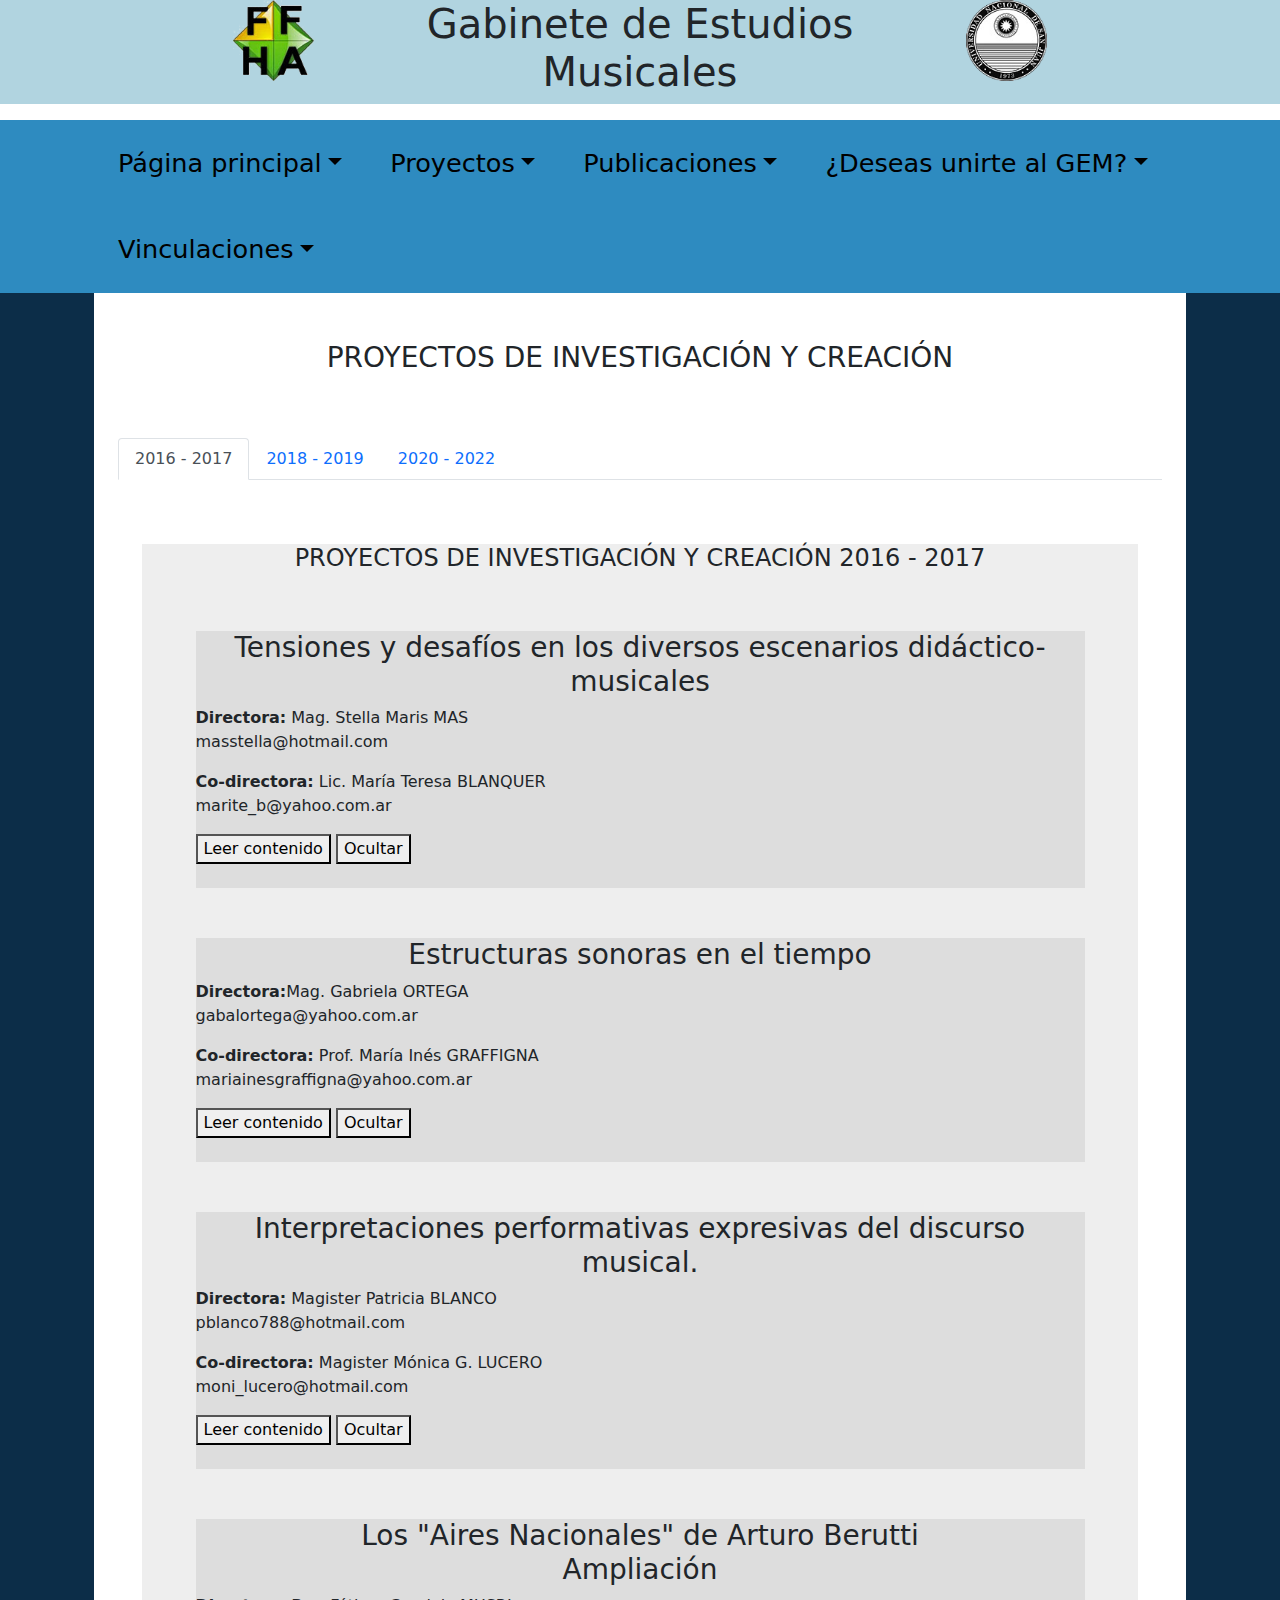
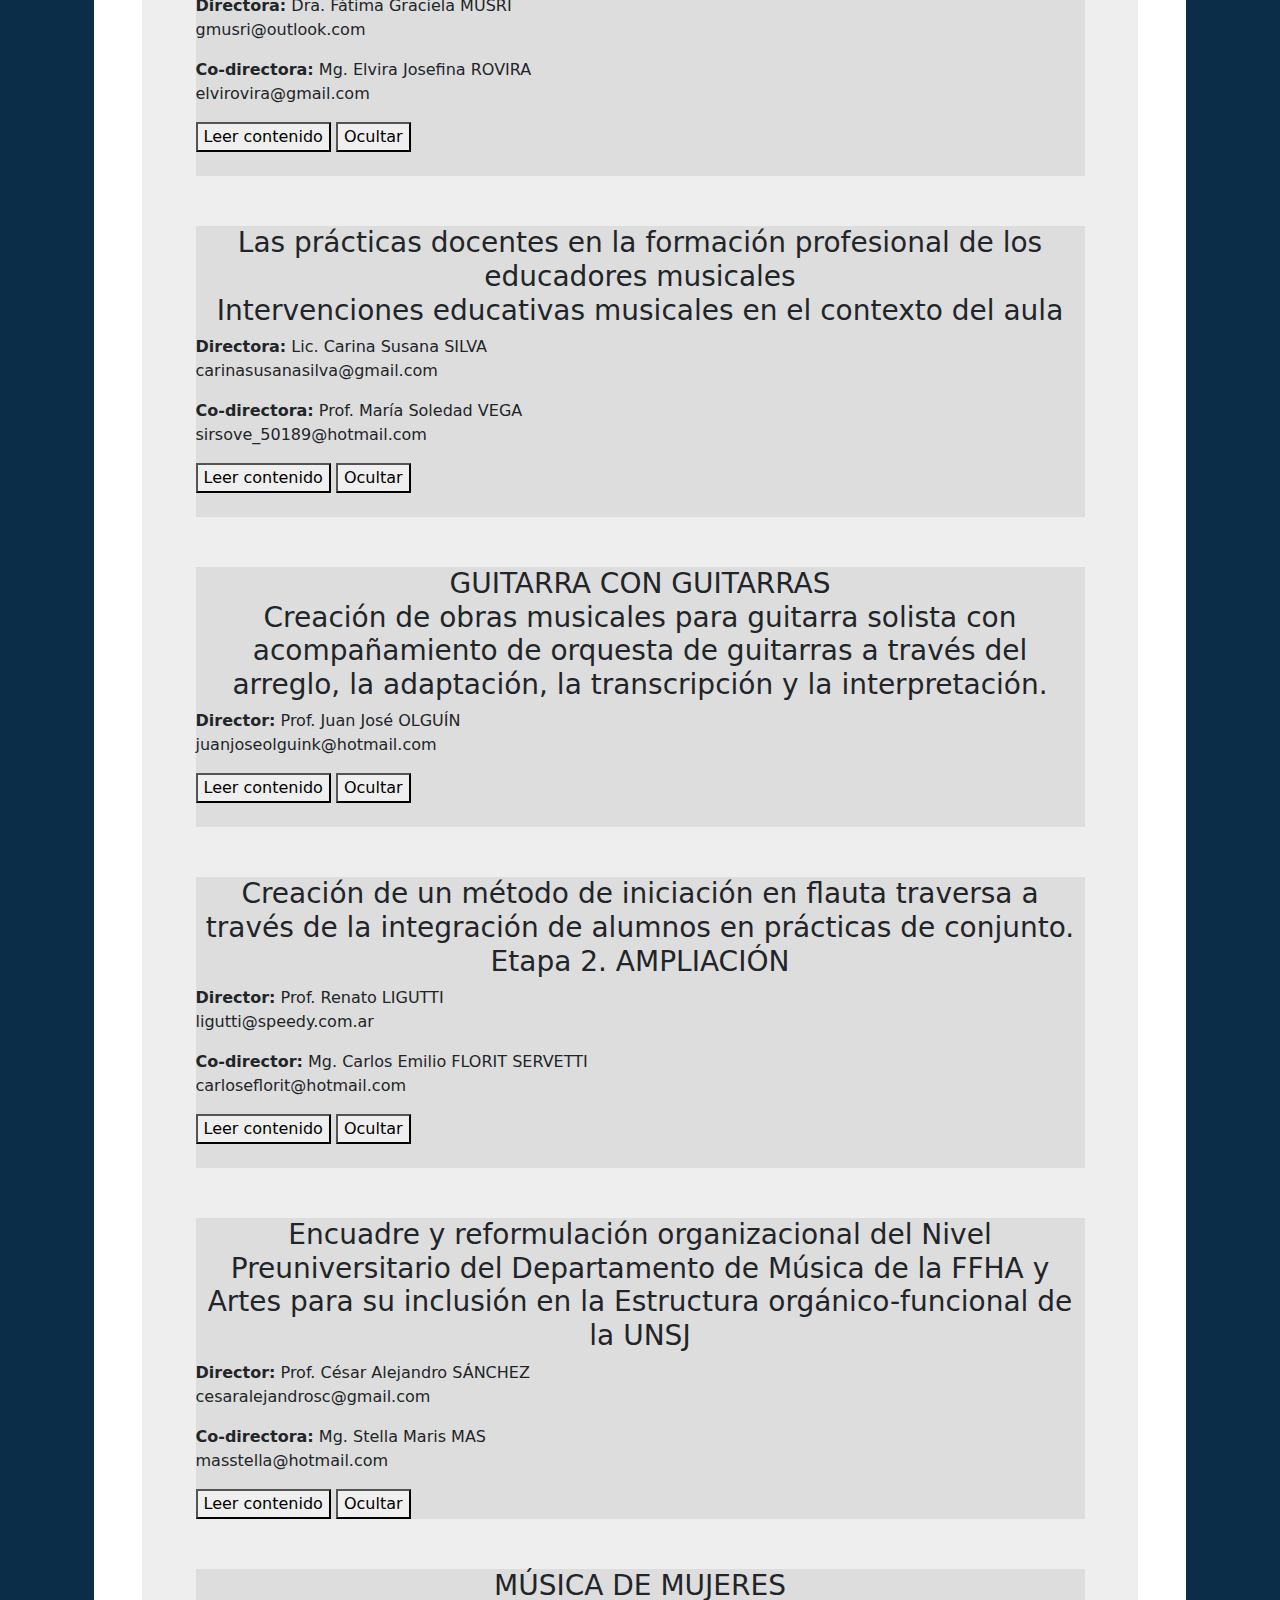
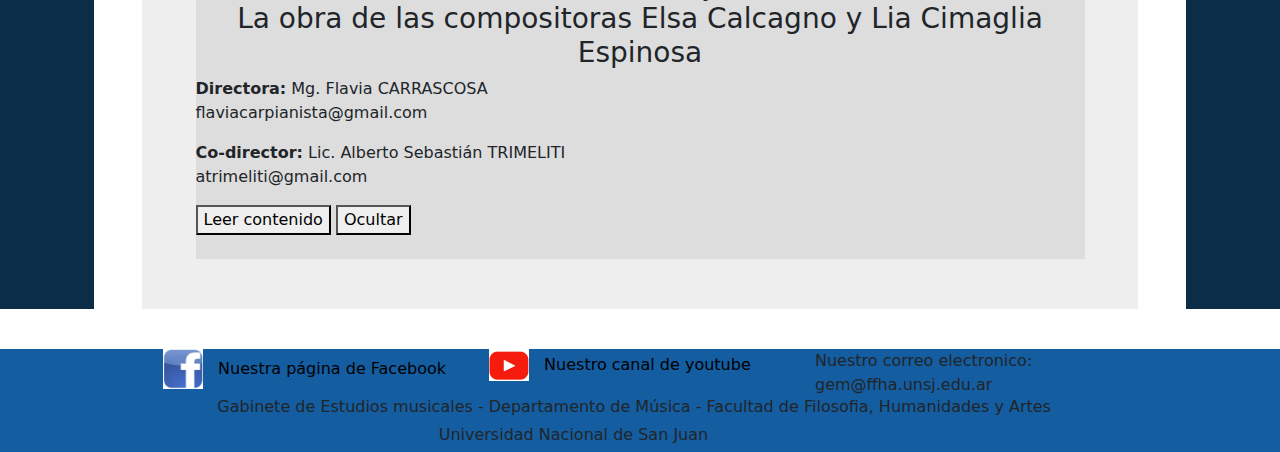
<file: proyectos.html>
<!DOCTYPE html>
<html lang="en">
<head>
    <meta charset="UTF-8">
    <meta http-equiv="X-UA-Compatible" content="IE=edge">
    <meta name="viewport" content="width=device-width, initial-scale=1.0">
    <title>Gabinete de Estudios Musicales Facultad de Filosofía Humanidades y Artes San Juan</title>

    <!-- Bootstrap -->

    <link href="https://cdn.jsdelivr.net/npm/bootstrap@5.1.2/dist/css/bootstrap.min.css" rel="stylesheet">
    <script src="https://cdn.jsdelivr.net/npm/bootstrap@5.1.2/dist/js/bootstrap.bundle.min.js"></script>


    <link rel="stylesheet" href="normalize.css">
    <link rel="stylesheet" href="bootstrap.min.css">
    <title>Gabinete de Estudios Musicales Facultad de Filosofía Humanidades y Artes San Juan</title>
    <link rel="stylesheet" href="estilos2.css">
    <script src="bootstrap.min.js"></script>

</head>
<body>
    <header>
        <div id="idProyectos" class="container-fluid">
            <div class="row justify-content-md-center">
                <div class="col col-lg-1">
                    <img src="a Logo ffha.png" alt="logo ffha" class="headerImg">
                </div>
                <div class="col-6 col-auto">
                    <h1>Gabinete de Estudios Musicales</h1>
                </div>
                <div class="col col-lg-1">
                    <img src="a Logo Unsj.png" alt="logo Unsj" class="headerImg">
                </div>
            </div>
        </div>
    </header>
    
    <!-- 
    <nav class="sticky-top">
    -->
    <nav>

        <div class="container mt-3">
            <ul class="nav nav-pills">

                <li class="nav-item dropdown">
                    <a class="nav-link dropdown-toggle p-4 text-black textoNav" data-bs-toggle="dropdown" href="#id-Header">Página principal</a>
                    <ul class="dropdown-menu">
                        <li><a class="dropdown-item" href="index.html#id-GEM">¿Que es el GEM?</a></li>
                        <li><a class="dropdown-item" href="index.html#id-Autoridades">Autopridades</a></li>
                        <li><a class="dropdown-item" href="index.html#id-ObjetivosDelGabinete">Objetivos del Gabinete</a></li>
                        <li><a class="dropdown-item" href="index.html#id-Agenda">Agenda</a></li>
                        <li><a class="dropdown-item" href="index.html#id-Jornadas">Jornadas y encuentros organizados por el Gabinete de Estudios Musicales</a></li>
                    </ul>
                </li>
            
                <li class="nav-item dropdown">
                    <a class="nav-link dropdown-toggle p-4 text-black textoNav" data-bs-toggle="dropdown" href="proyectos.html">Proyectos</a>
                    <ul class="dropdown-menu">
                        <li><a class="dropdown-item" href="proyectos.html#id-2016-2017">2016 - 2017</a></li>
                        <li><a class="dropdown-item" href="proyectos.html#id-2018-2019">2018 - 2019</a></li>
                        <li><a class="dropdown-item" href="proyectos.html#id-2020-2022">2020 - 2022</a></li>
                    </ul>
                </li>
            
                <li class="nav-item dropdown">
                    <a class="nav-link dropdown-toggle p-4 text-black textoNav" data-bs-toggle="dropdown" href="#">Publicaciones</a>
                    <ul class="dropdown-menu">
                        <li><a class="dropdown-item" href="publicaciones.html#id-publicaciones-libros">Libros</a></li>
                        <li><a class="dropdown-item" href="publicaciones.html#id-publicaciones-partituras">Partituras</a></li>
                        <li><a class="dropdown-item" href="publicaciones.html#id-publicaciones-grabaciones">Grabaciones</a></li>
                        <li><a class="dropdown-item" href="#">Videos</a></li>
                    </ul>
                </li>

                <li class="nav-item dropdown">
                    <a class="nav-link dropdown-toggle p-4 text-black textoNav" data-bs-toggle="dropdown" href="#">¿Deseas unirte al GEM?</a>
                    <ul class="dropdown-menu">
                        <li><a class="dropdown-item" href="unirseAlGEM.html#id-unirseAlGem">Contacto</a></li>
                    </ul>
                </li>

                <li class="nav-item dropdown">
                    <a class="nav-link dropdown-toggle p-4 text-black textoNav" data-bs-toggle="dropdown" href="#">Vinculaciones</a>
                    <ul class="dropdown-menu">
                        <li><a class="dropdown-item" href="vinculaciones.html#id-vinculaciones">Links</a></li>
                    </ul>
                </li>

            </ul>
        </div>
    </nav>


    <main>
        <div class="container">
            <div class="bgc-blanco">
                <h3 class="p-5">PROYECTOS DE INVESTIGACIÓN Y CREACIÓN</h3>

                <!-- Intercambiador de categorias -->

                <div class="container mt-3">
                    <!-- Nav tabs -->
                    <ul class="nav nav-tabs" role="tablist">
                      <li class="nav-item">
                        <a class="nav-link active" data-bs-toggle="tab" href="#home">2016 - 2017</a>
                      </li>
                      <li class="nav-item">
                        <a class="nav-link" data-bs-toggle="tab" href="#menu1">2018 - 2019</a>
                      </li>
                      <li class="nav-item">
                        <a class="nav-link" data-bs-toggle="tab" href="#menu2">2020 - 2022</a>
                      </li>
                    </ul>
                  
                    <!-- Tab panes -->
                    <div class="tab-content"> <!-- 2016-217 -->
                        <div id="home" class="container tab-pane active"><br>
                            <div class="row parrafo">
                                <div class="col">
                                <h4 id="id-2016-2017">
                                    PROYECTOS DE INVESTIGACIÓN Y CREACIÓN 2016 - 2017
                                </h4>
                                <!-- 
                                <div>
                                    <button onclick="document.getElementById('desplegable16-17').style.display='inline'">Leer contenido</button>
                                    <button onclick="document.getElementById('desplegable16-17').style.display='none'">Ocultar</button>
                                </div>
                                -->
                                <div class="row justify-content-center">
                                    <div class="col-11">
                                        <div id="desplegable16-17">
                                            <div class="BGC-Blanco parrafo2">
                                                <div class="BGC-Azul1">
                                                    <h3 class="TituloProy">
                                                        Tensiones y desafíos en los diversos escenarios didáctico-musicales
                                                    </h3>
                                                    <div class="paddingTopBot10px">
                                                        <p>
                                                            <strong>Directora:</strong> Mag. Stella Maris MAS
                                                            <br>
                                                            masstella@hotmail.com
                                                            <br>
                                                        </p>
                                                    </div>
                                                    <div class="paddingTopBot10px">
                                                        <p>
                                                            <strong>Co-directora:</strong> Lic. María Teresa BLANQUER
                                                            <br>
                                                            marite_b@yahoo.com.ar
                                                        </p>
                                                    </div>
                                                </div>
                                                <button onclick="document.getElementById('resumenDesplegable1').style.display='inline'">Leer contenido</button>
                                                <button onclick="document.getElementById('resumenDesplegable1').style.display='none'">Ocultar</button>
                                                <br>
                                                <br>
                                                <div class="displayNone" id="resumenDesplegable1">
                                                    <p class="paddingTopBot10px">
                                                        Programación  del Centro de Creación Artística Orquestal y sus articulaciones con otras unidades académicas de la Facultad de Filosofía, Humanidades y Artes.
                                                    </p>
                                                    <p class="paddingTopBot10px">
                                                        El trabajo de investigación propuesto espera contribuir al conocimiento sobre las actividades y programas del Centro de Creación Artística Orquestal, de donde depende la Orquesta Sinfónica 1 y su articulación con el Centro de Creación Artística Coral y el Departamento de Música, todos pertenecientes de la Facultad de Filosofía, Humanidades y Artes de la Universidad Nacional de San Juan.
                                                    </p>
                                                    <p class="paddingTopBot10px">
                                                        Este estudio invita a recrear, reconstruir y ordenar la diversidad de materiales y propuestas didáctico-musicales pensadas, diseñadas y desarrolladas los últimos diez años, considerando las experiencias que pudieran relacionarse mirando al pasado desde el año 1974 (fecha de la fundación del CCAO) hasta el 2014 (la celebración de su 40° aniversario).
                                                    </p>
                                                    <p class="paddingTopBot10px">
                                                        Se propiciará un análisis crítico que coloque en tensión aquellos aspectos didácticos que dan fundamento a las acciones que vinculan las tres unidades académicas antes mencionadas, comprendiendo las implicancias de determinadas variables, colocándolas en contexto desde una perspectiva multifocal. Lo que implica a su vez, el reconocimiento del atravesamiento histórico, educativo, administrativo y organizativo de las instituciones representadas por los numerosos actores que participan en las funciones: docencia - investigación/ creación - extensión de los Centros.
                                                    </p>
                                                    <p class="paddingTopBot10px">
                                                        El análisis del problema de estudio permitirá identificar las debilidades y las fortalezas, como así también advertir múltiples entrecruzamientos que involucran la labor artística en función pedagógica, los cambios y las permanencias acontecidas, a fin de comprender las prácticas que se desarrollan en el ámbito académico.
                                                    </p>
                                                </div>
                                            </div>
                                            <div class="BGC-Blanco parrafo2">
                                                <div class="BGC-Azul1">
                                                    <h3 class="TituloProy">
                                                        Estructuras sonoras en el tiempo
                                                    </h3>
                                                    <div class="paddingTopBot10px">
                                                        <p>
                                                            <strong>Directora:</strong>Mag. Gabriela ORTEGA
                                                            <br>
                                                            gabalortega@yahoo.com.ar
                                                        </p>
                                                    </div>
                                                    <div class="paddingTopBot10px">
                                                        <p>
                                                            <strong>Co-directora:</strong> Prof. María Inés GRAFFIGNA
                                                            <br>
                                                            mariainesgraffigna@yahoo.com.ar
                                                        </p>
                                                    </div>
                                                </div>
                                                    <button onclick="document.getElementById('resumenDesplegable2').style.display='inline'">Leer contenido</button>
                                                            <button onclick="document.getElementById('resumenDesplegable2').style.display='none'">Ocultar</button>
                                                            <br>
                                                    <br>
                                                            <p class="displayNone" id="resumenDesplegable2" >
                                                        La comprensión de la forma musical
                                                            <br>
                                                            <br>
                                                        Este proyecto indaga la comprensión de la forma musical a través de la audición.  Esta requiere el desarrollo de estrategias cognitivas como la atención, la memoria y la representación mental, estableciendo nexos entre  la música, la modalidad que la acompaña y los distintos formatos que asumen en la mente de quien escucha.
                                                            <br>
                                                            <br>
                                                        Bajo estas premisas se ha creado un dispositivo que muestra de manera multimedial la Forma Musical guiando el proceso de inducción desde el sonido hasta el símbolo. El dispositivo está siendo utilizado como parte de las sesiones experimentales en una muestra conformada por alumnos de primer año de escuelas secundarias de la Provincia de San Juan. A través de la muestra se está recabando información respecto a cómo comprenden la forma musical chicos entre 13 y 14 años, en un formato pre y post-test, mediado por el dispositivo.
                                                            <br>
                                                            <br>
                                                        Los hallazgos están siendo estudiados en el marco de las Neurociencias Cognitivas y la Psicología de la música.
                                                            <br>
                                                            <br>
                                                            </p>
                                                    </div>
                                            <div class="BGC-Blanco parrafo2">
                                                          <div class="BGC-Azul1">
                                                    <h3 class="TituloProy">
                                                        Interpretaciones performativas expresivas del discurso musical.
                                                    </h3>
                                                    <div class="paddingTopBot10px">
                                                        <p>
                                                            <strong>Directora:</strong>
                                                            Magister Patricia BLANCO
                                                            <br>
                                                            pblanco788@hotmail.com
                                                        </p>
                                                    </div>
                                                    <div class="paddingTopBot10px">
                                                        <p>
                                                            <strong>Co-directora:</strong>
                                                            Magister Mónica G. LUCERO
                                                            <br>
                                                            moni_lucero@hotmail.com
                                                        </p>
                                                    </div>
                                                </div> 
                                                        <button onclick="document.getElementById('resumenDesplegable3').style.display='inline'">Leer contenido</button>
                                                        <button onclick="document.getElementById('resumenDesplegable3').style.display='none'">Ocultar</button>
                                                        <br>
                                                <br>
                                                        <p class="displayNone" id="resumenDesplegable3" >
                                                    Estudio en la música folclórica de San Juan.
                                                        <br>
                                                        <br>
                                                    Volver a proyectos
                                                    El proyecto investiga la ejecución musical vocal e instrumental de música folclórica cuyana llevada a cabo por estudiantes de música en un contexto institucional, con el fin de describir sus características las que se definen como constitutivas del estilo de interpretación. Se circunscribe al área de formación específica, particularmente de la ejecución instrumental (piano, guitarra y canto) dado que interesa estudiar la performance expresiva como modo de conocimiento no proposicional que se evidencia en el evento musical propiamente dicho y en tiempo real (Stubley, E., 1992). La ejecución instrumental es indagada como producto de un proceso donde el ejecutante (interprete) experimenta diferentes niveles de conciencia de la ejecución es decir representaciones mentales y corporales de una obra musical.
                                                        <br>
                                                        <br>
                                                    Se ha seleccionado la cueca cuyana y se producen arreglos como recurso musical eficaz para abordar esta especie que pertenece al acervo cultural de la región y resulta accesible para el aprendizaje por parte de los alumnos incluyendo aquellos que no tienen experiencia previa en interpretación de folclore.  Están involucrados en esta investigación alumnos y docentes de las cátedras Piano, Canto y Producción de Recursos didácticos. Se considera ésta una propuesta innovadora que emerge de la problemática que suscita la inclusión de la música folclórica en la enseñanza musical académica.
                                                        <br>
                                                        <br>
                                                        </p>
                                            </div>
                                                    <div class="BGC-Blanco parrafo2">
                                                                           <div class="BGC-Azul1">
                                                <h3 class="TituloProy">
                                                    Los "Aires Nacionales" de Arturo Berutti
                                                    <br>
                                                    Ampliación
                                                </h3>
                                                <div class="paddingTopBot10px">
                                                    <p>
                                                        <strong>Directora:</strong>
                                                        Dra. Fátima Graciela MUSRI  
                                                        <br>
                                                        gmusri@outlook.com
                                                    </p>
                                                </div>
                                                <div class="paddingTopBot10px">
                                                    <p>
                                                        <strong>Co-directora:</strong>
                                                        Mg.  Elvira Josefina ROVIRA
                                                        <br>
                                                        elvirovira@gmail.com
                                                    </p>
                                                </div>
                                            </div> 
                                            <button onclick="document.getElementById('resumenDesplegable4').style.display='inline'">Leer contenido</button>
                                            <button onclick="document.getElementById('resumenDesplegable4').style.display='none'">Ocultar</button>
                                            <br>
                                            <br>
                                                        <p class="displayNone" id="resumenDesplegable4" >
                                                    Se realiza la edición crítica  de  la  partitura  orquestal  de la  ópera  PAMPA de Arturo Berutti hasta ahora inédita, solucionando gran cantidad de dificultades encontradas en los manuscritos de  los  copistas  y  del  autor. A los análisis técnico-musicales e históricos realizados, se suma una nueva perspectiva de estudio del estilo  de la ópera,  aproximándonos a  la  teoría  tópica  en  relación  con  el  nacionalismo musical argentino. El análisis  integral  de la obra en el contexto del riollismo literario y pictórico de la Argentina  de fines del siglo XIX, se vuelca en el diseño de una publicación que contendrá diferentes estudios realizados desde diferentes  enfoques  por el   equipo   de   investigación.   Se   realizan   actividades   de divulgación de sus resultados a través de medios medios    de  comunicación radial, televisiva y gráfica. Los conocimientos obtenidos se discuten y consensúan jornadas y congresos de la especialidad.  También,  se  transfieren permanentemente  al   campo   educativo,   especialmente   al   nivel universitario  especializado,  volcándolos  en  los  programas  de estudio y a través de clases  magistrales y conferencias. Paralelamente, se amplía la formación en investigación musical  de investigadores noveles con la incorporación de una becaria doctoral.
                                                        <br>
                                                        <br>
                                                        </p>
                                            </div>
                                            <div class="BGC-Blanco parrafo2">
                                                    <div class="BGC-Azul1">
                                                <h3 class="TituloProy">
                                                     Las prácticas docentes en  la formación profesional de los educadores musicales
                                                     <br>
                                                     Intervenciones educativas musicales en el contexto del aula
                                                </h3>
                                                <div class="paddingTopBot10px">
                                                    <p>
                                                        <strong>Directora:</strong>
                                                        Lic.  Carina Susana SILVA
                                                        <br>
                                                        carinasusanasilva@gmail.com
                                                    </p>
                                                </div>
                                                <div class="paddingTopBot10px">
                                                    <p>
                                                        <strong>Co-directora:</strong>
                                                        Prof. María Soledad VEGA
                                                        <br>
                                                        sirsove_50189@hotmail.com
                                                    </p>
                                                </div>
                                            </div> 
                                                                                    <button onclick="document.getElementById('resumenDesplegable5').style.display='inline'">Leer contenido</button>
                                                        <button onclick="document.getElementById('resumenDesplegable5').style.display='none'">Ocultar</button>
                                                        <br>
                                                <br>
                                                        <p class="displayNone" id="resumenDesplegable5" >
                                                        El presente proyecto aborda las prácticas docentes por constituir un aspecto clave en el proceso de formación de los alumnos de la Carrera Profesorado Universitario en Música, que se dicta en el Departamento de Música, perteneciente a la Facultad de Filosofía, Humanidades y Artes, de la Universidad Nacional de San Juan. Nos planteamos los siguientes interrogantes: ¿cómo construyen los conocimientos profesionales durante sus prácticas los alumnos de la Carrera Profesorado Universitario en Música?, ¿qué favorece los procesos reflexivos y de construcción de conocimiento profesional durante el período de intervenciones educativas musicales en el aula?, ¿cómo influyen estos procesos en el aprendizaje de los alumnos que tienen a su cargo? Partimos de la necesidad de investigar acerca del proceso a través del cual los alumnos del profesorado construyen el conocimiento profesional en el trayecto de las prácticas docentes, atendiendo a los procesos reflexivos que realizan cuando organizan, dirigen su comportamiento, antes, durante y después de la enseñanza, relacionados con su desempeño profesional. Dichos procesos les permiten dar cuenta de las propias acciones y de la diversidad de condicionantes que las determinan. La investigación se basa en un análisis en particular de los alumnos de la Cátedra de Práctica I, II y III y su desempeño como profesor en las diferentes instituciones educativas, correspondientes a distintos niveles, donde realizarán sus intervenciones pedagógicas musicales.
                                                            <br>
                                                            <br>
                                                        </p>
                                            </div>
                                                    <div class="BGC-Blanco parrafo2">
                                                    <div class="BGC-Azul1">
                                                <h3 class="TituloProy">
                                                    GUITARRA CON GUITARRAS
                                                    <br>
                                                    Creación de obras musicales para guitarra solista con acompañamiento de orquesta de guitarras a través del arreglo, la adaptación, la transcripción y la interpretación.
                                                </h3>
                                                <div class="paddingTopBot10px">
                                                    <p>
                                                        <strong>Director:</strong>
                                                        Prof. Juan José OLGUÍN
                                                        <br>
                                                        juanjoseolguink@hotmail.com
                                                    </p>
                                                </div>
                                            </div> 
                                                        <button onclick="document.getElementById('resumenDesplegable6').style.display='inline'">Leer contenido</button>
                                                        <button onclick="document.getElementById('resumenDesplegable6').style.display='none'">Ocultar</button>
                                                        <br>
                                                <br>
                                                        <p class="displayNone" id="resumenDesplegable6" >
                                                    La constitución de la Orquesta de Guitarras Universitaria (en proyecto de institucionalización) y la implementación gradual de la carrera “Profesorado Superior en Música, orientación Guitarra” (que incluye la|s asignaturas “Música Orquestal I, II, III, IV y V”), genera la necesidad de producir repertorio específico. La inclusión de conciertos para guitarra y orquesta en los programas de las asignaturas Instrumento Guitarra I, II, III, IV y V, requiere contar con versiones adecuadas para su interpretación en vivo. Por lo expuesto se justifica la creación de repertorio para guitarra solista y orquesta de guitarras, a través de variados procedimientos (arreglo, adaptación y transcripción) y su posterior interpretación. Se investigará sobre las posibilidades técnicas y musicales en las obras generadas. La música producida se editará con programas informáticos adecuados (Encore) en partituras y particellas para su impresión y posterior difusión, se interpretará en conciertos públicos  y se registrará en formato audio y/o video. La formación de recursos humanos se orientará en las disciplinas: dirección orquestal específica para orquesta de guitarras, solista de guitarra con orquesta, músico de fila de orquesta de guitarras y técnicas de arreglo, adaptación y transcripción.
                                                        <br>
                                                        <br>
                                                        </p>
                                            </div>
                                                    <div class="BGC-Blanco parrafo2">
                                                    <div class="BGC-Azul1">
                                                <h3 class="TituloProy">
                                                    Creación de un método de iniciación en flauta traversa a través  de la integración de alumnos en prácticas de conjunto. Etapa 2. AMPLIACIÓN
                                                </h3>
                                                <div class="paddingTopBot10px">
                                                    <p>
                                                        <strong>Director:</strong>
                                                        Prof. Renato LIGUTTI
                                                        <br>
                                                        ligutti@speedy.com.ar
                                                    </p>
                                                </div>
                                                <div class="paddingTopBot10px">
                                                    <p>
                                                        <strong>Co-director:</strong>
                                                        Mg. Carlos Emilio FLORIT SERVETTI
                                                        <br>
                                                        carloseflorit@hotmail.com
                                                    </p>
                                                </div>
                                            </div> 
                                                                <button onclick="document.getElementById('resumenDesplegable7').style.display='inline'">Leer contenido</button>
                                                        <button onclick="document.getElementById('resumenDesplegable7').style.display='none'">Ocultar</button>
                                                        <br>
                                                <br>
                                                        <p class="displayNone" id="resumenDesplegable7" >
                                                    Este proyecto publicó un tomo del libro "INICIACIÓN EN FLAUTA TRAVERSA". Ofrece el aprendizaje del instrumento a través de los principios básicos del lenguaje musical. Composiciones escritas específicamente para el mismo y canciones del folclore nacional.
                                                        <br>
                                                        <br>
                                                        </p>
                                            </div>
                                            <div class="BGC-Blanco parrafo2">
                                                     <div class="BGC-Azul1">
                                                <h3 class="TituloProy">
                                                    Encuadre y reformulación organizacional del Nivel Preuniversitario del Departamento de Música de la FFHA y Artes para su inclusión en la Estructura orgánico-funcional de la UNSJ
                                                </h3>
                                                <div class="paddingTopBot10px">
                                                    <p>
                                                        <strong>Director:</strong>
                                                        Prof. César Alejandro SÁNCHEZ
                                                        <br>
                                                        cesaralejandrosc@gmail.com
                                                    </p>
                                                </div>
                                                <div class="paddingTopBot10px">
                                                    <p>
                                                        <strong>Co-directora:</strong>
                                                        Mg. Stella Maris MAS
                                                        <br>
                                                        masstella@hotmail.com
                                                    </p>
                                                </div>
                                            </div> 
                                                    <button onclick="document.getElementById('resumenDesplegable8').style.display='inline'">Leer contenido</button>
                                                        <button onclick="document.getElementById('resumenDesplegable8').style.display='none'">Ocultar</button>
                                                        <br>
                                                        <p class="displayNone" id="resumenDesplegable8" >
                                                    El trabajo de investigación propuesto espera poder contribuir al conocimiento sobre las actividades correspondientes al Nivel Preuniversitario que se llevan a cabo en el Departamento de Música de la Facultad de Filosofía, Humanidades y Artes (en adelante FFHA) dependiente del a Universidad Nacional de San Juan (en adelante UNSJ) y la necesidad de incorporarlas a la Estructura orgánico-funcional de esta Casa de Estudios, en la cual se desarrollan las mismas.
                                                        <br>
                                                        <br>
                                                    Es sabido que las tareas no reflejadas en la organización no pueden participar formalmente en los procesos, en la asignación de personal y en la toma de decisiones. Se advierte la falta de consideración del plantel docente, personal de apoyo universitario y alumnos que cursan los estudios de pregrado en el Departamento de Música, al realizar relevamientos de la planta funcional, graduados, actividades de extensión, etc., impactando negativamente en la distribución equitativa de presupuesto. Como consecuencia, la provisión de cargos se ha visto limitada al Nivel Universitario, con cumplimiento de funciones en el Nivel Preuniversitario. Los estudiantes del Nivel Preuniversitario no están incluidos en el reglamento de Becas. La estructura del edificio actual del establecimiento no tiene en cuenta la asistencia de niños y jóvenes de 5 a 18 años de edad, entre otras problemáticas detectadas.
                                                        <br>
                                                        <br>
                                                    Este estudio permitirá dar cuenta de la labor que se realiza desde hace más de 40 años en la llamada “Escuela de Música”, que ha brindado muchos egresados que se desempeñan en distintos ámbitos laborales de nuestra provincia y fuera de ella, tanto en la educación formal como no formal. Asimismo participan u organizan actividades artísticas como: conciertos, talleres, cursos de perfeccionamiento docente, etc., representando dignamente a nuestra Casa de Estudios. Además, el Nivel Preuniversitario es un semillero de alumnos aspirantes y potenciales ingresantes a las diversas carreras de grado que ofrece la institución, las cuales requieren conocimientos musicales básicos, los cuales son brindados ampliamente por la carrera Intérprete Musical, aprobada por Res. Nº: 113/94-CS y Ord. Nº: 5/94-CD-FFHA, y su modificatoria Ord. Nº: 11/08-CD-FFHA ratificada por Ord. Nº: 009/09-CS, reconocida por el Ministerio de Educación de la Nación.
                                                        <br>
                                                        <br>
                                                    Se propiciará un análisis crítico de la realidad a fin de dar respuesta a los inconvenientes planteados. Dicho análisis del problema de estudio identificará las debilidades y las fortalezas, como así también develará los múltiples entrecruzamientos que hacen a la labor pedagógica en función artística, los cambios y las permanencias acontecidas, a fin de comprender las prácticas que se desarrollan en el ámbito académico.
                                                        <br>
                                                        <br>
                                                        </p>
                                            </div>
                                            <div class="BGC-Blanco parrafo2">
                                                    <div class="BGC-Azul1">
                                                <h3 class="TituloProy">
                                                    MÚSICA DE MUJERES
                                                    <br>
                                                    La obra de las compositoras Elsa Calcagno y Lia Cimaglia Espinosa
                                                </h3>
                                                <div class="paddingTopBot10px">
                                                    <p>
                                                        <strong>Directora:</strong>
                                                        Mg. Flavia CARRASCOSA
                                                        <br>
                                                        flaviacarpianista@gmail.com
                                                    </p>
                                                </div>
                                                <div class="paddingTopBot10px">
                                                    <p>
                                                        <strong>Co-director:</strong>
                                                        Lic. Alberto Sebastián TRIMELITI
                                                        <br>
                                                        atrimeliti@gmail.com
                                                    </p>
                                                </div>
                                            </div> 
                                                        <button onclick="document.getElementById('resumenDesplegable9').style.display='inline'">Leer contenido</button>
                                                        <button onclick="document.getElementById('resumenDesplegable9').style.display='none'">Ocultar</button>
                                                        <br>
                                                        <br>
                                                        <p class="displayNone" id="resumenDesplegable9" >
                                                    Este trabajo constituye una ampliación del tema de estudio titulado: “Elsa Calcagno – Lia Cimaglia Espinosa: Dos mujeres, Dos creadoras, Dos estilos”; Tesis de Maestría en Interpretación de Música Latinoamericana del Siglo XX (Universidad Nacional de Cuyo – Mendoza). A partir del estudio de algunas de sus obras para piano surgieron interrogantes acerca del porqué de la ausencia de compositoras mujeres en la historia de la música y en los programas de concierto (Carrascosa. 2014).
                                                        <br>
                                                        <br>
                                                    Rousseau Dujardin (1993) en coincidencia con otras investigadoras afirma que si no se recordaban no es porque no las hubiera sino porque no han conformado parte del “canon” entendiendo por tal el conjunto de obras tenidas por clásicas tanto para ser enseñadas como para conformar los programas habituales de concierto.
                                                        <br>
                                                        <br>
                                                    En la Argentina se vivió una situación particular respecto a la condición femenina en relación a la composición musical, en un juego constante entre “inclusión y exclusión” (Barrancos, D. 2002). Las mujeres argentinas se destacaron por su participación y sus logros pero no estuvieron libres de dificultades, por otra parte una vez pasado su momento de esplendor cayeron en el olvido de generaciones posteriores.
                                                        <br>
                                                        <br>
                                                    El objetivo fundamental consiste en realizar un aporte a los estudios de género sobre compositoras argentinas a través de la búsqueda, hallazgo, análisis musical y crítico, difusión y edición crítica de las obras de Elsa Calcagno y Lia Cimaglia Espinosa que no fueron trabajadas en el marco de la Maestría estableciendo criterios de abordaje e interpretación musical de sus obras.
                                                        <br>
                                                        <br>
                                                    “¿Porqué convertir a las mujeres compositoras en objeto de estudio?”… Porque se entiende que los logros, los premios obtenidos y las conquistas conseguidas son suficientemente legitimadores de su labor y generar estudios que se ocupen de ellas parece ya ser una necesidad innegable.
                                                        <br>
                                                        <br>
                                                    De esta manera se logra un aporte tanto para los estudios de género como para el amplio campo de la investigación en música que se concretará en éste trabajo a cargo del equipo de investigadores favoreciendo además la formación de recursos humanos dentro del ámbito de nuestra universidad y de la especialidad.
                                                        <br>
                                                        <br>
                                                    </p>
                                            </div>
                                        </div>
                                    </div>
                                </div>
                                </div>
                            </div>
                        </div>
                        <div id="menu1" class="container tab-pane fade"><br>
                            <div class="row parrafo">
                                <div class="col">
                                    <div>
                                            <h4 id="id-2018-2019">
                                                PROYECTOS DE INVESTIGACIÓN Y CREACIÓN 2018 - 2019
                                            </h4>
                                            <!--                                         
                                            <div>
                                                <button onclick="document.getElementById('desplegable18-19').style.display='inline'">Leer contenido</button>
                                                <button onclick="document.getElementById('desplegable18-19').style.display='none'">Ocultar</button>
                                            </div>
                                            -->
                                            <div class="row justify-content-center">
                                                <div class="col-11">
                                                    <div id="desplegable18-19">
                                                        <div class="BGC-Blanco parrafo2">
                                                            <div class="BGC-Azul1">
                                                                <h3 class="TituloProy">
                                                                    LAS ÓPERAS DE ARTURO BERUTTI
                                                                </h3>
                                                                <div class="paddingTopBot10px">
                                                                    <p>
                                                                        <strong>Directora:</strong>
                                                                        Dra. Fátima Graciela MUSRI
                                                                        <br>
                                                                        gmusri@outlook.com
                                                                    </p>
                                                                </div>
                                                                <div class="paddingTopBot10px">
                                                                    <p>
                                                                    <strong>Co-directora:</strong>
                                                                    Mag. Elvira Josefina ROVIRA
                                                                    <br>
                                                                    marite_b@yahoo.com.ar
                                                                    </p>
                                                                </div>
                                                                <div class="paddingTopBot10px">
                                                                    <strong>Investigadores</strong>
                                                                        <br>
                                                                    AMBI, Alicia Inés
                                                                        <br>
                                                                    ARIAS, Antonio David
                                                                        <br>
                                                                    MILAZZO, Mirta Silvana
                                                                        <br>
                                                                    RÚSSOVICH, Adrián
                                                                        <br>
                                                                    VEGA, María Soledad
                                                                        <br>
                                                                    VILLANUEVA IJANO, José Manuel
                                                                        <br>
                                                                    PORTILLO, Ana María
                                                                        <br>
                                                                </div>
                                                                <div class="paddingTopBot10px">
                                                                    <strong>Grupo de apoyo</strong>
                                                                        <br>
                                                                    MEDINA, Melina Andrea
                                                                        <br>
                                                                    PONTORIERO, Ana Cristina
                                                                        <br>
                                                                    VERA, Nadia Pamela Soledad
                                                                        <br>
                                                                    TELLO PERALTA, Leonardo Gonzalo
                                                                        <br>
                                                                    CARRIZO, Federico Germán
                                                                        <br>
                                                                    FERNANDEZ, Ruben Alejandro
                                                                        <br>
                                                                </div>
                                                            </div>
                                                            <button onclick="document.getElementById('resumenDesplegable10').style.display='inline'">Leer contenido</button>
                                                            <button onclick="document.getElementById('resumenDesplegable10').style.display='none'">Ocultar</button>
                                                            <br>
                                                            <p class="displayNone" id="resumenDesplegable10" >
                                                                A partir de los resultados obtenidos en nuestra investigación anterior sobre la ópera Pampa de Arturo Berutti (San Juan, 27/03/1858-Buenos Aires, 03/01/1938) y su edición crítica, en este nuevo proyecto extenderemos la mirada hacia el resto de las óperas de este compositor basadas en referencias a la historia nacional y latinoamericana: Vendetta, Yupanki, Horrida Nox y Gli Eroi. Dada la enorme complejidad que ofrecieron los manuscritos inéditos de la ópera Pampa, aún continuaremos revisando su edición crítica emprendida desde proyectos anteriores. Para ello nos basamos en el marco teórico-metodológico propuesto por James Grier (2008). Paralelamente, avanzaremos en el estudio semiótico de las representaciones musicales de temáticas históricas o sus referentes legendarios en las otras óperas citadas. Utilizaremos los recursos de la semiótica musical (Kofi Agawu, 2012; Melanie Plesch, 2008), que considera la música como discurso. A las fuentes documentales, bibliográficas y hemerográficas ya consultadas, sumaremos la digitalización y análisis heurístico de documentación histórico-musical existente en el Instituto Nacional de Musicología Carlos Vega (Ciudad Autónoma de Buenos Aires) que no han sido analizadas desde la perspectiva que proponemos. Advertimos que las partituras manuscritas de estas óperas se conservan incompletas, solo algunas impresas en reducción para canto y piano. Adjuntamos un aval del Instituto que permite nuestro acceso a los materiales allí resguardados. Este proyecto contribuirá a recuperar obras escénico-musicales del olvido histórico y a su puesta en valor a través de interpretaciones musicales.
                                                                    <br>
                                                                    <br>
                                                            </p>
                                                        </div>
                                                        <div class="BGC-Blanco parrafo2">
                                                           <div class="BGC-Azul1">
                                                            <h3 class="TituloProy">
                                                                Las prácticas de enseñanza en la carrera: Intérprete musical del Nivel Pre-universitario ofrecida por el Departamento de Música de la FFHA - UNSJ. Un estudio cualitativo desde la dimensión didáctica y epistemológica.
                                                            </h3>
                                                            <div class="paddingTopBot10px">
                                                                <p>
                                                                    <strong>Directora:</strong>
                                                                    Mag. Stella Maris MAS
                                                                        <br>
                                                                    masstella@hotmail.com
                                                                </p>
                                                            </div>
                                                            <div class="paddingTopBot10px">
                                                                <p>
                                                                    <strong>Co-directora:</strong>
                                                                    Esp. Prof. María Teresa BLANQUER
                                                                        <br>
                                                                    marite_b@yahoo.com.ar
                                                                </p>
                                                            </div>
                                                            <div class="paddingTopBot10px">
                                                                <strong>Integrantes:</strong>
                                                                    <br>
                                                                QUIROGA TELLO, Graciela Mirta Evangelina
                                                                    <br>
                                                                PEDROZO DE LA VEGA, Romina Alejandra
                                                                    <br>
                                                                MORENO PALACIOS, Alejandra Lucía
                                                                    <br>
                                                            </div>
                                                        </div> 
                                                            <button onclick="document.getElementById('resumenDesplegable11').style.display='inline'">Leer contenido</button>
                                                            <button onclick="document.getElementById('resumenDesplegable11').style.display='none'">Ocultar</button>
                                                            <br>
                                                            <br>
                                                            <p class="displayNone" id="resumenDesplegable11" >
                                                                El presente estudio de investigación plantea entre sus objetivos conocer las prácticas de enseñanza instituidas en la formación de alumnos Pre-universitarios en el Departamento de Música de la FFHA - UNSJ, para inferir los presupuestos didácticos y epistemológicos subyacentes en la implementación de la Carrera: Intérprete Musical, con sus diecinueve orientaciones: Piano, Guitarra, Arpa, Violín, Viola, Violonchelo, Flauta Traversa, Oboe, Clarinete, Saxofón, Trompeta, Trombón, Trompa, Tuba, Percusión, Fagot, Contrabajo, Canto y Órgano. Nuestro marco referencial considerará nociones de Frigerio, Poggi y Tiramonti quienes desarrollan el tema de las instituciones educativas, profundizando en la historia del Departamento con las contribuciones de Victoria, Musri, Porras, Carrascosa y Mas. Para el análisis de las prácticas de enseñanza tomaremos aportes de Litwin referidos a la nueva agenda Didáctica en consonancia con conceptualizaciones de Schwab. Este recorrido conceptual se articulará al campo del Curriculum definido por Alba y otros autores. Desde un marco espitemológico, se establecerán las relaciones existentes con las prácticas del conocimiento propuestas por Guyot. El posicionamiento desde la perspectiva socio-crítico interpretativa nos posibilitará fundamentar la mirada cualitativa, que sostendremos durante el proceso de investigación, cuya metodología combina el enfoque etnográfico y el estudio de casos. Por tratarse de un tema no investigado, el diseño responde al tipo
                                                                    <br>
                                                                    <br>
                                                                exploratorio-descriptivo. Los resultados que arroje el trabajo aportarán a la nueva línea de investigación iniciada en el seno del Gabinete de Estudios Musicales del Departamento de Música de la FFHA - UNSJ relacionada a la investigación aplicada a las enseñanzas musicales, la cual se encuentra en una fase inicial de desarrollo. Esta propuesta podrá articularse con el proyecto interno de investigación y creación en curso denominado: "Encuadre y reformulación organizacional del Nivel Pre-universitario del Departamento de Música de la Facultad de Filosofía, Humanidades y Artes para su inclusión en la Estructura orgánico-funcional de la Universidad Nacional de San Juan", dirigido por el Prof. César A. Sánchez (aprobado por Resol. N° 2009/17-FFHA) con el propósito de lograr el reconocimiento y legitimación institucional de una estructura formativa de larga tradición en la FFHA, la cual advertimos está invisibilizada desde los marcos legales que estructuran la Institución universitaria.
                                                                    <br>
                                                                    <br>
                                                            </p>
                                                        </div>
                                                        <div class="BGC-Blanco parrafo2">
                                                        <div class="BGC-Azul1">
                                                            <h3 class="TituloProy">
                                                                El tiempo en la experiencia musical: su vivencia y su significado.
                                                                <br>
                                                                Implicancias pedagógicas
                                                            </h3>
                                                            <div class="paddingTopBot10px">
                                                                <p>
                                                                    <strong>Directora:</strong>
                                                                    Mag. Gabriela Alicia ORTEGA
                                                                    <br>
                                                                    gabalortega@yahoo.com.ar
                                                                </p>
                                                            </div>
                                                            <div class="paddingTopBot10px">
                                                                <p>
                                                                    <strong>Co-directora:</strong>
                                                                    Prof. María Inés GRAFFIGNA
                                                                    <br>
                                                                    mariainesgraffigna@yahoo.com.ar
                                                                </p>
                                                            </div>
                                                            <div class="paddingTopBot10px">
                                                                <strong>Integrantes:</strong>
                                                                    <br>
                                                                OVIEDO, María Isabel
                                                                    <br>
                                                                CELAYES POLIZOTO, Carlos Mauricio
                                                                    <br>
                                                                SILVA, Carina Susana
                                                                    <br>
                                                                FERNÁNDEZ, Mirta Adriana
                                                                    <br>
                                                            </div>
                                                        </div> 
                                                            <button onclick="document.getElementById('resumenDesplegable12').style.display='inline'">Leer contenido</button>
                                                            <button onclick="document.getElementById('resumenDesplegable12').style.display='none'">Ocultar</button>
                                                            <br>
                                                            <br>
                                                            <p class="displayNone" id="resumenDesplegable12" >
                                                                En el presente proyecto nos interesa continuar el estudio acerca de cómo es comprendida la música desde la audición, profundizando el conocimiento de su naturaleza transmodal. Para ello se prevé desarrollar sesiones de trabajo para comprobar experimentalmente la incidencia de diferentes modalidades (aún no exploradas por este equipo) en la comprensión de la forma musical. Pero, siendo la experiencia musical de carácter temporal, se incorporan desarrollos teóricos que describen la vivencia temporal de la música asumiendo diferentes características.
                                                                    <br>
                                                                    <br>
                                                                Desde una perspectiva cognitivista puede describirse de acuerdo a la naturaleza dual del tiempo. Por un lado, la experiencia del tiempo tipo reloj alude a aspectos cuantificables o medibles de la experiencia musical, por otro lado, podemos pensar la experiencia musical teniendo en cuenta aspectos más cualitativos del tiempo, como el tempo o las relaciones de sucesión, estas aluden a los aspectos “afectivos” o “secuenciales”
                                                                    <br>
                                                                    <br>
                                                                Se toman los aportes provenientes de la psicología cognitiva clásica: el procesamiento de la información en términos de las saliencias perceptivas conformando estructuras de agrupamientos (Lerdhal y Jackendoff 1983) y los aportes del post-cognitivismo: la narrativa musical y la cognición corporeizada, en tanto que la música como modo de organización del tiempo es experimentada como movimiento y la narrativa nos permite reconstruir y comunicar esa experiencia.
                                                                    <br>
                                                                    <br>
                                                                El objetivo principal de este proyecto es indagar la experiencia del tiempo en la música:
                                                                    <br>
                                                                    <br>
                                                                i) valorando la incidencia de diferentes modalidades perceptuales en audiciones de tipo cuantificable.
                                                                    <br>
                                                                    <br>
                                                                ii) relacionando los resultados que arrojen audiciones enfocadas en una experiencia cuantificable del tiempo con audiciones enfocadas en una experiencia cualitativa- narrativa del tiempo.
                                                                    <br>
                                                                    <br>
                                                                Palabras claves: Cognición corporeizada – transmodalidad – narrativa musical
                                                                    <br>
                                                                    <br>
                                                            </p>
                                                        </div>
                                                        <div class="BGC-Blanco parrafo2">
                                                        <div class="BGC-Azul1">
                                                            <h3 class="TituloProy">
                                                                MÚSICA DE MUJERES
                                                                <br> La obra de las compositoras Elsa Calcagno y Lia Cimaglia Espinosa.
                                                            </h3>
                                                            <div class="paddingTopBot10px">
                                                                <p>
                                                                    <strong>Directora:</strong>
                                                                    Mg. Flavia CARRASCOSA
                                                                    <br>
                                                                    flaviacarpianista@gmail.com
                                                                </p>
                                                            </div>
                                                            <div class="paddingTopBot10px">
                                                                <p>
                                                                    <strong>Co-director:</strong>
                                                                    Lic. Alberto Sebastián TRIMELITI
                                                                        <br>
                                                                    atrimeliti@gmail.com
                                                                </p>
                                                            </div>
                                                        </div> 
                                                        <button onclick="document.getElementById('resumenDesplegable13').style.display='inline'">Leer contenido</button>
                                                            <button onclick="document.getElementById('resumenDesplegable13').style.display='none'">Ocultar</button>
                                                            <br>
                                                            <br>
                                                            <p class="displayNone" id="resumenDesplegable13" >
                                                                Este trabajo constituye una ampliación del tema de estudio titulado: “Elsa Calcagno – Lia Cimaglia Espinosa: Dos mujeres, Dos creadoras, Dos estilos”; Tesis de Maestría en Interpretación de Música Latinoamericana del Siglo XX (Universidad Nacional de Cuyo – Mendoza). A partir del estudio de algunas de sus obras para piano surgieron interrogantes acerca del porqué de la ausencia de compositoras mujeres en la historia de la música y en los programas de concierto (Carrascosa. 2014).
                                                                    <br>
                                                                    <br>
                                                                Rousseau Dujardin (1993) en coincidencia con otras investigadoras afirma que si no se recordaban no es porque no las hubiera sino porque no han conformado parte del “canon” entendiendo por tal el conjunto de obras tenidas por clásicas tanto para ser enseñadas como para conformar los programas habituales de concierto.
                                                                    <br>
                                                                    <br>
                                                                En la Argentina se vivió una situación particular respecto a la condición femenina en relación a la composición musical, en un juego constante entre “inclusión y exclusión” (Barrancos, D. 2002). Las mujeres argentinas se destacaron por su participación y sus logros pero no estuvieron libres de dificultades, por otra parte una vez pasado su momento de esplendor cayeron en el olvido de generaciones posteriores.
                                                                    <br>
                                                                    <br>
                                                                El objetivo fundamental consiste en realizar un aporte a los estudios de género sobre compositoras argentinas a través de la búsqueda, hallazgo, análisis musical y crítico, difusión y edición crítica de las obras de Elsa Calcagno y Lia Cimaglia Espinosa que no fueron trabajadas en el marco de la Maestría estableciendo criterios de abordaje e interpretación musical de sus obras.
                                                                    <br>
                                                                    <br>
                                                                “¿Porqué convertir a las mujeres compositoras en objeto de estudio?”… Porque se entiende que los logros, los premios obtenidos y las conquistas conseguidas son suficientemente legitimadores de su labor y generar estudios que se ocupen de ellas parece ya ser una necesidad innegable.
                                                                    <br>
                                                                    <br>
                                                                De esta manera se logra un aporte tanto para los estudios de género como para el amplio campo de la investigación en música que se concretará en éste trabajo a cargo del equipo de investigadores favoreciendo además la formación de recursos humanos dentro del ámbito de nuestra universidad y de la especialidad.
                                                                    <br>
                                                                    <br>
                                                            </p>
                                                        </div>
                                                        <div class="BGC-Blanco parrafo2">
                                                        <div class="BGC-Azul1">
                                                            <h3 class="TituloProy">
                                                                Encuadre y reformulación organizacional del Nivel Preuniversitario del Departamento de Música de la FFHA y Artes para su inclusión en la Estructura orgánico-funcional de la UNSJ
                                                            </h3>
                                                            <div class="paddingTopBot10px">
                                                                <p>
                                                                    <strong>Director:</strong>
                                                                    Prof. César Alejandro SÁNCHEZ
                                                                    <br>
                                                                    cesaralejandrosc@gmail.com
                                                                </p>
                                                            </div>
                                                            <div class="paddingTopBot10px">
                                                                <p>
                                                                    <strong>Co-directora:</strong>
                                                                    Mag. Stella Maris MAS
                                                                        <br>
                                                                    masstella@hotmail.com
                                                                </p>
                                                            </div>
                                                            <div class="paddingTopBot10px">
                                                                <strong>Integrantes:</strong>
                                                                <br>
                                                            BLANCO, Guillermo Miguel
                                                                <br>
                                                            DEL CID, Aída Fátima
                                                                <br>
                                                            RECIO TEJADA, Fernando Andrés
                                                                <br>
                                                            CARRIZO, Víctor Paulo
                                                                <br>
                                                            ARECHE, Ismael Alfredo
                                                                <br>
                                                            PONTORIERO, Gladys Cristina
                                                                <br>
                                                            BARROS, Guillermo
                                                                <br>
                                                            VILLAGRA, Laura
                                                                <br>
                                                            ANDINO. Gerardo Ariel
                                                                <br>
                                                            CELAYES, Mauricio
                                                                <br>
                                                            RECIO, Fernando
                                                                <br>
                                                            OLGUÍN, Juan José
                                                                <br>
                                                            SILVA, Carina Susana
                                                                <br>
                                                            GRÉGORI, Vicente
                                                                <br>
                                                            ACIAR, Roxana
                                                                <br>
                                                            LECETA, Andrea
                                                                <br>
                                                            BARRIONUEVO, Nora
                                                                <br>
                                                            </div>
                                                        </div> 
                                                            <button onclick="document.getElementById('resumenDesplegable14').style.display='inline'">Leer contenido</button>
                                                            <button onclick="document.getElementById('resumenDesplegable14').style.display='none'">Ocultar</button>
                                                            <br>
                                                            <br>
                                                            <p class="displayNone" id="resumenDesplegable14" >
                                                                El trabajo de investigación propuesto espera poder contribuir al conocimiento sobre las actividades correspondientes al Nivel Preuniversitario que se llevan a cabo en el Departamento de Música de la Facultad de Filosofía, Humanidades y Artes (en adelante FFHA) dependiente del a Universidad Nacional de San Juan (en adelante UNSJ) y la necesidad de incorporarlas a la Estructura orgánico-funcional de esta Casa de Estudios, en la cual se desarrollan las mismas.
                                                                    <br>
                                                                    <br>
                                                                Es sabido que las tareas no reflejadas en la organización no pueden participar formalmente en los procesos, en la asignación de personal y en la toma de decisiones. Se advierte la falta de consideración del plantel docente, personal de apoyo universitario y alumnos que cursan los estudios de pregrado en el Departamento de Música, al realizar relevamientos de la planta funcional, graduados, actividades de extensión, etc., impactando negativamente en la distribución equitativa de presupuesto. Como consecuencia, la provisión de cargos se ha visto limitada al Nivel Universitario, con cumplimiento de funciones en el Nivel Preuniversitario. Los estudiantes del Nivel Preuniversitario no están incluidos en el reglamento de Becas. La estructura del edificio actual del establecimiento no tiene en cuenta la asistencia de niños y jóvenes de 5 a 18 años de edad, entre otras problemáticas detectadas.
                                                                    <br>
                                                                    <br>
                                                                Este estudio permitirá dar cuenta de la labor que se realiza desde hace más de 40 años en la llamada “Escuela de Música”, que ha brindado muchos egresados que se desempeñan en distintos ámbitos laborales de nuestra provincia y fuera de ella, tanto en la educación formal como no formal. Asimismo participan u organizan actividades artísticas como: conciertos, talleres, cursos de perfeccionamiento docente, etc., representando dignamente a nuestra Casa de Estudios. Además, el Nivel Preuniversitario es un semillero de alumnos aspirantes y potenciales ingresantes a las diversas carreras de grado que ofrece la institución, las cuales requieren conocimientos musicales básicos, los cuales son brindados ampliamente por la carrera Intérprete Musical, aprobada por Res. Nº: 113/94-CS y Ord. Nº: 5/94-CD-FFHA, y su modificatoria Ord. Nº: 11/08-CD-FFHA ratificada por Ord. Nº: 009/09-CS, reconocida por el Ministerio de Educación de la Nación.
                                                                    <br>
                                                                    <br>
                                                                Se propiciará un análisis crítico de la realidad a fin de dar respuesta a los inconvenientes planteados. Dicho análisis del problema de estudio identificará las debilidades y las fortalezas, como así también develará los múltiples entrecruzamientos que hacen a la labor pedagógica en función artística, los cambios y las permanencias acontecidas, a fin de comprender las prácticas que se desarrollan en el ámbito académico.
                                                                    <br>
                                                                    <br>
                                                            </p>
                                                        </div>
                                                        <div class="BGC-Blanco parrafo2">
                                                        <div class="BGC-Azul1">
                                                            <h3 class="TituloProy">
                                                                CREACIÓN DE UN ESPACIO DE PRODUCCIÓN Y EJECUCIÓN MUSICAL
                                                                <br>
                                                                Aprobado por CICITCA, Resol.21/18
                                                            </h3>
                                                            <div class="paddingTopBot10px">
                                                                <p>
                                                                    <strong>Directora:</strong>
                                                                    Mag. Patricia BLANCO
                                                                    <br>
                                                                    pblanco788@hotmail.com
                                                                </p>
                                                            </div>
                                                            <div class="paddingTopBot10px">
                                                                <p>
                                                                    <strong>Co-directora:</strong>
                                                                    Mag. Mónica Graciela LUCERO
                                                                        <br>
                                                                    moni_lucero@hotmail.com
                                                                </p>
                                                            </div>
                                                            <div class="paddingTopBot10px">
                                                                <strong>Integrantes:</strong>
                                                                    <br>
                                                                BLANCO, Guillermo Miguel
                                                                    <br>
                                                                DEL CID, Aída Fátima
                                                                    <br>
                                                                RECIO TEJADA, Fernando Andrés
                                                                    <br>
                                                                CARRIZO, Víctor Paulo
                                                                    <br>
                                                                ARECHE, Ismael Alfredo
                                                                    <br>
                                                                PONTORIERO, Gladys Cristina
                                                                    <br>
                                                                BARROS, Guillermo
                                                                    <br>
                                                                VLLAGRA, Laura
                                                                    <br>
                                                                ANDINO. Gerardo Ariel
                                                                    <br>
                                                            </div>
                                                        </div> 
                                                            <button onclick="document.getElementById('resumenDesplegable15').style.display='inline'">Leer contenido</button>
                                                            <button onclick="document.getElementById('resumenDesplegable15').style.display='none'">Ocultar</button>
                                                            <br>
                                                            <br>
                                                            <p class="displayNone" id="resumenDesplegable15" >
                                                                La obra musical, es la concreción de un complejo proceso de producción. Según Menezes Bastos (1977), en Madoery (2000), este proceso involucra cuatro momentos: creación, arreglo, ensayo y grabación o presentación en público.
                                                                    <br>
                                                                    <br>
                                                                Este proyecto prevé la constitución de un ensamble como espacio donde se aplica la metodología sugerida por Ricardo Capellano (2004) que incluye ejercitaciones, exploraciones sonoras, experimentación instrumental y especialmente, producción compositiva. Se basa en la  estrategia  de  construcción de conocimiento artístico personal,
                                                                    <br>
                                                                    <br>
                                                                para la protección y expansión de la subjetividad creativa de los
                                                                    <br>
                                                                    <br>
                                                                alumnos  que  integran  el  ensamble.  Dentro de las acciones
                                                                    <br>
                                                                    <br>
                                                                performativas  se  encuentra  la  presentación  en  público, la
                                                                    <br>
                                                                    <br>
                                                                que se concibe en dos modalidades; i) en formato concierto
                                                                    <br>
                                                                    <br>
                                                                tradicional,  donde  están  delimitados  los  roles  de público e
                                                                    <br>
                                                                    <br>
                                                                intérpretes y ii) en el formato de  intervención musical entendida
                                                                    <br>
                                                                    <br>
                                                                como la acción de interactuar  conocimiento  musica l y  presentar
                                                                    <br>
                                                                    <br>
                                                                propuestas innovadoras, procediendo de manera participativa, haciendo uso del juego, como herramienta necesaria en el proceso de enseñanza-aprendizaje, todo ello en un espacio armonioso y creativo. Una intervención musical busca construir un puente entre el público y los músicos en escena, que los vincule eficazmente en el quehacer musical.
                                                                    <br>
                                                                    <br>
                                                                Se concibe el Ensamble como laboratorio, lugar de experimentación, investigación y práctica de los arreglos artísticos musicales y sus posibilidades de transferencia pedagógica. La producción artística musical contiene la instancia de pre producción, producción, grabación y sistematización del material.
                                                                    <br>
                                                                    <br>
                                                            </p>
                                                        </div>
                                                        <div class="BGC-Blanco parrafo2">
                                                        <div class="BGC-Azul1">
                                                            <h3 class="TituloProy">
                                                                Orquesta de guitarras con instrumentos solistas
                                                            </h3>
                                                            <div class="paddingTopBot10px">
                                                                <p>
                                                                    <strong>Director:</strong>
                                                                    Prof. Juan José OLGUÍN
                                                                        <br>
                                                                    juanjoseolguink@hotmail.com
                                                                </p>
                                                            </div>
                                                        </div> 
                                                            <button onclick="document.getElementById('resumenDesplegable16').style.display='inline'">Leer contenido</button>
                                                            <button onclick="document.getElementById('resumenDesplegable16').style.display='none'">Ocultar</button>
                                                            <br>
                                                            <br>
                                                            <p class="displayNone" id="resumenDesplegable16" >
                                                                Se creará repertorio para orquesta de guitarras (orgánico: requinto en la, guitarra clásica, guitarra decacorde), mas la incorporación de instrumentos solistas (guitarra, bandoneón, instrumentos de viento, instrumentos de cuerdafrotada, instrumentos de percusión) y canto, a través de variados procedimientos (composición, arreglo, adaptación y/o transcripción), cerrando el ciclo investigativo con la interpretación por parte de la Orquesta de Guitarras Universitaria con músicos invitados (adscriptos al proyecto). Se investigarán las problemáticas técnicas, sonoras y musicales interpretativas que generen las obras compuestas, arregladas, adaptadas y/o transcriptas. La música producida se editará impresa y digital en partituras y particellas, se interpretará en conciertos públicos y podrá grabarse en formato audio y/o video. Se profundizará la interpretación de obras producidas en proyectos anteriores (período 2011-2017).
                                                                    <br>
                                                                    <br>
                                                                El proyecto por sus características tiene vinculación con las cátedras Práctica Orquestal y Música Orquestal de las carreras Tecnicatura Universitaria en Interpretación Musical y Profesorado Universitario en Música, orientación Guitarra (que incluye las asignaturas Práctica Orquestal I, II, III y Música Orquestal I, II, III, IV y V. La formación de recursos humanos se orientará en las disciplinas: dirección orquestal específica para orquesta de guitarras, interpretación solista de diversos instrumentos, músico de fila de orquesta de guitarras y técnicas de arreglo,adaptación y transcripción.
                                                                    <br>
                                                                    <br>
                                                                <a href="https://www.youtube.com/channel/UCE6NUm47szeglFZ2yUWflxw/videos">Link al canal de Youtube</a>
                                                            </p>
                                                        </div>
                                                        <div class="BGC-Blanco parrafo2">
                                                        <div class="BGC-Azul1">
                                                            <h3 class="TituloProy">
                                                                Método de flauta: Tomo III. Nivel Medio
                                                                <br>
                                                                Un Enfoque Alternativo
                                                            </h3>
                                                            <div class="paddingTopBot10px">
                                                                <p>
                                                                    <strong>Director:</strong>
                                                                    Prof. Renato LIGUTTI
                                                                        <br>
                                                                    ligutti@speedy.com.ar
                                                                </p>
                                                            </div>
                                                            <div class="paddingTopBot10px">
                                                                <p>
                                                                    <strong>Co-director:</strong>
                                                                    Mg. Carlos Florit SERVETTI
                                                                        <br>
                                                                    carloseflorit@hotmail.com
                                                                </p>
                                                            </div>
                                                            <div class="paddingTopBot10px">
                                                                <strong>Integrantes:</strong>
                                                                    <br>
                                                                Mg. Julian Rodrigo SOLERA
                                                                    <br>
                                                                Prof. Beatriz YACANTE
                                                                    <br>
                                                            </div>
                                                            <div class="paddingTopBot10px">
                                                                <strong>Asesores externos:</strong>
                                                                    <br>
                                                                Mg. Samira MUSRI (Universidad Nacional de Cuyo)
                                                                    <br>
                                                                Mg. Marcos MONSALVO (Universidad Nacional del Chaco)
                                                                    <br>
                                                            </div>
                                                        </div> 
                                                        <button onclick="document.getElementById('resumenDesplegable17').style.display='inline'">Leer contenido</button>
                                                            <button onclick="document.getElementById('resumenDesplegable17').style.display='none'">Ocultar</button>
                                                            <br>
                                                            <br>
                                                            <p class="displayNone" id="resumenDesplegable17" >
                                                                Este proyecto está enmarcado en una línea de investigación que propone la creación de un método para flauta traversa innovador. Los dos primeros tomos orientados a la iniciación en el instrumento han sido realizados y publicados en anteriores convocatorias.
                                                                    <br>
                                                                    <br>
                                                                El tercer tomo del método tendrá como objetivos: proporcionar las herramientas necesarias para poder abordar los requerimientos técnicos y musicales de un nivel medio, correspondiente al fin del ciclo pre-universitario y al inicio del ciclo universitario, haciendo énfasis en el registro agudo y sobre agudo. Se incluirán  obras para flauta sola así como la  creación de piezas para conjunto de flautas, incluyendo al flautín y la flauta en sol.
                                                                    <br>
                                                                    <br>
                                                                Se propone incluir  artículos, ejercicios y extractos de obras que incorporen las técnicas extendidas en la música académica y las técnicas alternativas en la música popular que se aplican a la flauta traversa y a los aerófonos andinos.
                                                                    <br>
                                                                    <br>
                                                                Este método contendrá además notas y artículos relacionados a la gestión cultural participativa como herramienta de transformación, y asimismo un artículo sobre la enseñanza musical en el bachillerato, en el marco de la ley Nacional de Educación.
                                                                    <br>
                                                                    <br>
                                                            </p>
                                                        </div>
                                                    </div>
                                                </div>
                                            </div>
                                    </div>
                                </div>
                            </div>
                        </div>
    
                        <div id="menu2" class="container tab-pane fade"><br>
                            <div class="row parrafo">
                                <div class="col">
                                    <div>
                                        <h4 id="id-2020-2022">
                                            PROYECTOS DE INVESTIGACIÓN Y CREACIÓN 2020 - 2022
                                        </h4>
                                        <!--                                         
                                        <div>
                                            <button onclick="document.getElementById('desplegable20-21').style.display='inline'">Leer contenido</button>
                                            <button onclick="document.getElementById('desplegable20-21').style.display='none'">Ocultar</button>
                                        </div>
                                        -->
                                        <div class="row justify-content-center">
                                            <div class="col-11">
                                                <div id="desplegable20-21">
                    
                                                    <div class="BGC-Blanco parrafo2">
                                                    <div class="BGC-Azul1">
                                                        <h3 class="TituloProy">
                                                            EDICIÓN CRÍTICA DE PIEZAS DE MÚSICA DE CÁMARA DE JOSÉ PAREDES
                                                            <br>
                                                            (La Rioja, 1958)
                                                        </h3>
                                                        <div class="paddingTopBot10px">
                                                            <p>
                                                                <strong>Director:</strong>
                                                                Mag. Ivan AMOROS
                                                                    <br>
                                                                ivanamorosguitarrista@gmail.com
                                                            </p>
                                                        </div>
                                                        <div class="paddingTopBot10px">
                                                            <p>
                                                                <strong>Grupo principal:</strong>
                                                                    <br>
                                                                Mag. Carlos FLORIT SERVETI
                                                                    <br>
                                                                Prof. Martín VALDEZ
                                                                    <br>
                                                                Prof. Cristian FIOL
                                                                    <br>
                                                            </p>
                                                        </div>
                                                        <div class="paddingTopBot10px">
                                                            <p>
                                                                <strong>Grupo de apoyo:</strong>
                                                                    <br>
                                                                Prof. Juan José OLGUÍN (colaborador externo)
                                                                    <br>
                                                            </p>
                                                        </div>
                                                    </div> 
                                                        <button onclick="document.getElementById('resumenDesplegable18').style.display='inline'">Leer contenido</button>
                                                        <button onclick="document.getElementById('resumenDesplegable18').style.display='none'">Ocultar</button>
                                                        <br>
                                                        <p class="displayNone" id="resumenDesplegable18">
                                                            El proyecto consiste en una edición crítica de piezas de música de cámara de José Paredes, Guitarrista y Compositor nacido en la Provincia de La Rioja en 1958, cuya formación y trayectoria musical se dio principalmente en la Provincia de San Juan. El corpus de piezas seleccionadas (Tríos y Cuartetos para guitarras) están consubstanciadas de conceptos extra musicales, aunados con novedosos despliegues técnicos-guitarrísticos. En este sentido, resultan aptas tanto para la ejecución profesional en conciertos como para la formación de estudiantes en la asignatura Música de Cámara, en especial por el orgánico de Cuarteto de Guitarras cuya producción es poco profusa. Editar críticamente, por otro lado, implica alcanzar una interpretación personal de la obra como un todo. Es decir, interrelacionar el contexto social e histórico del compositor con el estudio de las fuentes musicales existentes. Así se articulan cinco grandes etapas. Las tres primeras se centran en temáticas puntuales en torno al compositor, como la reconstrucción del contexto en el cual el autor concibió sus obras, el estudio específico de cada una de las fuentes manuscritas preservadas y el análisis musical de las obras seleccionadas para la edición. En la cuarta etapa se elaborará, a partir de la información recabada en las anteriores, los criterios generales que cimentarán la edición del repertorio en su conjunto. La última etapa refiere  a la ejecución, interpretación, grabación y presentación de las obras editadas. Se ofrece, entonces, una interpretación del repertorio consignado tanto en formato escrito (partitura) como en formato de audio (grabación). 
                                                                <br>
                                                        </p>
                                                    </div>
                                                    <div class="BGC-Blanco parrafo2">
                                                        <div class="BGC-Azul1">
                                                            <h3 class="TituloProy">
                                                                LAS ÓPERAS DE ARTURO BERUTTI. SEGUNDA ETAPA
                                                            </h3>
                                                            <div class="paddingTopBot10px">
                                                                <p>
                                                                    <strong>Directora:</strong>
                                                                    Dra. Fátima Graciela MUSRI
                                                                    <br>
                                                                    gmusri@gmail.com
                                                                </p>
                                                            </div>
                                                            <div class="paddingTopBot10px">
                                                                <p>
                                                                    <strong>Co-Directora:</strong>
                                                                    Esp. María Soledad VEGA
                                                                    <br>
                                                                    sirsove_50189@hotmail.com
                                                                </p>
                                                            </div>
                                                            <div class="paddingTopBot10px">
                                                                <p>
                                                                    <strong>Grupo principal:</strong>
                                                                        <br>
                                                                    Prof. Alicia Inés AMBI
                                                                        <br>
                                                                    Prof. Antonio David ARIAS
                                                                        <br>
                                                                    Mag. Ana María PORTILLO
                                                                        <br>
                                                                    Mag. Flavia Edith CARRASCOSA
                                                                        <br>
                                                                    Mirta Silvana MILAZZO
                                                                        <br>
                                                                    Dr. Adrián RÚSSOVICH
                                                                        <br>
                                                                    Esp. María Soledad VEGA
                                                                </p>
                                                            </div>
                                                            <div class="paddingTopBot10px">
                                                                <p>
                                                                    <strong>Grupo de apoyo:</strong>
                                                                        <br>
                                                                    Nadia Pamela VERA (Auxiliar de segunda categoría)
                                                                        <br>
                                                                    Prof. Melina Andrea MEDINA
                                                                        <br>
                                                                    Prof. Ana Cristina PONTORIERO (Becaria Conicet-UNSJ)
                                                                        <br>
                                                                    Lic. Rubén Alejandro FERNÁNDEZ (adscripto graduado)
                                                                        <br>
                                                                    Esp. Yanet Hebe GERICÓ (adscripta graduada)
                                                                        <br>
                                                                    Leonardo Gonzalo TELLO PERALTA (PAU)
                                                                        <br>
                                                                    Mag. Elvira Josefina ROVIRA (asesora externa).
                                                                </p>
                                                            </div>
                                                            <div class="row">
                                                                <div class="col">
                                                                    <img src="g beruti 1.jpg" alt="">
                                                                </div>
                                                                <div class="col">
                                                                    <img src="g beruti 2.jpg" alt="">
                                                                </div>
                                                            </div>
                                                            <br>
                                                            <div class="row">
                                                                <div class="col">
                                                                    <img src="g beruti 3.jpg" alt="">
                                                                </div>
                                                                <div class="col">
                                                                    <img src="g beruti 4.jpg" alt="">
                                                                </div>
                                                            </div>
                                                            <br>
                                                            <div class="row">
                                                                <div class="col">
                                                                    <img src="g beruti 5.jpg" alt="">
                                                                </div>
                                                                <div class="col">
                                                                    <img src="g beruti 6.jpg" alt="">
                                                                </div>
                                                            </div>
                                                            <br>
                                                            <div class="row">
                                                                <div class="col">
                                                                    <img src="g beruti 8.jpg" alt="">
                                                                </div>
                                                                <div class="col">
                                                                    <img src="g beruti 9.jpg" alt="">
                                                                </div>
                                                            </div>
                                                            <br>
            
                                                        </div>
                                                        <h4>
                                                            Resumen
                                                        </h4>
                                                        <button onclick="document.getElementById('resumenDesplegable19').style.display='inline'">Leer contenido</button>
                                                        <button onclick="document.getElementById('resumenDesplegable19').style.display='none'">Ocultar</button>
                                                        <br>
                                                        <p class="displayNone" id="resumenDesplegable19">
                                                            En la segunda etapa de este proyecto proponemos definir el estilo musical de las óperas de Arturo Berutti (San Juan, 1858 - Buenos Aires, 1938), que están basadas en referencias a la historia nacional y temáticas latinoamericanas: Vendetta (1890), Pampa (1896), Yupanki (1897/8), Horrida Nox (1904), Gli Eroi (1906-9). 
                                                            <br>
                                                            <br>
                                                            Se indaga la construcción de recursos discursivos musicales por parte del compositor para sostener la dramaturgia, representar personajes y situaciones argumentales, caracterizando los parámetros musicales utilizados en la composición. Se buscan las fuentes y antecedentes musicales que pudieron inspirar a Berutti. Se compara el estilo de las óperas creadas en Europa y en Argentina para determinar si hubo modificaciones desde Pampa en adelante, debido a su intención de componer ópera “nacional”, expresada en la prensa. 
                                                            <br>
                                                            <br>
                                                            Exploramos el contexto histórico-cultural y estético de la producción, circulación y recepción estética de las óperas seleccionadas, a partir de la información relevada en fuentes hemerográficas de la época. Se propende a la edición crítica de una selección de fragmentos de las óperas en estudio y a finalizar la edición de Pampa. Este proyecto contribuye a recuperar obras poco frecuentadas en el estudio de la música argentina, y a su puesta en valor a través de interpretaciones musicales, transferencia al campo educativo y diferentes publicaciones.
                                                                <br>
                                                                <br>    
                                                        </p>
                                                        <h4>
                                                            Conciertos
                                                        </h4>
                                                        <p>
                                                            Concierto con obras de Arturo Berutti.  Auditorio Juan Victoria, 19/09/2019. <a href="http://www.unsj.edu.ar/home/noticias_detalles/4664/2">Un concierto esencial para conocer a Arturo Berutti</a> 
                                                        </p>
                                                        <p>
                                                            Ver videos en: <a href="#"># Agregar Videos #</a>
                                                        </p>
                                                        <h4>
                                                            Publicaciones
                                                        </h4>
                                                        <p>
                                                            Articulo de Elvira Josefina Rovira
                                                            <br>
                                                            <a href="http://www.revista.unsj.edu.ar/?p=4221">¿Quién fue Arturo Berutti? Un músico sanjuanino por descubrir</a>
                                                        </p>
                                                        <p>
                                                            Articulo de Fátima Graciela Musri: El Auditorio "Juan Victoria" en la vida cultural sanjuanina, en revista Memoria y Derechos, Año XV Nº 15 - 2020; pp. 96-98
                                                            <a href="pdf Revista Memoria y Derechos N°15">Memoria y Derechos</a>
                                                        </p>
                                                        
                                                        <h4>Congresos</h4>
                                                        <h5>
                                                            Congreso Argentino de Musicología: Ponencias del equipo
                                                        </h5>
            
                                                            <br>
                                                        <a href="https://www.youtube.com/watch?v=IUR1wSVEoyI">Introducción: Estilos musicales de óperas de Arturo Berutti</a>
                                                            <br>
                                                            <br>
                                                        <a href="https://www.youtube.com/watch?v=agZjuFmPJyw">Vendetta | Congreso Argentino de Musicología 2020/21</a>
                                                            <br>
                                                            <br>
                                                        <a href="https://www.youtube.com/watch?v=1DIgdWP5AQM">Pampa Acto II | Congreso Argentino de Musicología 2020/21.</a>
                                                            <br>
                                                            <br>
                                                        <a href="https://www.youtube.com/watch?v=W3IhY1Ax118">Yupanki | Congreso Argentino de Musicología 2020/21</a>
                                                            <br>
                                                            <br>
                                                        
                                                        <h5>
                                                            I Jornadas de historia regional
                                                        </h5>
            
                                                        <img src="g beruti 7.jpg" alt="">
            
                                                    </div>
                                                    <div class="BGC-Blanco parrafo2">
                                                    <div class="BGC-Azul1">
                                                        <h3 class="TituloProy">
                                                            MÚSICA PARA PIANO A CUATRO MANOS Y DOS PIANOS DE COMPOSITORES LATINOAMERICANOS: RELEVAMIENTO Y SISTEMATIZACIÓN CON FINES PEDAGÓGICOS
                                                        </h3>
                                                        <div class="paddingTopBot10px">
                                                            <p>
                                                                <strong>Directora:</strong>
                                                                Mag. Ana María PORTILLO
                                                                <br>
                                                                portilloanama@gmail.com
                                                            </p>
                                                        </div>
                                                        <div class="paddingTopBot10px">
                                                            <p>
                                                                <strong>Grupo principal:</strong>
                                                                    <br>
                                                                Prof. Beatriz YACANTE (categoría IV Investigación)
                                                                    <br>
                                                                Prof. Mariana GARROTTI
                                                                    <br>
                                                                Prof. Andrea ZANNI
                                                                    <br>
                                                                Prof. Ana Paula OYOLA (Ayudante de Primera categoría)
                                                            </p>
                                                        </div>
                                                        <div class="paddingTopBot10px">
                                                            <p>
                                                                <strong>Grupo de Apoyo: Alumnas adscriptas:</strong>
                                                                    <br>
                                                                Claudia Vanesa PEREYRA GUZMÁN
                                                                    <br>
                                                                Rosy Lizell CLAROS ARANDIA 
                                                            </p>
                                                        </div>
                                                    </div> 
                                                        <button onclick="document.getElementById('resumenDesplegable20').style.display='inline'">Leer contenido</button>
                                                        <button onclick="document.getElementById('resumenDesplegable20').style.display='none'">Ocultar</button>
                                                        <br>
                                                        <p class="displayNone" id="resumenDesplegable20">
                                                            Este proyecto se propone realizar el relevamiento de obras para piano a cuatro manos y para dos pianos de compositores latinoamericanos con el objeto de incorporar las partituras halladas al plan de estudios vigente de acuerdo a las dificultades técnicas-musicales de cada nivel de la carrera de Intérprete Musical del Ciclo Pre-Universitario de la FFHA de la Universidad Nacional de San Juan, cursada por alumnos entre 7 y 17 años.
                                                                <br>
                                                                <br>
                                                            Esta sistematización será un aporte original a nivel pedagógico. Se contará con un corpus de obras latinoamericanas que podrá ser utilizado en diferentes instituciones educativas, como así también ser incluido en programas de concierto. Nuestro proyecto tiene dos ejes importantes y amplios de trabajo: 
                                                            A. Relevamiento de obras para piano a cuatro manos y dos pianos de compositores nacidos o que hayan desarrollado su creación artística en Latinoamérica en diferentes repositorios y a través de compositores, pianistas e investigadores. 
                                                                <br>
                                                                <br>
                                                            B. Análisis musical, técnico pianístico y pedagógico de las obras relevadas para su inclusión en el programa de la carrera Intérprete Musical.
                                                            Cuando se retorne a la presencialidad, pretendemos enseñar a nuestros alumnos las obras ya analizadas y establecidas en el nivel correspondiente de la carrera mencionada, como así también interpretarlas en conciertos. 
                                                            En 2022, las profesoras Yacante, Zanni, Garrotti y Oyola participaron en The Piano Conference NCKP 2022 con la ponencia "Obras latinoamericanas para piano a cuatro manos: Etapas iniciales".
                                                            <br>
                                                        </p>
                                                    </div>
                                                    <div class="BGC-Blanco parrafo2">
                                                    <div class="BGC-Azul1">
                                                        <h3 class="TituloProy">
                                                            CREACION DE UN CORPUS MUSICAL ARTISTICO DE APLICACIÓN PEDAGOGICA
                                                        </h3>
                                                        <div class="paddingTopBot10px">
                                                            <p>
                                                                <strong>Directora:</strong>
                                                                Mag. Patricia BLANCO
                                                                <br>
                                                                pblanco335@gmail.com
                                                            </p>
                                                        </div>
                                                        <div class="paddingTopBot10px">
                                                            <p>
                                                                <strong>Co-directora:</strong>
                                                                Mag. Mónica LUCERO
                                                            </p>
                                                        </div>
                                                        <div class="paddingTopBot10px">
                                                            <p>
                                                                <strong>Grupo principal:</strong>
                                                                    <br>
                                                                Prof. Guillermo Miguel BLANCO
                                                                    <br>
                                                                Prof. Aída Fátima Del CID
                                                                    <br>
                                                                Prof. Fernando RECIO TEJADA.
                                                                    <br>
                                                            </p>
                                                        </div>
                                                        <div class="paddingTopBot10px">
                                                            <p>
                                                                <strong>Grupo de apoyo:</strong>
                                                                    <br>
                                                                Prof. Guillermo BARROS (Adscripto graduado)
                                                                    <br>
                                                                Técnico Sergio MANGANELLI
                                                                    <br>
                                                                Técnico informático Ismael Alfredo ARECHE
                                                                    <br>
                                                                Prof. Gladys Cristina PONTORIERO.
                                                                    <br>
                                                            </p>
                                                        </div>
                                                    </div> 
                                                        <button onclick="document.getElementById('resumenDesplegable21').style.display='inline'">Leer contenido</button>
                                                        <button onclick="document.getElementById('resumenDesplegable21').style.display='none'">Ocultar</button>
                                                        <br>
                                                        <p class="displayNone" id="resumenDesplegable21">
                                                            El equipo de investigadores es en su mayoría docentes de la carrera Profesorado Universitario en Educación Musical del Departamento de Música y se ha propuesto trabajar en la creación de un corpus musical artístico, de aplicación pedagógica. 
                                                                <br>
                                                                <br>
                                                            Se prevé que este corpus, sea el resultado de la interacción musical grupal en un espacio formal de trabajo, que en proyectos anteriores se denominó Ensamble: Implica actividades relacionadas a la ejecución vocal e instrumental grupal y la producción musical.  
                                                                <br>
                                                                <br>
                                                            Se lleva a cabo de manera Inter cátedra involucrando los espacios curriculares: Piano II y III; Producción de Recursos Didácticos en Educación Musical; Educación Musical I y Educación Musical II, trabajando en una jornada semanal con alumnos que cursan estas asignaturas. 
                                                                <br>
                                                                <br>
                                                            En situación de cuarentena, el equipo de trabajo exploró las posibilidades de continuar con el proyecto de manera on line; para ello se probaron diversas herramientas tecnológicas para la producción musical y zoom para los encuentros semanales. 
                                                                <br>
                                                                <br>
                                                            Sin embargo, resultó imposible reunir a los alumnos en un aula virtual para cantar y tocar instrumentos, por lo que se dividió el trabajo en grupos de docentes y alumnos, quienes fueron diagramando la forma de crear canciones, interpretarlas, luego registrarlas y finalmente compartirlas. Se utilizaron herramientas disponibles en los hogares, en algunos casos ya que no todos los involucrados en el proyecto podían disponer de las mismas, en este sentido, los tiempos previstos se han dilatado considerablemente y los resultados aún están en proceso
                                                                <br>
                                                                <br>
                                                        </p>
                                                        <h4>Produccion musical del proyecto</h4>
                                                            <br>
                                                        <a href="https://www.youtube.com/watch?v=dYEJnzQffCk">Arreglo e interpretación musical por alumnos de Proyecto</a>
                                                    </div>
                                                    <div class="BGC-Blanco parrafo2">
                                                     <div class="BGC-Azul1">
                                                        <h3 class="TituloProy">
                                                            COGNICIÓN MUSICAL EN LA TRANSCRIPCIÓN RÍTMICA DE LAS CHACARERAS. IMPLICANCIAS PEDAGÓGICAS.
                                                        </h3>
                                                        <div class="paddingTopBot10px">
                                                            <p>
                                                                <strong>Directora:</strong>
                                                                Mag. Gabriela Alicia ORTEGA
                                                                <br>
                                                                gabalortega@yahoo.com
                                                            </p>
                                                        </div>
                                                        <div class="paddingTopBot10px">
                                                            <p>
                                                                <strong>Co-directora:</strong>
                                                                Prof. María Inés GRAFFIGNA
                                                            </p>
                                                        </div>
                                                        <div class="paddingTopBot10px">
                                                            <p>
                                                                <strong>Grupo principal:</strong>
                                                                    <br>
                                                                Lic. María Isabel OVIEDO
                                                                    <br>
                                                                Prof. Carlos Mauricio CELAYES POLIZOTO
                                                                    <br>
                                                                Prof. Mirta Adriana FERNÁNDEZ.
                                                                    <br>
                                                            </p>
                                                        </div>
                                                    </div> 
                                                        <button onclick="document.getElementById('resumenDesplegable22').style.display='inline'">Leer contenido</button>
                                                        <button onclick="document.getElementById('resumenDesplegable22').style.display='none'">Ocultar</button>
                                                        <br>
                                                        <p class="displayNone" id="resumenDesplegable22">
                                                            Nos interesa indagar en la cognición musical desde la audición y dada la característica temporal de la música, en la incidencia de la memoria en su comprensión. Una de las prácticas en la formación de músicos profesionales, en el marco de la educación auditiva, es la transcripción musical. Algunos académicos concuerdan en que lo que un estudiante realiza al transcribir música no es solamente el reflejo de cómo va comprendiéndola sino además un modo (deliberado o inconsciente) de acceder al entendimiento de la misma. La transcripción musical no reviste importancia en sí misma, de alguna manera la importancia está en el procedimiento que no solo dice qué se entendió, sino que también forma parte del “plan para entender”. Uno de los temas abordados por las Cátedras de Lenguaje Musical del Departamento de Música, que reviste dificultad para los estudiantes, es la transcripción del ritmo, a partir de la audición,  de algunos géneros de la música folklórica argentina, específicamente la familia rítmica de la chacarera. Entonces, proponemos la búsqueda, análisis y transcripción rítmica de chacareras simples, dobles y truncas, con el fin de encontrar y categorizar patrones rítmicos, secuenciarlos pedagógicamente y utilizarlos a modo de “prototipos”. Los prototipos actúan como categorías perceptuales típicas que favorecen la memorización y organización de las secuencias para una recuperación eficiente de la memoria en diferentes contextos de análisis auditivo.
                                                                <br>
                                                            Este proyecto propone dos etapas:
                                                                <br>
                                                            Primera etapa: recopilación, análisis y transcripción rítmica de chacareras simples, dobles y truncas, por parte del equipo. Secuenciación de los giros rítmicos típicos encontrados (a modo de “prototipos”) y su relación con el texto.
                                                                <br>
                                                            Segunda etapa: comprobación de la eficacia de la secuenciación de los prototipos rítmicos propuestos en la transcripción de las chacareras a partir del análisis y audición con los alumnos de las Cátedras de Lenguaje Musical, a través de sesiones pre y post implementación de los “prototipos”.
                                                                <br>
                                                        </p>
                                                    </div>
                                                    <div class="BGC-Blanco parrafo2">
                                                    <div class="BGC-Azul1">
                                                        <h3 class="TituloProy">
                                                            INCLUSIÓN EDUCATIVA EN EL DEPARTAMENTO DE MÚSICA DE LA FFHA - UNSJ: PRÁCTICAS INSTITUCIONALES Y PEDAGÓGICAS EN LA CARRERA: INTÉRPRETE MUSICAL DEL NIVEL PRE-UNIVERSITARIO. UN ESTUDIO  DE CASOS
                                                        </h3>
                                                        <div class="paddingTopBot10px">
                                                            <p>
                                                                <strong>Directora:</strong>
                                                                Mag. Stella Maris MAS
                                                                <br>
                                                                masstella@hotmail.com
                                                            </p>
                                                        </div>
                                                        <div class="paddingTopBot10px">
                                                            <p>
                                                                <strong>Co-directora:</strong>
                                                                Esp. María Teresa BLANQUER
                                                            </p>
                                                        </div>
                                                        <div class="paddingTopBot10px">
                                                            <p>
                                                                <strong>Grupo principal:</strong>
                                                                    <br>
                                                                Lic. MORENO PALACIOS, Alejandra Lucia
                                                                Docente - investigadora
                                                                    <br>
                                                                PEDROZO DE LA VEGA, Romina Alejandra
                                                                Docente - investigadora
                                                                    <br>
                                                                Prof. MERCADO, Julio Alejandro Manuel
                                                                Docente - investigador
                                                                    <br>
                                                            </p>
                                                        </div>
                    
                                                        <div class="paddingTopBot10px">
                                                            <p>
                                                                <strong>Grupo de apoyo</strong>
                                                                    <br>    
                                                                Esp. GERICO, Yanet Hebe
                                                                    <br>
                                                                Colaboradora-Asesora
                                                                    <br>
                                                                Dra. MARTÍNEZ DÁVILA, Liliana Beatríz
                                                                    <br>
                                                                Colaboradora-Asesora
                                                                    <br>
                                                                Esp. ARREDONDO, Cristina Beatriz
                                                                    <br>
                                                                Adscripta graduada
                                                                    <br>
                                                                Prof. ANDINO, Gerardo Ariel
                                                                    <br>
                                                                Adscripto graduado
                                                            </p>
                                                        </div>
                                                    </div> 
                                                    <div>
                                                        <img src="f Flyer Momusi.jpg" class="img400px" alt="Flayer Momusi">
                                                    </div>
                                                    <div>
                                                        <p>
                                                            <strong>5° Encuentro de Música y Educación del MOMUSI en San Juan</strong> - Región Cuyo bajo el lema: "Para pensar, repensar, compartir e intercambiar experiencias" en adhesión al Año internacional del Sonido - International Year of Sound (IYS 2020-21). Departamento de Música de la FFHA – UNSJ en conjunto con el Área de Supervisión de Educación Musical del Ministerio de Educación de la provincia. 11 y 12 de noviembre de 2020; modalidad virtual disponible en los enlaces abajo mencionados.
                
                                                        </p>
                                                        <p>
                                                            Presentación de Trabajos de investigación. Expositores: entre otros Prof. Gerardo Andino, Prof. Romina Pedrozo de la Vega (San Juan) que expusieron una ponencia denominada: «Inclusión de personas con Discapacidad en el Ámbito pedagógico musical de la UNSJ». Presenta: Lic. Alejandra Moreno 
                                                        </p>
                                                        <p>
                                                            Mesa debate: "Impacto del confinamiento en el proceso de enseñanza y de aprendizaje”  Coordinado por la Esp. María Teresa Blanquer disponible en <a href="https://youtu.be/ndRqSbA6_Gc">https://youtu.be/ndRqSbA6_Gc</a> 
                                                        </p>
                                                        <p>
                                                            <strong>Conversatorio para celebrar el 26° aniversario del Gabinete de Estudios Musicales.</strong> Actividades en tiempos de pandemia.  Organizado por el Gabinete de Estudios Musicales, Dep. de Música, FFHA, UNSJ. 21 de agosto de 2020; modalidad virtual 
                                                        </p>
                                                        <p>
                                                            Exposición del Proyecto de Investigación del GEM. Denominación: “Inclusión educativa en el Departamento de Música de la FFHA - UNSJ: Prácticas  institucionales y pedagógicas en la carrera: Intérprete musical del Nivel Pre-Universitario. Un estudio  de casos” Expositoras:   Mg. Stella Mas y  Esp. María Teresa Blanquer disponible en <a href="https://youtu.be/COK0voZJiHw">https://youtu.be/COK0voZJiHw</a>
                                                        </p>
                                                    </div>
                                                        <button onclick="document.getElementById('resumenDesplegable23').style.display='inline'">Leer contenido</button>
                                                        <button onclick="document.getElementById('resumenDesplegable23').style.display='none'">Ocultar</button>
                                                        <br>
                                                        <p class="displayNone" id="resumenDesplegable23">
                                                            Desde sus orígenes el Departamento de Música de nuestra Facultad, cuenta con dos niveles de formación, uno inicial denominado Pre-Universitario y otro de grado que ofrece varias carreras Universitarias. El Nivel Pre-Universitario fue abordado en el trabajo de investigación: "Las prácticas de enseñanza en la carrera: Intérprete musical del Nivel Pre-Universitario ofrecida por el Departamento de Música de la FFHA -UNSJ. Un estudio cualitativo desde la dimensión didáctica y epistemológica" desarrollado durante 2018-2019. La actual propuesta es su continuación y toma como objeto de estudio las experiencias de inclusión educativa de personas con discapacidad en el nivel mencionado. Particularmente profundizamos aspectos relacionados con la cultura institucional y la dimensión pedagógica de la enseñanza de manera interdisciplinaria. Pretendemos focalizar la mirada en qué se explicita el enfoque inclusivo en los marcos legales y curriculares que regulan el Nivel Pre-Universitario, tanto la gestión institucional como la formación específica que ofrece –según el Plan de estudio– la carrera Intérprete Musical con sus diecinueve Orientaciones: Piano, Guitarra, Arpa, Violín, Viola, Violonchelo, Flauta Traversa, Oboe, Clarinete, Saxofón, Trompeta, Trombón, Trompa, Tuba, Percusión, Fagot, Contrabajo, Canto y Órgano. Este proyecto visibiliza las problemáticas detectadas que se derivan de la implementación de experiencias de inclusión en la formación académica. Aspiramos, a partir del diagnóstico que arroje este estudio exploratorio, proponer estrategias de intervención y medidas de apoyo institucional necesarias para detectar y atender las necesidades personales de cada aspirante a ingresar o que curse la carrera del Nivel Pre -Universitario. 
                                                                <br>
                                                        </p>
                                                    </div>
                                                    <div class="BGC-Blanco parrafo2">
                                                    <div class="BGC-Azul1">
                                                        <h3 class="TituloProy">
                                                            LA DIMENSIÓN EMOCIONAL EN LA CONFIGURACIÓN DE LA IDENTIDAD DOCENTE Y LA CONSTITUCIÓN DE LAS SUBJETIVIDADES DURANTE EL TRAYECTO DE FORMACIÓN  DEL PROFESORADO UNIVERSITARIO DE MÚSICA
                                                        </h3>
                                                        <div class="paddingTopBot10px">
                                                            <p>
                                                                <strong>Directora:</strong>
                                                                Prof. Carina Susana SILVA
                                                                <br>
                                                                carinasusanasilva@gmail.com
                                                            </p>
                                                        </div>
                    
                                                        <button onclick="document.getElementById('resumenDesplegable24').style.display='inline'">Leer contenido</button>
                                                        <button onclick="document.getElementById('resumenDesplegable24').style.display='none'">Ocultar</button>
                                                        <br>
                                                        <p class="displayNone" id="resumenDesplegable24">
                                                            Se investiga la configuración de la identidad docente durante las prácticas profesionales en el trayecto de formación de los alumnos del Profesorado Universitario en Música de nuestro Departamento de Música. Se indaga la constitución de las subjetividades que implica una mirada a partir de las experiencias vividas y los vínculos construidos entre profesor/alumno y consigo mismo, como así también el impacto emocional que se genera sobre la dimensión pedagógica del ejercicio musical. El punto de partida de esta formación profesional es la propia experiencia, abarcando la historia personal en un recorrido entre la teoría y la práctica, considerando el conjunto de los procesos cognitivos y afectivos en torno al aprendizaje musical, enmarcándolos en un contexto institucional y sociopolítico determinado.
                                                            <br>
                                                            <br>
                                                            Nos preguntamos por la incumbencia de las competencias emocionales de los alumnos en la configuración de su identidad docente durante el trayecto de prácticas en las clases de Instrumento, realizadas en las Cátedras de Práctica I, II y III del mencionado profesorado. Se observan las experiencias vividas en los trayectos de formación e instancias de la práctica profesional, el impacto que genera en la construcción de identidad docente de los educadores musicales y la constitución de sus subjetividades desde una dimensión emocional. Nuestros objetivos se enmarcan en la investigación cualitativa y  el paradigma interpretativo-crítico, trabajamos en un contexto de descubrimiento y no meramente de verificación, no medimos cantidades, sino que analizamos procesos. Nuestra capacidad para dirigirnos con efectividad a los demás y a nosotros mismos conectando con nuestras emociones, constituye un aspecto fundamental en la enseñanza musical, favoreciendo así la educación integral de la persona.
                                                            <br>
                                                        </p>
                                                    </div>
                                                </div>
                                            </div>
                                        </div>
                                    </div>
                                    </div>
                                </div>
                            </div>
                        </div>
                    </div>
                </div>
            </div>
        </div> 
    </main>

<!-- 
        <div class="container">
            <div class="bgc-blanco">
                <h3>PROYECTOS DE INVESTIGACIÓN Y CREACIÓN</h3>
                <div class="row parrafo">
                    <div class="col">
                        <h4 id="id-2016-2017">
                            PROYECTOS DE INVESTIGACIÓN Y CREACIÓN 2016 - 2017
                        </h4>
                        <button onclick="document.getElementById('desplegable16-17').style.display='inline'">Leer contenido</button>
                        <button onclick="document.getElementById('desplegable16-17').style.display='none'">Ocultar</button>
                        <div class="row justify-content-center">
                            <div class="col-11">
                                <div id="desplegable16-17">
                                    <div class="BGC-Blanco parrafo2">
                                        <div class="BGC-Azul1">
                                            <h3 class="TituloProy">
                                                Tensiones y desafíos en los diversos escenarios didáctico-musicales
                                            </h3>
                                            <div class="paddingTopBot10px">
                                                <p>
                                                    <strong>Directora:</strong> Mag. Stella Maris MAS
                                                    <br>
                                                    masstella@hotmail.com
                                                    <br>
                                                </p>
                                            </div>
                                            <div class="paddingTopBot10px">
                                                <p>
                                                    <strong>Co-directora:</strong> Lic. María Teresa BLANQUER
                                                    <br>
                                                    marite_b@yahoo.com.ar
                                                </p>
                                            </div>
                                        </div>
                                        <button onclick="document.getElementById('resumenDesplegable1').style.display='inline'">Leer contenido</button>
                                        <button onclick="document.getElementById('resumenDesplegable1').style.display='none'">Ocultar</button>
                                        <br>
                                        <br>
                                        <div class="displayNone" id="resumenDesplegable1">
                                            <p class="paddingTopBot10px">
                                                Programación  del Centro de Creación Artística Orquestal y sus articulaciones con otras unidades académicas de la Facultad de Filosofía, Humanidades y Artes.
                                            </p>
                                            <p class="paddingTopBot10px">
                                                El trabajo de investigación propuesto espera contribuir al conocimiento sobre las actividades y programas del Centro de Creación Artística Orquestal, de donde depende la Orquesta Sinfónica 1 y su articulación con el Centro de Creación Artística Coral y el Departamento de Música, todos pertenecientes de la Facultad de Filosofía, Humanidades y Artes de la Universidad Nacional de San Juan.
                                            </p>
                                            <p class="paddingTopBot10px">
                                                Este estudio invita a recrear, reconstruir y ordenar la diversidad de materiales y propuestas didáctico-musicales pensadas, diseñadas y desarrolladas los últimos diez años, considerando las experiencias que pudieran relacionarse mirando al pasado desde el año 1974 (fecha de la fundación del CCAO) hasta el 2014 (la celebración de su 40° aniversario).
                                            </p>
                                            <p class="paddingTopBot10px">
                                                Se propiciará un análisis crítico que coloque en tensión aquellos aspectos didácticos que dan fundamento a las acciones que vinculan las tres unidades académicas antes mencionadas, comprendiendo las implicancias de determinadas variables, colocándolas en contexto desde una perspectiva multifocal. Lo que implica a su vez, el reconocimiento del atravesamiento histórico, educativo, administrativo y organizativo de las instituciones representadas por los numerosos actores que participan en las funciones: docencia - investigación/ creación - extensión de los Centros.
                                            </p>
                                            <p class="paddingTopBot10px">
                                                El análisis del problema de estudio permitirá identificar las debilidades y las fortalezas, como así también advertir múltiples entrecruzamientos que involucran la labor artística en función pedagógica, los cambios y las permanencias acontecidas, a fin de comprender las prácticas que se desarrollan en el ámbito académico.
                                            </p>
                                        </div>
                                    </div>
                                    <div class="BGC-Blanco parrafo2">
                                        <div class="BGC-Azul1">
                                            <h3 class="TituloProy">
                                                Estructuras sonoras en el tiempo
                                            </h3>
                                            <div class="paddingTopBot10px">
                                                <p>
                                                    <strong>Directora:</strong>Mag. Gabriela ORTEGA
                                                    <br>
                                                    gabalortega@yahoo.com.ar
                                                </p>
                                            </div>
                                            <div class="paddingTopBot10px">
                                                <p>
                                                    <strong>Co-directora:</strong> Prof. María Inés GRAFFIGNA
                                                    <br>
                                                    mariainesgraffigna@yahoo.com.ar
                                                </p>
                                            </div>
                                        </div>
                                            <button onclick="document.getElementById('resumenDesplegable2').style.display='inline'">Leer contenido</button>
                                                    <button onclick="document.getElementById('resumenDesplegable2').style.display='none'">Ocultar</button>
                                                    <br>
                                            <br>
                                                    <p class="displayNone" id="resumenDesplegable2" >
                                                La comprensión de la forma musical
                                                    <br>
                                                    <br>
                                                Este proyecto indaga la comprensión de la forma musical a través de la audición.  Esta requiere el desarrollo de estrategias cognitivas como la atención, la memoria y la representación mental, estableciendo nexos entre  la música, la modalidad que la acompaña y los distintos formatos que asumen en la mente de quien escucha.
                                                    <br>
                                                    <br>
                                                Bajo estas premisas se ha creado un dispositivo que muestra de manera multimedial la Forma Musical guiando el proceso de inducción desde el sonido hasta el símbolo. El dispositivo está siendo utilizado como parte de las sesiones experimentales en una muestra conformada por alumnos de primer año de escuelas secundarias de la Provincia de San Juan. A través de la muestra se está recabando información respecto a cómo comprenden la forma musical chicos entre 13 y 14 años, en un formato pre y post-test, mediado por el dispositivo.
                                                    <br>
                                                    <br>
                                                Los hallazgos están siendo estudiados en el marco de las Neurociencias Cognitivas y la Psicología de la música.
                                                    <br>
                                                    <br>
                                                    </p>
                                            </div>
                                    <div class="BGC-Blanco parrafo2">
                                                  <div class="BGC-Azul1">
                                            <h3 class="TituloProy">
                                                Interpretaciones performativas expresivas del discurso musical.
                                            </h3>
                                            <div class="paddingTopBot10px">
                                                <p>
                                                    <strong>Directora:</strong>
                                                    Magister Patricia BLANCO
                                                    <br>
                                                    pblanco788@hotmail.com
                                                </p>
                                            </div>
                                            <div class="paddingTopBot10px">
                                                <p>
                                                    <strong>Co-directora:</strong>
                                                    Magister Mónica G. LUCERO
                                                    <br>
                                                    moni_lucero@hotmail.com
                                                </p>
                                            </div>
                                        </div> 
                                                <button onclick="document.getElementById('resumenDesplegable3').style.display='inline'">Leer contenido</button>
                                                <button onclick="document.getElementById('resumenDesplegable3').style.display='none'">Ocultar</button>
                                                <br>
                                        <br>
                                                <p class="displayNone" id="resumenDesplegable3" >
                                            Estudio en la música folclórica de San Juan.
                                                <br>
                                                <br>
                                            Volver a proyectos
                                            El proyecto investiga la ejecución musical vocal e instrumental de música folclórica cuyana llevada a cabo por estudiantes de música en un contexto institucional, con el fin de describir sus características las que se definen como constitutivas del estilo de interpretación. Se circunscribe al área de formación específica, particularmente de la ejecución instrumental (piano, guitarra y canto) dado que interesa estudiar la performance expresiva como modo de conocimiento no proposicional que se evidencia en el evento musical propiamente dicho y en tiempo real (Stubley, E., 1992). La ejecución instrumental es indagada como producto de un proceso donde el ejecutante (interprete) experimenta diferentes niveles de conciencia de la ejecución es decir representaciones mentales y corporales de una obra musical.
                                                <br>
                                                <br>
                                            Se ha seleccionado la cueca cuyana y se producen arreglos como recurso musical eficaz para abordar esta especie que pertenece al acervo cultural de la región y resulta accesible para el aprendizaje por parte de los alumnos incluyendo aquellos que no tienen experiencia previa en interpretación de folclore.  Están involucrados en esta investigación alumnos y docentes de las cátedras Piano, Canto y Producción de Recursos didácticos. Se considera ésta una propuesta innovadora que emerge de la problemática que suscita la inclusión de la música folclórica en la enseñanza musical académica.
                                                <br>
                                                <br>
                                                </p>
                                    </div>
                                            <div class="BGC-Blanco parrafo2">
                                                                   <div class="BGC-Azul1">
                                        <h3 class="TituloProy">
                                            Los "Aires Nacionales" de Arturo Berutti
                                            <br>
                                            Ampliación
                                        </h3>
                                        <div class="paddingTopBot10px">
                                            <p>
                                                <strong>Directora:</strong>
                                                Dra. Fátima Graciela MUSRI  
                                                <br>
                                                gmusri@outlook.com
                                            </p>
                                        </div>
                                        <div class="paddingTopBot10px">
                                            <p>
                                                <strong>Co-directora:</strong>
                                                Mg.  Elvira Josefina ROVIRA
                                                <br>
                                                elvirovira@gmail.com
                                            </p>
                                        </div>
                                    </div> 
                                    <button onclick="document.getElementById('resumenDesplegable4').style.display='inline'">Leer contenido</button>
                                    <button onclick="document.getElementById('resumenDesplegable4').style.display='none'">Ocultar</button>
                                    <br>
                                    <br>
                                                <p class="displayNone" id="resumenDesplegable4" >
                                            Se realiza la edición crítica  de  la  partitura  orquestal  de la  ópera  PAMPA de Arturo Berutti hasta ahora inédita, solucionando gran cantidad de dificultades encontradas en los manuscritos de  los  copistas  y  del  autor. A los análisis técnico-musicales e históricos realizados, se suma una nueva perspectiva de estudio del estilo  de la ópera,  aproximándonos a  la  teoría  tópica  en  relación  con  el  nacionalismo musical argentino. El análisis  integral  de la obra en el contexto del riollismo literario y pictórico de la Argentina  de fines del siglo XIX, se vuelca en el diseño de una publicación que contendrá diferentes estudios realizados desde diferentes  enfoques  por el   equipo   de   investigación.   Se   realizan   actividades   de divulgación de sus resultados a través de medios medios    de  comunicación radial, televisiva y gráfica. Los conocimientos obtenidos se discuten y consensúan jornadas y congresos de la especialidad.  También,  se  transfieren permanentemente  al   campo   educativo,   especialmente   al   nivel universitario  especializado,  volcándolos  en  los  programas  de estudio y a través de clases  magistrales y conferencias. Paralelamente, se amplía la formación en investigación musical  de investigadores noveles con la incorporación de una becaria doctoral.
                                                <br>
                                                <br>
                                                </p>
                                    </div>
                                    <div class="BGC-Blanco parrafo2">
                                            <div class="BGC-Azul1">
                                        <h3 class="TituloProy">
                                             Las prácticas docentes en  la formación profesional de los educadores musicales
                                             <br>
                                             Intervenciones educativas musicales en el contexto del aula
                                        </h3>
                                        <div class="paddingTopBot10px">
                                            <p>
                                                <strong>Directora:</strong>
                                                Lic.  Carina Susana SILVA
                                                <br>
                                                carinasusanasilva@gmail.com
                                            </p>
                                        </div>
                                        <div class="paddingTopBot10px">
                                            <p>
                                                <strong>Co-directora:</strong>
                                                Prof. María Soledad VEGA
                                                <br>
                                                sirsove_50189@hotmail.com
                                            </p>
                                        </div>
                                    </div> 
                                                                            <button onclick="document.getElementById('resumenDesplegable5').style.display='inline'">Leer contenido</button>
                                                <button onclick="document.getElementById('resumenDesplegable5').style.display='none'">Ocultar</button>
                                                <br>
                                        <br>
                                                <p class="displayNone" id="resumenDesplegable5" >
                                                El presente proyecto aborda las prácticas docentes por constituir un aspecto clave en el proceso de formación de los alumnos de la Carrera Profesorado Universitario en Música, que se dicta en el Departamento de Música, perteneciente a la Facultad de Filosofía, Humanidades y Artes, de la Universidad Nacional de San Juan. Nos planteamos los siguientes interrogantes: ¿cómo construyen los conocimientos profesionales durante sus prácticas los alumnos de la Carrera Profesorado Universitario en Música?, ¿qué favorece los procesos reflexivos y de construcción de conocimiento profesional durante el período de intervenciones educativas musicales en el aula?, ¿cómo influyen estos procesos en el aprendizaje de los alumnos que tienen a su cargo? Partimos de la necesidad de investigar acerca del proceso a través del cual los alumnos del profesorado construyen el conocimiento profesional en el trayecto de las prácticas docentes, atendiendo a los procesos reflexivos que realizan cuando organizan, dirigen su comportamiento, antes, durante y después de la enseñanza, relacionados con su desempeño profesional. Dichos procesos les permiten dar cuenta de las propias acciones y de la diversidad de condicionantes que las determinan. La investigación se basa en un análisis en particular de los alumnos de la Cátedra de Práctica I, II y III y su desempeño como profesor en las diferentes instituciones educativas, correspondientes a distintos niveles, donde realizarán sus intervenciones pedagógicas musicales.
                                                    <br>
                                                    <br>
                                                </p>
                                    </div>
                                            <div class="BGC-Blanco parrafo2">
                                            <div class="BGC-Azul1">
                                        <h3 class="TituloProy">
                                            GUITARRA CON GUITARRAS
                                            <br>
                                            Creación de obras musicales para guitarra solista con acompañamiento de orquesta de guitarras a través del arreglo, la adaptación, la transcripción y la interpretación.
                                        </h3>
                                        <div class="paddingTopBot10px">
                                            <p>
                                                <strong>Director:</strong>
                                                Prof. Juan José OLGUÍN
                                                <br>
                                                juanjoseolguink@hotmail.com
                                            </p>
                                        </div>
                                    </div> 
                                                <button onclick="document.getElementById('resumenDesplegable6').style.display='inline'">Leer contenido</button>
                                                <button onclick="document.getElementById('resumenDesplegable6').style.display='none'">Ocultar</button>
                                                <br>
                                        <br>
                                                <p class="displayNone" id="resumenDesplegable6" >
                                            La constitución de la Orquesta de Guitarras Universitaria (en proyecto de institucionalización) y la implementación gradual de la carrera “Profesorado Superior en Música, orientación Guitarra” (que incluye la|s asignaturas “Música Orquestal I, II, III, IV y V”), genera la necesidad de producir repertorio específico. La inclusión de conciertos para guitarra y orquesta en los programas de las asignaturas Instrumento Guitarra I, II, III, IV y V, requiere contar con versiones adecuadas para su interpretación en vivo. Por lo expuesto se justifica la creación de repertorio para guitarra solista y orquesta de guitarras, a través de variados procedimientos (arreglo, adaptación y transcripción) y su posterior interpretación. Se investigará sobre las posibilidades técnicas y musicales en las obras generadas. La música producida se editará con programas informáticos adecuados (Encore) en partituras y particellas para su impresión y posterior difusión, se interpretará en conciertos públicos  y se registrará en formato audio y/o video. La formación de recursos humanos se orientará en las disciplinas: dirección orquestal específica para orquesta de guitarras, solista de guitarra con orquesta, músico de fila de orquesta de guitarras y técnicas de arreglo, adaptación y transcripción.
                                                <br>
                                                <br>
                                                </p>
                                    </div>
                                            <div class="BGC-Blanco parrafo2">
                                            <div class="BGC-Azul1">
                                        <h3 class="TituloProy">
                                            Creación de un método de iniciación en flauta traversa a través  de la integración de alumnos en prácticas de conjunto. Etapa 2. AMPLIACIÓN
                                        </h3>
                                        <div class="paddingTopBot10px">
                                            <p>
                                                <strong>Director:</strong>
                                                Prof. Renato LIGUTTI
                                                <br>
                                                ligutti@speedy.com.ar
                                            </p>
                                        </div>
                                        <div class="paddingTopBot10px">
                                            <p>
                                                <strong>Co-director:</strong>
                                                Mg. Carlos Emilio FLORIT SERVETTI
                                                <br>
                                                carloseflorit@hotmail.com
                                            </p>
                                        </div>
                                    </div> 
                                                        <button onclick="document.getElementById('resumenDesplegable7').style.display='inline'">Leer contenido</button>
                                                <button onclick="document.getElementById('resumenDesplegable7').style.display='none'">Ocultar</button>
                                                <br>
                                        <br>
                                                <p class="displayNone" id="resumenDesplegable7" >
                                            Este proyecto publicó un tomo del libro "INICIACIÓN EN FLAUTA TRAVERSA". Ofrece el aprendizaje del instrumento a través de los principios básicos del lenguaje musical. Composiciones escritas específicamente para el mismo y canciones del folclore nacional.
                                                <br>
                                                <br>
                                                </p>
                                    </div>
                                    <div class="BGC-Blanco parrafo2">
                                             <div class="BGC-Azul1">
                                        <h3 class="TituloProy">
                                            Encuadre y reformulación organizacional del Nivel Preuniversitario del Departamento de Música de la FFHA y Artes para su inclusión en la Estructura orgánico-funcional de la UNSJ
                                        </h3>
                                        <div class="paddingTopBot10px">
                                            <p>
                                                <strong>Director:</strong>
                                                Prof. César Alejandro SÁNCHEZ
                                                <br>
                                                cesaralejandrosc@gmail.com
                                            </p>
                                        </div>
                                        <div class="paddingTopBot10px">
                                            <p>
                                                <strong>Co-directora:</strong>
                                                Mg. Stella Maris MAS
                                                <br>
                                                masstella@hotmail.com
                                            </p>
                                        </div>
                                    </div> 
                                            <button onclick="document.getElementById('resumenDesplegable8').style.display='inline'">Leer contenido</button>
                                                <button onclick="document.getElementById('resumenDesplegable8').style.display='none'">Ocultar</button>
                                                <br>
                                                <p class="displayNone" id="resumenDesplegable8" >
                                            El trabajo de investigación propuesto espera poder contribuir al conocimiento sobre las actividades correspondientes al Nivel Preuniversitario que se llevan a cabo en el Departamento de Música de la Facultad de Filosofía, Humanidades y Artes (en adelante FFHA) dependiente del a Universidad Nacional de San Juan (en adelante UNSJ) y la necesidad de incorporarlas a la Estructura orgánico-funcional de esta Casa de Estudios, en la cual se desarrollan las mismas.
                                                <br>
                                                <br>
                                            Es sabido que las tareas no reflejadas en la organización no pueden participar formalmente en los procesos, en la asignación de personal y en la toma de decisiones. Se advierte la falta de consideración del plantel docente, personal de apoyo universitario y alumnos que cursan los estudios de pregrado en el Departamento de Música, al realizar relevamientos de la planta funcional, graduados, actividades de extensión, etc., impactando negativamente en la distribución equitativa de presupuesto. Como consecuencia, la provisión de cargos se ha visto limitada al Nivel Universitario, con cumplimiento de funciones en el Nivel Preuniversitario. Los estudiantes del Nivel Preuniversitario no están incluidos en el reglamento de Becas. La estructura del edificio actual del establecimiento no tiene en cuenta la asistencia de niños y jóvenes de 5 a 18 años de edad, entre otras problemáticas detectadas.
                                                <br>
                                                <br>
                                            Este estudio permitirá dar cuenta de la labor que se realiza desde hace más de 40 años en la llamada “Escuela de Música”, que ha brindado muchos egresados que se desempeñan en distintos ámbitos laborales de nuestra provincia y fuera de ella, tanto en la educación formal como no formal. Asimismo participan u organizan actividades artísticas como: conciertos, talleres, cursos de perfeccionamiento docente, etc., representando dignamente a nuestra Casa de Estudios. Además, el Nivel Preuniversitario es un semillero de alumnos aspirantes y potenciales ingresantes a las diversas carreras de grado que ofrece la institución, las cuales requieren conocimientos musicales básicos, los cuales son brindados ampliamente por la carrera Intérprete Musical, aprobada por Res. Nº: 113/94-CS y Ord. Nº: 5/94-CD-FFHA, y su modificatoria Ord. Nº: 11/08-CD-FFHA ratificada por Ord. Nº: 009/09-CS, reconocida por el Ministerio de Educación de la Nación.
                                                <br>
                                                <br>
                                            Se propiciará un análisis crítico de la realidad a fin de dar respuesta a los inconvenientes planteados. Dicho análisis del problema de estudio identificará las debilidades y las fortalezas, como así también develará los múltiples entrecruzamientos que hacen a la labor pedagógica en función artística, los cambios y las permanencias acontecidas, a fin de comprender las prácticas que se desarrollan en el ámbito académico.
                                                <br>
                                                <br>
                                                </p>
                                    </div>
                                    <div class="BGC-Blanco parrafo2">
                                            <div class="BGC-Azul1">
                                        <h3 class="TituloProy">
                                            MÚSICA DE MUJERES
                                            <br>
                                            La obra de las compositoras Elsa Calcagno y Lia Cimaglia Espinosa
                                        </h3>
                                        <div class="paddingTopBot10px">
                                            <p>
                                                <strong>Directora:</strong>
                                                Mg. Flavia CARRASCOSA
                                                <br>
                                                flaviacarpianista@gmail.com
                                            </p>
                                        </div>
                                        <div class="paddingTopBot10px">
                                            <p>
                                                <strong>Co-director:</strong>
                                                Lic. Alberto Sebastián TRIMELITI
                                                <br>
                                                atrimeliti@gmail.com
                                            </p>
                                        </div>
                                    </div> 
                                                <button onclick="document.getElementById('resumenDesplegable9').style.display='inline'">Leer contenido</button>
                                                <button onclick="document.getElementById('resumenDesplegable9').style.display='none'">Ocultar</button>
                                                <br>
                                                <br>
                                                <p class="displayNone" id="resumenDesplegable9" >
                                            Este trabajo constituye una ampliación del tema de estudio titulado: “Elsa Calcagno – Lia Cimaglia Espinosa: Dos mujeres, Dos creadoras, Dos estilos”; Tesis de Maestría en Interpretación de Música Latinoamericana del Siglo XX (Universidad Nacional de Cuyo – Mendoza). A partir del estudio de algunas de sus obras para piano surgieron interrogantes acerca del porqué de la ausencia de compositoras mujeres en la historia de la música y en los programas de concierto (Carrascosa. 2014).
                                                <br>
                                                <br>
                                            Rousseau Dujardin (1993) en coincidencia con otras investigadoras afirma que si no se recordaban no es porque no las hubiera sino porque no han conformado parte del “canon” entendiendo por tal el conjunto de obras tenidas por clásicas tanto para ser enseñadas como para conformar los programas habituales de concierto.
                                                <br>
                                                <br>
                                            En la Argentina se vivió una situación particular respecto a la condición femenina en relación a la composición musical, en un juego constante entre “inclusión y exclusión” (Barrancos, D. 2002). Las mujeres argentinas se destacaron por su participación y sus logros pero no estuvieron libres de dificultades, por otra parte una vez pasado su momento de esplendor cayeron en el olvido de generaciones posteriores.
                                                <br>
                                                <br>
                                            El objetivo fundamental consiste en realizar un aporte a los estudios de género sobre compositoras argentinas a través de la búsqueda, hallazgo, análisis musical y crítico, difusión y edición crítica de las obras de Elsa Calcagno y Lia Cimaglia Espinosa que no fueron trabajadas en el marco de la Maestría estableciendo criterios de abordaje e interpretación musical de sus obras.
                                                <br>
                                                <br>
                                            “¿Porqué convertir a las mujeres compositoras en objeto de estudio?”… Porque se entiende que los logros, los premios obtenidos y las conquistas conseguidas son suficientemente legitimadores de su labor y generar estudios que se ocupen de ellas parece ya ser una necesidad innegable.
                                                <br>
                                                <br>
                                            De esta manera se logra un aporte tanto para los estudios de género como para el amplio campo de la investigación en música que se concretará en éste trabajo a cargo del equipo de investigadores favoreciendo además la formación de recursos humanos dentro del ámbito de nuestra universidad y de la especialidad.
                                                <br>
                                                <br>
                                            </p>
                                    </div>
                                </div>
                            </div>
                        </div>
                    </div>
                </div>
    
                <div class="row parrafo">
                    <div class="col">
                        <div>
                                <h4 id="id-2018-2019">
                                    PROYECTOS DE INVESTIGACIÓN Y CREACIÓN 2018 - 2019
                                </h4>
                                <button onclick="document.getElementById('desplegable18-19').style.display='inline'">Leer contenido</button>
                                <button onclick="document.getElementById('desplegable18-19').style.display='none'">Ocultar</button>
                                <div class="row justify-content-center">
                                    <div class="col-11">
                                        <div id="desplegable18-19">
                                            <div class="BGC-Blanco parrafo2">
                                                <div class="BGC-Azul1">
                                                    <h3 class="TituloProy">
                                                        LAS ÓPERAS DE ARTURO BERUTTI
                                                    </h3>
                                                    <div class="paddingTopBot10px">
                                                        <p>
                                                            <strong>Directora:</strong>
                                                            Dra. Fátima Graciela MUSRI
                                                            <br>
                                                            gmusri@outlook.com
                                                        </p>
                                                    </div>
                                                    <div class="paddingTopBot10px">
                                                        <p>
                                                        <strong>Co-directora:</strong>
                                                        Mag. Elvira Josefina ROVIRA
                                                        <br>
                                                        marite_b@yahoo.com.ar
                                                        </p>
                                                    </div>
                                                    <div class="paddingTopBot10px">
                                                        <strong>Investigadores</strong>
                                                            <br>
                                                        AMBI, Alicia Inés
                                                            <br>
                                                        ARIAS, Antonio David
                                                            <br>
                                                        MILAZZO, Mirta Silvana
                                                            <br>
                                                        RÚSSOVICH, Adrián
                                                            <br>
                                                        VEGA, María Soledad
                                                            <br>
                                                        VILLANUEVA IJANO, José Manuel
                                                            <br>
                                                        PORTILLO, Ana María
                                                            <br>
                                                    </div>
                                                    <div class="paddingTopBot10px">
                                                        <strong>Grupo de apoyo</strong>
                                                            <br>
                                                        MEDINA, Melina Andrea
                                                            <br>
                                                        PONTORIERO, Ana Cristina
                                                            <br>
                                                        VERA, Nadia Pamela Soledad
                                                            <br>
                                                        TELLO PERALTA, Leonardo Gonzalo
                                                            <br>
                                                        CARRIZO, Federico Germán
                                                            <br>
                                                        FERNANDEZ, Ruben Alejandro
                                                            <br>
                                                    </div>
                                                </div>
                                                <button onclick="document.getElementById('resumenDesplegable10').style.display='inline'">Leer contenido</button>
                                                <button onclick="document.getElementById('resumenDesplegable10').style.display='none'">Ocultar</button>
                                                <br>
                                                <p class="displayNone" id="resumenDesplegable10" >
                                                    A partir de los resultados obtenidos en nuestra investigación anterior sobre la ópera Pampa de Arturo Berutti (San Juan, 27/03/1858-Buenos Aires, 03/01/1938) y su edición crítica, en este nuevo proyecto extenderemos la mirada hacia el resto de las óperas de este compositor basadas en referencias a la historia nacional y latinoamericana: Vendetta, Yupanki, Horrida Nox y Gli Eroi. Dada la enorme complejidad que ofrecieron los manuscritos inéditos de la ópera Pampa, aún continuaremos revisando su edición crítica emprendida desde proyectos anteriores. Para ello nos basamos en el marco teórico-metodológico propuesto por James Grier (2008). Paralelamente, avanzaremos en el estudio semiótico de las representaciones musicales de temáticas históricas o sus referentes legendarios en las otras óperas citadas. Utilizaremos los recursos de la semiótica musical (Kofi Agawu, 2012; Melanie Plesch, 2008), que considera la música como discurso. A las fuentes documentales, bibliográficas y hemerográficas ya consultadas, sumaremos la digitalización y análisis heurístico de documentación histórico-musical existente en el Instituto Nacional de Musicología Carlos Vega (Ciudad Autónoma de Buenos Aires) que no han sido analizadas desde la perspectiva que proponemos. Advertimos que las partituras manuscritas de estas óperas se conservan incompletas, solo algunas impresas en reducción para canto y piano. Adjuntamos un aval del Instituto que permite nuestro acceso a los materiales allí resguardados. Este proyecto contribuirá a recuperar obras escénico-musicales del olvido histórico y a su puesta en valor a través de interpretaciones musicales.
                                                        <br>
                                                        <br>
                                                </p>
                                            </div>
                                            <div class="BGC-Blanco parrafo2">
                                               <div class="BGC-Azul1">
                                                <h3 class="TituloProy">
                                                    Las prácticas de enseñanza en la carrera: Intérprete musical del Nivel Pre-universitario ofrecida por el Departamento de Música de la FFHA - UNSJ. Un estudio cualitativo desde la dimensión didáctica y epistemológica.
                                                </h3>
                                                <div class="paddingTopBot10px">
                                                    <p>
                                                        <strong>Directora:</strong>
                                                        Mag. Stella Maris MAS
                                                            <br>
                                                        masstella@hotmail.com
                                                    </p>
                                                </div>
                                                <div class="paddingTopBot10px">
                                                    <p>
                                                        <strong>Co-directora:</strong>
                                                        Esp. Prof. María Teresa BLANQUER
                                                            <br>
                                                        marite_b@yahoo.com.ar
                                                    </p>
                                                </div>
                                                <div class="paddingTopBot10px">
                                                    <strong>Integrantes:</strong>
                                                        <br>
                                                    QUIROGA TELLO, Graciela Mirta Evangelina
                                                        <br>
                                                    PEDROZO DE LA VEGA, Romina Alejandra
                                                        <br>
                                                    MORENO PALACIOS, Alejandra Lucía
                                                        <br>
                                                </div>
                                            </div> 
                                                <button onclick="document.getElementById('resumenDesplegable11').style.display='inline'">Leer contenido</button>
                                                <button onclick="document.getElementById('resumenDesplegable11').style.display='none'">Ocultar</button>
                                                <br>
                                                <br>
                                                <p class="displayNone" id="resumenDesplegable11" >
                                                    El presente estudio de investigación plantea entre sus objetivos conocer las prácticas de enseñanza instituidas en la formación de alumnos Pre-universitarios en el Departamento de Música de la FFHA - UNSJ, para inferir los presupuestos didácticos y epistemológicos subyacentes en la implementación de la Carrera: Intérprete Musical, con sus diecinueve orientaciones: Piano, Guitarra, Arpa, Violín, Viola, Violonchelo, Flauta Traversa, Oboe, Clarinete, Saxofón, Trompeta, Trombón, Trompa, Tuba, Percusión, Fagot, Contrabajo, Canto y Órgano. Nuestro marco referencial considerará nociones de Frigerio, Poggi y Tiramonti quienes desarrollan el tema de las instituciones educativas, profundizando en la historia del Departamento con las contribuciones de Victoria, Musri, Porras, Carrascosa y Mas. Para el análisis de las prácticas de enseñanza tomaremos aportes de Litwin referidos a la nueva agenda Didáctica en consonancia con conceptualizaciones de Schwab. Este recorrido conceptual se articulará al campo del Curriculum definido por Alba y otros autores. Desde un marco espitemológico, se establecerán las relaciones existentes con las prácticas del conocimiento propuestas por Guyot. El posicionamiento desde la perspectiva socio-crítico interpretativa nos posibilitará fundamentar la mirada cualitativa, que sostendremos durante el proceso de investigación, cuya metodología combina el enfoque etnográfico y el estudio de casos. Por tratarse de un tema no investigado, el diseño responde al tipo
                                                        <br>
                                                        <br>
                                                    exploratorio-descriptivo. Los resultados que arroje el trabajo aportarán a la nueva línea de investigación iniciada en el seno del Gabinete de Estudios Musicales del Departamento de Música de la FFHA - UNSJ relacionada a la investigación aplicada a las enseñanzas musicales, la cual se encuentra en una fase inicial de desarrollo. Esta propuesta podrá articularse con el proyecto interno de investigación y creación en curso denominado: "Encuadre y reformulación organizacional del Nivel Pre-universitario del Departamento de Música de la Facultad de Filosofía, Humanidades y Artes para su inclusión en la Estructura orgánico-funcional de la Universidad Nacional de San Juan", dirigido por el Prof. César A. Sánchez (aprobado por Resol. N° 2009/17-FFHA) con el propósito de lograr el reconocimiento y legitimación institucional de una estructura formativa de larga tradición en la FFHA, la cual advertimos está invisibilizada desde los marcos legales que estructuran la Institución universitaria.
                                                        <br>
                                                        <br>
                                                </p>
                                            </div>
                                            <div class="BGC-Blanco parrafo2">
                                            <div class="BGC-Azul1">
                                                <h3 class="TituloProy">
                                                    El tiempo en la experiencia musical: su vivencia y su significado.
                                                    <br>
                                                    Implicancias pedagógicas
                                                </h3>
                                                <div class="paddingTopBot10px">
                                                    <p>
                                                        <strong>Directora:</strong>
                                                        Mag. Gabriela Alicia ORTEGA
                                                        <br>
                                                        gabalortega@yahoo.com.ar
                                                    </p>
                                                </div>
                                                <div class="paddingTopBot10px">
                                                    <p>
                                                        <strong>Co-directora:</strong>
                                                        Prof. María Inés GRAFFIGNA
                                                        <br>
                                                        mariainesgraffigna@yahoo.com.ar
                                                    </p>
                                                </div>
                                                <div class="paddingTopBot10px">
                                                    <strong>Integrantes:</strong>
                                                        <br>
                                                    OVIEDO, María Isabel
                                                        <br>
                                                    CELAYES POLIZOTO, Carlos Mauricio
                                                        <br>
                                                    SILVA, Carina Susana
                                                        <br>
                                                    FERNÁNDEZ, Mirta Adriana
                                                        <br>
                                                </div>
                                            </div> 
                                                <button onclick="document.getElementById('resumenDesplegable12').style.display='inline'">Leer contenido</button>
                                                <button onclick="document.getElementById('resumenDesplegable12').style.display='none'">Ocultar</button>
                                                <br>
                                                <br>
                                                <p class="displayNone" id="resumenDesplegable12" >
                                                    En el presente proyecto nos interesa continuar el estudio acerca de cómo es comprendida la música desde la audición, profundizando el conocimiento de su naturaleza transmodal. Para ello se prevé desarrollar sesiones de trabajo para comprobar experimentalmente la incidencia de diferentes modalidades (aún no exploradas por este equipo) en la comprensión de la forma musical. Pero, siendo la experiencia musical de carácter temporal, se incorporan desarrollos teóricos que describen la vivencia temporal de la música asumiendo diferentes características.
                                                        <br>
                                                        <br>
                                                    Desde una perspectiva cognitivista puede describirse de acuerdo a la naturaleza dual del tiempo. Por un lado, la experiencia del tiempo tipo reloj alude a aspectos cuantificables o medibles de la experiencia musical, por otro lado, podemos pensar la experiencia musical teniendo en cuenta aspectos más cualitativos del tiempo, como el tempo o las relaciones de sucesión, estas aluden a los aspectos “afectivos” o “secuenciales”
                                                        <br>
                                                        <br>
                                                    Se toman los aportes provenientes de la psicología cognitiva clásica: el procesamiento de la información en términos de las saliencias perceptivas conformando estructuras de agrupamientos (Lerdhal y Jackendoff 1983) y los aportes del post-cognitivismo: la narrativa musical y la cognición corporeizada, en tanto que la música como modo de organización del tiempo es experimentada como movimiento y la narrativa nos permite reconstruir y comunicar esa experiencia.
                                                        <br>
                                                        <br>
                                                    El objetivo principal de este proyecto es indagar la experiencia del tiempo en la música:
                                                        <br>
                                                        <br>
                                                    i) valorando la incidencia de diferentes modalidades perceptuales en audiciones de tipo cuantificable.
                                                        <br>
                                                        <br>
                                                    ii) relacionando los resultados que arrojen audiciones enfocadas en una experiencia cuantificable del tiempo con audiciones enfocadas en una experiencia cualitativa- narrativa del tiempo.
                                                        <br>
                                                        <br>
                                                    Palabras claves: Cognición corporeizada – transmodalidad – narrativa musical
                                                        <br>
                                                        <br>
                                                </p>
                                            </div>
                                            <div class="BGC-Blanco parrafo2">
                                            <div class="BGC-Azul1">
                                                <h3 class="TituloProy">
                                                    MÚSICA DE MUJERES
                                                    <br> La obra de las compositoras Elsa Calcagno y Lia Cimaglia Espinosa.
                                                </h3>
                                                <div class="paddingTopBot10px">
                                                    <p>
                                                        <strong>Directora:</strong>
                                                        Mg. Flavia CARRASCOSA
                                                        <br>
                                                        flaviacarpianista@gmail.com
                                                    </p>
                                                </div>
                                                <div class="paddingTopBot10px">
                                                    <p>
                                                        <strong>Co-director:</strong>
                                                        Lic. Alberto Sebastián TRIMELITI
                                                            <br>
                                                        atrimeliti@gmail.com
                                                    </p>
                                                </div>
                                            </div> 
                                            <button onclick="document.getElementById('resumenDesplegable13').style.display='inline'">Leer contenido</button>
                                                <button onclick="document.getElementById('resumenDesplegable13').style.display='none'">Ocultar</button>
                                                <br>
                                                <br>
                                                <p class="displayNone" id="resumenDesplegable13" >
                                                    Este trabajo constituye una ampliación del tema de estudio titulado: “Elsa Calcagno – Lia Cimaglia Espinosa: Dos mujeres, Dos creadoras, Dos estilos”; Tesis de Maestría en Interpretación de Música Latinoamericana del Siglo XX (Universidad Nacional de Cuyo – Mendoza). A partir del estudio de algunas de sus obras para piano surgieron interrogantes acerca del porqué de la ausencia de compositoras mujeres en la historia de la música y en los programas de concierto (Carrascosa. 2014).
                                                        <br>
                                                        <br>
                                                    Rousseau Dujardin (1993) en coincidencia con otras investigadoras afirma que si no se recordaban no es porque no las hubiera sino porque no han conformado parte del “canon” entendiendo por tal el conjunto de obras tenidas por clásicas tanto para ser enseñadas como para conformar los programas habituales de concierto.
                                                        <br>
                                                        <br>
                                                    En la Argentina se vivió una situación particular respecto a la condición femenina en relación a la composición musical, en un juego constante entre “inclusión y exclusión” (Barrancos, D. 2002). Las mujeres argentinas se destacaron por su participación y sus logros pero no estuvieron libres de dificultades, por otra parte una vez pasado su momento de esplendor cayeron en el olvido de generaciones posteriores.
                                                        <br>
                                                        <br>
                                                    El objetivo fundamental consiste en realizar un aporte a los estudios de género sobre compositoras argentinas a través de la búsqueda, hallazgo, análisis musical y crítico, difusión y edición crítica de las obras de Elsa Calcagno y Lia Cimaglia Espinosa que no fueron trabajadas en el marco de la Maestría estableciendo criterios de abordaje e interpretación musical de sus obras.
                                                        <br>
                                                        <br>
                                                    “¿Porqué convertir a las mujeres compositoras en objeto de estudio?”… Porque se entiende que los logros, los premios obtenidos y las conquistas conseguidas son suficientemente legitimadores de su labor y generar estudios que se ocupen de ellas parece ya ser una necesidad innegable.
                                                        <br>
                                                        <br>
                                                    De esta manera se logra un aporte tanto para los estudios de género como para el amplio campo de la investigación en música que se concretará en éste trabajo a cargo del equipo de investigadores favoreciendo además la formación de recursos humanos dentro del ámbito de nuestra universidad y de la especialidad.
                                                        <br>
                                                        <br>
                                                </p>
                                            </div>
                                            <div class="BGC-Blanco parrafo2">
                                            <div class="BGC-Azul1">
                                                <h3 class="TituloProy">
                                                    Encuadre y reformulación organizacional del Nivel Preuniversitario del Departamento de Música de la FFHA y Artes para su inclusión en la Estructura orgánico-funcional de la UNSJ
                                                </h3>
                                                <div class="paddingTopBot10px">
                                                    <p>
                                                        <strong>Director:</strong>
                                                        Prof. César Alejandro SÁNCHEZ
                                                        <br>
                                                        cesaralejandrosc@gmail.com
                                                    </p>
                                                </div>
                                                <div class="paddingTopBot10px">
                                                    <p>
                                                        <strong>Co-directora:</strong>
                                                        Mag. Stella Maris MAS
                                                            <br>
                                                        masstella@hotmail.com
                                                    </p>
                                                </div>
                                                <div class="paddingTopBot10px">
                                                    <strong>Integrantes:</strong>
                                                    <br>
                                                BLANCO, Guillermo Miguel
                                                    <br>
                                                DEL CID, Aída Fátima
                                                    <br>
                                                RECIO TEJADA, Fernando Andrés
                                                    <br>
                                                CARRIZO, Víctor Paulo
                                                    <br>
                                                ARECHE, Ismael Alfredo
                                                    <br>
                                                PONTORIERO, Gladys Cristina
                                                    <br>
                                                BARROS, Guillermo
                                                    <br>
                                                VILLAGRA, Laura
                                                    <br>
                                                ANDINO. Gerardo Ariel
                                                    <br>
                                                CELAYES, Mauricio
                                                    <br>
                                                RECIO, Fernando
                                                    <br>
                                                OLGUÍN, Juan José
                                                    <br>
                                                SILVA, Carina Susana
                                                    <br>
                                                GRÉGORI, Vicente
                                                    <br>
                                                ACIAR, Roxana
                                                    <br>
                                                LECETA, Andrea
                                                    <br>
                                                BARRIONUEVO, Nora
                                                    <br>
                                                </div>
                                            </div> 
                                                <button onclick="document.getElementById('resumenDesplegable14').style.display='inline'">Leer contenido</button>
                                                <button onclick="document.getElementById('resumenDesplegable14').style.display='none'">Ocultar</button>
                                                <br>
                                                <br>
                                                <p class="displayNone" id="resumenDesplegable14" >
                                                    El trabajo de investigación propuesto espera poder contribuir al conocimiento sobre las actividades correspondientes al Nivel Preuniversitario que se llevan a cabo en el Departamento de Música de la Facultad de Filosofía, Humanidades y Artes (en adelante FFHA) dependiente del a Universidad Nacional de San Juan (en adelante UNSJ) y la necesidad de incorporarlas a la Estructura orgánico-funcional de esta Casa de Estudios, en la cual se desarrollan las mismas.
                                                        <br>
                                                        <br>
                                                    Es sabido que las tareas no reflejadas en la organización no pueden participar formalmente en los procesos, en la asignación de personal y en la toma de decisiones. Se advierte la falta de consideración del plantel docente, personal de apoyo universitario y alumnos que cursan los estudios de pregrado en el Departamento de Música, al realizar relevamientos de la planta funcional, graduados, actividades de extensión, etc., impactando negativamente en la distribución equitativa de presupuesto. Como consecuencia, la provisión de cargos se ha visto limitada al Nivel Universitario, con cumplimiento de funciones en el Nivel Preuniversitario. Los estudiantes del Nivel Preuniversitario no están incluidos en el reglamento de Becas. La estructura del edificio actual del establecimiento no tiene en cuenta la asistencia de niños y jóvenes de 5 a 18 años de edad, entre otras problemáticas detectadas.
                                                        <br>
                                                        <br>
                                                    Este estudio permitirá dar cuenta de la labor que se realiza desde hace más de 40 años en la llamada “Escuela de Música”, que ha brindado muchos egresados que se desempeñan en distintos ámbitos laborales de nuestra provincia y fuera de ella, tanto en la educación formal como no formal. Asimismo participan u organizan actividades artísticas como: conciertos, talleres, cursos de perfeccionamiento docente, etc., representando dignamente a nuestra Casa de Estudios. Además, el Nivel Preuniversitario es un semillero de alumnos aspirantes y potenciales ingresantes a las diversas carreras de grado que ofrece la institución, las cuales requieren conocimientos musicales básicos, los cuales son brindados ampliamente por la carrera Intérprete Musical, aprobada por Res. Nº: 113/94-CS y Ord. Nº: 5/94-CD-FFHA, y su modificatoria Ord. Nº: 11/08-CD-FFHA ratificada por Ord. Nº: 009/09-CS, reconocida por el Ministerio de Educación de la Nación.
                                                        <br>
                                                        <br>
                                                    Se propiciará un análisis crítico de la realidad a fin de dar respuesta a los inconvenientes planteados. Dicho análisis del problema de estudio identificará las debilidades y las fortalezas, como así también develará los múltiples entrecruzamientos que hacen a la labor pedagógica en función artística, los cambios y las permanencias acontecidas, a fin de comprender las prácticas que se desarrollan en el ámbito académico.
                                                        <br>
                                                        <br>
                                                </p>
                                            </div>
                                            <div class="BGC-Blanco parrafo2">
                                            <div class="BGC-Azul1">
                                                <h3 class="TituloProy">
                                                    CREACIÓN DE UN ESPACIO DE PRODUCCIÓN Y EJECUCIÓN MUSICAL
                                                    <br>
                                                    Aprobado por CICITCA, Resol.21/18
                                                </h3>
                                                <div class="paddingTopBot10px">
                                                    <p>
                                                        <strong>Directora:</strong>
                                                        Mag. Patricia BLANCO
                                                        <br>
                                                        pblanco788@hotmail.com
                                                    </p>
                                                </div>
                                                <div class="paddingTopBot10px">
                                                    <p>
                                                        <strong>Co-directora:</strong>
                                                        Mag. Mónica Graciela LUCERO
                                                            <br>
                                                        moni_lucero@hotmail.com
                                                    </p>
                                                </div>
                                                <div class="paddingTopBot10px">
                                                    <strong>Integrantes:</strong>
                                                        <br>
                                                    BLANCO, Guillermo Miguel
                                                        <br>
                                                    DEL CID, Aída Fátima
                                                        <br>
                                                    RECIO TEJADA, Fernando Andrés
                                                        <br>
                                                    CARRIZO, Víctor Paulo
                                                        <br>
                                                    ARECHE, Ismael Alfredo
                                                        <br>
                                                    PONTORIERO, Gladys Cristina
                                                        <br>
                                                    BARROS, Guillermo
                                                        <br>
                                                    VLLAGRA, Laura
                                                        <br>
                                                    ANDINO. Gerardo Ariel
                                                        <br>
                                                </div>
                                            </div> 
                                                <button onclick="document.getElementById('resumenDesplegable15').style.display='inline'">Leer contenido</button>
                                                <button onclick="document.getElementById('resumenDesplegable15').style.display='none'">Ocultar</button>
                                                <br>
                                                <br>
                                                <p class="displayNone" id="resumenDesplegable15" >
                                                    La obra musical, es la concreción de un complejo proceso de producción. Según Menezes Bastos (1977), en Madoery (2000), este proceso involucra cuatro momentos: creación, arreglo, ensayo y grabación o presentación en público.
                                                        <br>
                                                        <br>
                                                    Este proyecto prevé la constitución de un ensamble como espacio donde se aplica la metodología sugerida por Ricardo Capellano (2004) que incluye ejercitaciones, exploraciones sonoras, experimentación instrumental y especialmente, producción compositiva. Se basa en la  estrategia  de  construcción de conocimiento artístico personal,
                                                        <br>
                                                        <br>
                                                    para la protección y expansión de la subjetividad creativa de los
                                                        <br>
                                                        <br>
                                                    alumnos  que  integran  el  ensamble.  Dentro de las acciones
                                                        <br>
                                                        <br>
                                                    performativas  se  encuentra  la  presentación  en  público, la
                                                        <br>
                                                        <br>
                                                    que se concibe en dos modalidades; i) en formato concierto
                                                        <br>
                                                        <br>
                                                    tradicional,  donde  están  delimitados  los  roles  de público e
                                                        <br>
                                                        <br>
                                                    intérpretes y ii) en el formato de  intervención musical entendida
                                                        <br>
                                                        <br>
                                                    como la acción de interactuar  conocimiento  musica l y  presentar
                                                        <br>
                                                        <br>
                                                    propuestas innovadoras, procediendo de manera participativa, haciendo uso del juego, como herramienta necesaria en el proceso de enseñanza-aprendizaje, todo ello en un espacio armonioso y creativo. Una intervención musical busca construir un puente entre el público y los músicos en escena, que los vincule eficazmente en el quehacer musical.
                                                        <br>
                                                        <br>
                                                    Se concibe el Ensamble como laboratorio, lugar de experimentación, investigación y práctica de los arreglos artísticos musicales y sus posibilidades de transferencia pedagógica. La producción artística musical contiene la instancia de pre producción, producción, grabación y sistematización del material.
                                                        <br>
                                                        <br>
                                                </p>
                                            </div>
                                            <div class="BGC-Blanco parrafo2">
                                            <div class="BGC-Azul1">
                                                <h3 class="TituloProy">
                                                    Orquesta de guitarras con instrumentos solistas
                                                </h3>
                                                <div class="paddingTopBot10px">
                                                    <p>
                                                        <strong>Director:</strong>
                                                        Prof. Juan José OLGUÍN
                                                            <br>
                                                        juanjoseolguink@hotmail.com
                                                    </p>
                                                </div>
                                            </div> 
                                                <button onclick="document.getElementById('resumenDesplegable16').style.display='inline'">Leer contenido</button>
                                                <button onclick="document.getElementById('resumenDesplegable16').style.display='none'">Ocultar</button>
                                                <br>
                                                <br>
                                                <p class="displayNone" id="resumenDesplegable16" >
                                                    Se creará repertorio para orquesta de guitarras (orgánico: requinto en la, guitarra clásica, guitarra decacorde), mas la incorporación de instrumentos solistas (guitarra, bandoneón, instrumentos de viento, instrumentos de cuerdafrotada, instrumentos de percusión) y canto, a través de variados procedimientos (composición, arreglo, adaptación y/o transcripción), cerrando el ciclo investigativo con la interpretación por parte de la Orquesta de Guitarras Universitaria con músicos invitados (adscriptos al proyecto). Se investigarán las problemáticas técnicas, sonoras y musicales interpretativas que generen las obras compuestas, arregladas, adaptadas y/o transcriptas. La música producida se editará impresa y digital en partituras y particellas, se interpretará en conciertos públicos y podrá grabarse en formato audio y/o video. Se profundizará la interpretación de obras producidas en proyectos anteriores (período 2011-2017).
                                                        <br>
                                                        <br>
                                                    El proyecto por sus características tiene vinculación con las cátedras Práctica Orquestal y Música Orquestal de las carreras Tecnicatura Universitaria en Interpretación Musical y Profesorado Universitario en Música, orientación Guitarra (que incluye las asignaturas Práctica Orquestal I, II, III y Música Orquestal I, II, III, IV y V. La formación de recursos humanos se orientará en las disciplinas: dirección orquestal específica para orquesta de guitarras, interpretación solista de diversos instrumentos, músico de fila de orquesta de guitarras y técnicas de arreglo,adaptación y transcripción.
                                                        <br>
                                                        <br>
                                                    <a href="https://www.youtube.com/channel/UCE6NUm47szeglFZ2yUWflxw/videos">Link al canal de Youtube</a>
                                                </p>
                                            </div>
                                            <div class="BGC-Blanco parrafo2">
                                            <div class="BGC-Azul1">
                                                <h3 class="TituloProy">
                                                    Método de flauta: Tomo III. Nivel Medio
                                                    <br>
                                                    Un Enfoque Alternativo
                                                </h3>
                                                <div class="paddingTopBot10px">
                                                    <p>
                                                        <strong>Director:</strong>
                                                        Prof. Renato LIGUTTI
                                                            <br>
                                                        ligutti@speedy.com.ar
                                                    </p>
                                                </div>
                                                <div class="paddingTopBot10px">
                                                    <p>
                                                        <strong>Co-director:</strong>
                                                        Mg. Carlos Florit SERVETTI
                                                            <br>
                                                        carloseflorit@hotmail.com
                                                    </p>
                                                </div>
                                                <div class="paddingTopBot10px">
                                                    <strong>Integrantes:</strong>
                                                        <br>
                                                    Mg. Julian Rodrigo SOLERA
                                                        <br>
                                                    Prof. Beatriz YACANTE
                                                        <br>
                                                </div>
                                                <div class="paddingTopBot10px">
                                                    <strong>Asesores externos:</strong>
                                                        <br>
                                                    Mg. Samira MUSRI (Universidad Nacional de Cuyo)
                                                        <br>
                                                    Mg. Marcos MONSALVO (Universidad Nacional del Chaco)
                                                        <br>
                                                </div>
                                            </div> 
                                            <button onclick="document.getElementById('resumenDesplegable17').style.display='inline'">Leer contenido</button>
                                                <button onclick="document.getElementById('resumenDesplegable17').style.display='none'">Ocultar</button>
                                                <br>
                                                <br>
                                                <p class="displayNone" id="resumenDesplegable17" >
                                                    Este proyecto está enmarcado en una línea de investigación que propone la creación de un método para flauta traversa innovador. Los dos primeros tomos orientados a la iniciación en el instrumento han sido realizados y publicados en anteriores convocatorias.
                                                        <br>
                                                        <br>
                                                    El tercer tomo del método tendrá como objetivos: proporcionar las herramientas necesarias para poder abordar los requerimientos técnicos y musicales de un nivel medio, correspondiente al fin del ciclo pre-universitario y al inicio del ciclo universitario, haciendo énfasis en el registro agudo y sobre agudo. Se incluirán  obras para flauta sola así como la  creación de piezas para conjunto de flautas, incluyendo al flautín y la flauta en sol.
                                                        <br>
                                                        <br>
                                                    Se propone incluir  artículos, ejercicios y extractos de obras que incorporen las técnicas extendidas en la música académica y las técnicas alternativas en la música popular que se aplican a la flauta traversa y a los aerófonos andinos.
                                                        <br>
                                                        <br>
                                                    Este método contendrá además notas y artículos relacionados a la gestión cultural participativa como herramienta de transformación, y asimismo un artículo sobre la enseñanza musical en el bachillerato, en el marco de la ley Nacional de Educación.
                                                        <br>
                                                        <br>
                                                </p>
                                            </div>
                                        </div>
                                    </div>
                                </div>
                        </div>
                    </div>
                </div>
                
                <div class="row parrafo">
                    <div class="col">
                        <div>
                            <h4 id="id-2020-2022">
                                PROYECTOS DE INVESTIGACIÓN Y CREACIÓN 2020 - 2022
                            </h4>
                            <button onclick="document.getElementById('desplegable20-21').style.display='inline'">Leer contenido</button>
        
                            <button onclick="document.getElementById('desplegable20-21').style.display='none'">Ocultar</button>
        
                            <div class="row justify-content-center">
                                <div class="col-11">
                                    <div id="desplegable20-21">
        
                                        <div class="BGC-Blanco parrafo2">
                                        <div class="BGC-Azul1">
                                            <h3 class="TituloProy">
                                                EDICIÓN CRÍTICA DE PIEZAS DE MÚSICA DE CÁMARA DE JOSÉ PAREDES
                                                <br>
                                                (La Rioja, 1958)
                                            </h3>
                                            <div class="paddingTopBot10px">
                                                <p>
                                                    <strong>Director:</strong>
                                                    Mag. Ivan AMOROS
                                                        <br>
                                                    ivanamorosguitarrista@gmail.com
                                                </p>
                                            </div>
                                            <div class="paddingTopBot10px">
                                                <p>
                                                    <strong>Grupo principal:</strong>
                                                        <br>
                                                    Mag. Carlos FLORIT SERVETI
                                                        <br>
                                                    Prof. Martín VALDEZ
                                                        <br>
                                                    Prof. Cristian FIOL
                                                        <br>
                                                </p>
                                            </div>
                                            <div class="paddingTopBot10px">
                                                <p>
                                                    <strong>Grupo de apoyo:</strong>
                                                        <br>
                                                    Prof. Juan José OLGUÍN (colaborador externo)
                                                        <br>
                                                </p>
                                            </div>
                                        </div> 
                                            <button onclick="document.getElementById('resumenDesplegable18').style.display='inline'">Leer contenido</button>
                                            <button onclick="document.getElementById('resumenDesplegable18').style.display='none'">Ocultar</button>
                                            <br>
                                            <p class="displayNone" id="resumenDesplegable18">
                                                El proyecto consiste en una edición crítica de piezas de música de cámara de José Paredes, Guitarrista y Compositor nacido en la Provincia de La Rioja en 1958, cuya formación y trayectoria musical se dio principalmente en la Provincia de San Juan. El corpus de piezas seleccionadas (Tríos y Cuartetos para guitarras) están consubstanciadas de conceptos extra musicales, aunados con novedosos despliegues técnicos-guitarrísticos. En este sentido, resultan aptas tanto para la ejecución profesional en conciertos como para la formación de estudiantes en la asignatura Música de Cámara, en especial por el orgánico de Cuarteto de Guitarras cuya producción es poco profusa. Editar críticamente, por otro lado, implica alcanzar una interpretación personal de la obra como un todo. Es decir, interrelacionar el contexto social e histórico del compositor con el estudio de las fuentes musicales existentes. Así se articulan cinco grandes etapas. Las tres primeras se centran en temáticas puntuales en torno al compositor, como la reconstrucción del contexto en el cual el autor concibió sus obras, el estudio específico de cada una de las fuentes manuscritas preservadas y el análisis musical de las obras seleccionadas para la edición. En la cuarta etapa se elaborará, a partir de la información recabada en las anteriores, los criterios generales que cimentarán la edición del repertorio en su conjunto. La última etapa refiere  a la ejecución, interpretación, grabación y presentación de las obras editadas. Se ofrece, entonces, una interpretación del repertorio consignado tanto en formato escrito (partitura) como en formato de audio (grabación). 
                                                    <br>
                                            </p>
                                        </div>
                                        <div class="BGC-Blanco parrafo2">
                                            <div class="BGC-Azul1">
                                                <h3 class="TituloProy">
                                                    LAS ÓPERAS DE ARTURO BERUTTI. SEGUNDA ETAPA
                                                </h3>
                                                <div class="paddingTopBot10px">
                                                    <p>
                                                        <strong>Directora:</strong>
                                                        Dra. Fátima Graciela MUSRI
                                                        <br>
                                                        gmusri@gmail.com
                                                    </p>
                                                </div>
                                                <div class="paddingTopBot10px">
                                                    <p>
                                                        <strong>Co-Directora:</strong>
                                                        Esp. María Soledad VEGA
                                                        <br>
                                                        sirsove_50189@hotmail.com
                                                    </p>
                                                </div>
                                                <div class="paddingTopBot10px">
                                                    <p>
                                                        <strong>Grupo principal:</strong>
                                                            <br>
                                                        Prof. Alicia Inés AMBI
                                                            <br>
                                                        Prof. Antonio David ARIAS
                                                            <br>
                                                        Mag. Ana María PORTILLO
                                                            <br>
                                                        Mag. Flavia Edith CARRASCOSA
                                                            <br>
                                                        Mirta Silvana MILAZZO
                                                            <br>
                                                        Dr. Adrián RÚSSOVICH
                                                            <br>
                                                        Esp. María Soledad VEGA
                                                    </p>
                                                </div>
                                                <div class="paddingTopBot10px">
                                                    <p>
                                                        <strong>Grupo de apoyo:</strong>
                                                            <br>
                                                        Nadia Pamela VERA (Auxiliar de segunda categoría)
                                                            <br>
                                                        Prof. Melina Andrea MEDINA
                                                            <br>
                                                        Prof. Ana Cristina PONTORIERO (Becaria Conicet-UNSJ)
                                                            <br>
                                                        Lic. Rubén Alejandro FERNÁNDEZ (adscripto graduado)
                                                            <br>
                                                        Esp. Yanet Hebe GERICÓ (adscripta graduada)
                                                            <br>
                                                        Leonardo Gonzalo TELLO PERALTA (PAU)
                                                            <br>
                                                        Mag. Elvira Josefina ROVIRA (asesora externa).
                                                    </p>
                                                </div>
                                                <div class="row">
                                                    <div class="col">
                                                        <img src="g beruti 1.jpg" alt="">
                                                    </div>
                                                    <div class="col">
                                                        <img src="g beruti 2.jpg" alt="">
                                                    </div>
                                                </div>
                                                <br>
                                                <div class="row">
                                                    <div class="col">
                                                        <img src="g beruti 3.jpg" alt="">
                                                    </div>
                                                    <div class="col">
                                                        <img src="g beruti 4.jpg" alt="">
                                                    </div>
                                                </div>
                                                <br>
                                                <div class="row">
                                                    <div class="col">
                                                        <img src="g beruti 5.jpg" alt="">
                                                    </div>
                                                    <div class="col">
                                                        <img src="g beruti 6.jpg" alt="">
                                                    </div>
                                                </div>
                                                <br>
                                                <div class="row">
                                                    <div class="col">
                                                        <img src="g beruti 8.jpg" alt="">
                                                    </div>
                                                    <div class="col">
                                                        <img src="g beruti 9.jpg" alt="">
                                                    </div>
                                                </div>
                                                <br>

                                            </div>
                                            <h4>
                                                Resumen
                                            </h4>
                                            <button onclick="document.getElementById('resumenDesplegable19').style.display='inline'">Leer contenido</button>
                                            <button onclick="document.getElementById('resumenDesplegable19').style.display='none'">Ocultar</button>
                                            <br>
                                            <p class="displayNone" id="resumenDesplegable19">
                                                En la segunda etapa de este proyecto proponemos definir el estilo musical de las óperas de Arturo Berutti (San Juan, 1858 - Buenos Aires, 1938), que están basadas en referencias a la historia nacional y temáticas latinoamericanas: Vendetta (1890), Pampa (1896), Yupanki (1897/8), Horrida Nox (1904), Gli Eroi (1906-9). 
                                                <br>
                                                <br>
                                                Se indaga la construcción de recursos discursivos musicales por parte del compositor para sostener la dramaturgia, representar personajes y situaciones argumentales, caracterizando los parámetros musicales utilizados en la composición. Se buscan las fuentes y antecedentes musicales que pudieron inspirar a Berutti. Se compara el estilo de las óperas creadas en Europa y en Argentina para determinar si hubo modificaciones desde Pampa en adelante, debido a su intención de componer ópera “nacional”, expresada en la prensa. 
                                                <br>
                                                <br>
                                                Exploramos el contexto histórico-cultural y estético de la producción, circulación y recepción estética de las óperas seleccionadas, a partir de la información relevada en fuentes hemerográficas de la época. Se propende a la edición crítica de una selección de fragmentos de las óperas en estudio y a finalizar la edición de Pampa. Este proyecto contribuye a recuperar obras poco frecuentadas en el estudio de la música argentina, y a su puesta en valor a través de interpretaciones musicales, transferencia al campo educativo y diferentes publicaciones.
                                                    <br>
                                                    <br>    
                                            </p>
                                            <h4>
                                                Conciertos
                                            </h4>
                                            <p>
                                                Concierto con obras de Arturo Berutti.  Auditorio Juan Victoria, 19/09/2019. <a href="http://www.unsj.edu.ar/home/noticias_detalles/4664/2">Un concierto esencial para conocer a Arturo Berutti</a> 
                                            </p>
                                            <p>
                                                Ver videos en: <a href="#"># Agregar Videos #</a>
                                            </p>
                                            <h4>
                                                Publicaciones
                                            </h4>
                                            <p>
                                                Articulo de Elvira Josefina Rovira
                                                <br>
                                                <a href="http://www.revista.unsj.edu.ar/?p=4221">¿Quién fue Arturo Berutti? Un músico sanjuanino por descubrir</a>
                                            </p>
                                            <p>
                                                Articulo de Fátima Graciela Musri: El Auditorio "Juan Victoria" en la vida cultural sanjuanina, en revista Memoria y Derechos, Año XV Nº 15 - 2020; pp. 96-98
                                                <a href="pdf Revista Memoria y Derechos N°15">Memoria y Derechos</a>
                                            </p>
                                            
                                            <h4>Congresos</h4>
                                            <h5>
                                                Congreso Argentino de Musicología: Ponencias del equipo
                                            </h5>

                                                <br>
                                            <a href="https://www.youtube.com/watch?v=IUR1wSVEoyI">Introducción: Estilos musicales de óperas de Arturo Berutti</a>
                                                <br>
                                                <br>
                                            <a href="https://www.youtube.com/watch?v=agZjuFmPJyw">Vendetta | Congreso Argentino de Musicología 2020/21</a>
                                                <br>
                                                <br>
                                            <a href="https://www.youtube.com/watch?v=1DIgdWP5AQM">Pampa Acto II | Congreso Argentino de Musicología 2020/21.</a>
                                                <br>
                                                <br>
                                            <a href="https://www.youtube.com/watch?v=W3IhY1Ax118">Yupanki | Congreso Argentino de Musicología 2020/21</a>
                                                <br>
                                                <br>
                                            
                                            <h5>
                                                I Jornadas de historia regional
                                            </h5>

                                            <img src="g beruti 7.jpg" alt="">

                                        </div>
                                        <div class="BGC-Blanco parrafo2">
                                        <div class="BGC-Azul1">
                                            <h3 class="TituloProy">
                                                MÚSICA PARA PIANO A CUATRO MANOS Y DOS PIANOS DE COMPOSITORES LATINOAMERICANOS: RELEVAMIENTO Y SISTEMATIZACIÓN CON FINES PEDAGÓGICOS
                                            </h3>
                                            <div class="paddingTopBot10px">
                                                <p>
                                                    <strong>Directora:</strong>
                                                    Mag. Ana María PORTILLO
                                                    <br>
                                                    portilloanama@gmail.com
                                                </p>
                                            </div>
                                            <div class="paddingTopBot10px">
                                                <p>
                                                    <strong>Grupo principal:</strong>
                                                        <br>
                                                    Prof. Beatriz YACANTE (categoría IV Investigación)
                                                        <br>
                                                    Prof. Mariana GARROTTI
                                                        <br>
                                                    Prof. Andrea ZANNI
                                                        <br>
                                                    Prof. Ana Paula OYOLA (Ayudante de Primera categoría)
                                                </p>
                                            </div>
                                            <div class="paddingTopBot10px">
                                                <p>
                                                    <strong>Grupo de Apoyo: Alumnas adscriptas:</strong>
                                                        <br>
                                                    Claudia Vanesa PEREYRA GUZMÁN
                                                        <br>
                                                    Rosy Lizell CLAROS ARANDIA 
                                                </p>
                                            </div>
                                        </div> 
                                            <button onclick="document.getElementById('resumenDesplegable20').style.display='inline'">Leer contenido</button>
                                            <button onclick="document.getElementById('resumenDesplegable20').style.display='none'">Ocultar</button>
                                            <br>
                                            <p class="displayNone" id="resumenDesplegable20">
                                                Este proyecto se propone realizar el relevamiento de obras para piano a cuatro manos y para dos pianos de compositores latinoamericanos con el objeto de incorporar las partituras halladas al plan de estudios vigente de acuerdo a las dificultades técnicas-musicales de cada nivel de la carrera de Intérprete Musical del Ciclo Pre-Universitario de la FFHA de la Universidad Nacional de San Juan, cursada por alumnos entre 7 y 17 años.
                                                    <br>
                                                    <br>
                                                Esta sistematización será un aporte original a nivel pedagógico. Se contará con un corpus de obras latinoamericanas que podrá ser utilizado en diferentes instituciones educativas, como así también ser incluido en programas de concierto. Nuestro proyecto tiene dos ejes importantes y amplios de trabajo: 
                                                A. Relevamiento de obras para piano a cuatro manos y dos pianos de compositores nacidos o que hayan desarrollado su creación artística en Latinoamérica en diferentes repositorios y a través de compositores, pianistas e investigadores. 
                                                    <br>
                                                    <br>
                                                B. Análisis musical, técnico pianístico y pedagógico de las obras relevadas para su inclusión en el programa de la carrera Intérprete Musical.
                                                Cuando se retorne a la presencialidad, pretendemos enseñar a nuestros alumnos las obras ya analizadas y establecidas en el nivel correspondiente de la carrera mencionada, como así también interpretarlas en conciertos. 
                                                En 2022, las profesoras Yacante, Zanni, Garrotti y Oyola participaron en The Piano Conference NCKP 2022 con la ponencia "Obras latinoamericanas para piano a cuatro manos: Etapas iniciales".
                                                <br>
                                            </p>
                                        </div>
                                        <div class="BGC-Blanco parrafo2">
                                        <div class="BGC-Azul1">
                                            <h3 class="TituloProy">
                                                CREACION DE UN CORPUS MUSICAL ARTISTICO DE APLICACIÓN PEDAGOGICA
                                            </h3>
                                            <div class="paddingTopBot10px">
                                                <p>
                                                    <strong>Directora:</strong>
                                                    Mag. Patricia BLANCO
                                                    <br>
                                                    pblanco335@gmail.com
                                                </p>
                                            </div>
                                            <div class="paddingTopBot10px">
                                                <p>
                                                    <strong>Co-directora:</strong>
                                                    Mag. Mónica LUCERO
                                                </p>
                                            </div>
                                            <div class="paddingTopBot10px">
                                                <p>
                                                    <strong>Grupo principal:</strong>
                                                        <br>
                                                    Prof. Guillermo Miguel BLANCO
                                                        <br>
                                                    Prof. Aída Fátima Del CID
                                                        <br>
                                                    Prof. Fernando RECIO TEJADA.
                                                        <br>
                                                </p>
                                            </div>
                                            <div class="paddingTopBot10px">
                                                <p>
                                                    <strong>Grupo de apoyo:</strong>
                                                        <br>
                                                    Prof. Guillermo BARROS (Adscripto graduado)
                                                        <br>
                                                    Técnico Sergio MANGANELLI
                                                        <br>
                                                    Técnico informático Ismael Alfredo ARECHE
                                                        <br>
                                                    Prof. Gladys Cristina PONTORIERO.
                                                        <br>
                                                </p>
                                            </div>
                                        </div> 
                                            <button onclick="document.getElementById('resumenDesplegable21').style.display='inline'">Leer contenido</button>
                                            <button onclick="document.getElementById('resumenDesplegable21').style.display='none'">Ocultar</button>
                                            <br>
                                            <p class="displayNone" id="resumenDesplegable21">
                                                El equipo de investigadores es en su mayoría docentes de la carrera Profesorado Universitario en Educación Musical del Departamento de Música y se ha propuesto trabajar en la creación de un corpus musical artístico, de aplicación pedagógica. 
                                                    <br>
                                                    <br>
                                                Se prevé que este corpus, sea el resultado de la interacción musical grupal en un espacio formal de trabajo, que en proyectos anteriores se denominó Ensamble: Implica actividades relacionadas a la ejecución vocal e instrumental grupal y la producción musical.  
                                                    <br>
                                                    <br>
                                                Se lleva a cabo de manera Inter cátedra involucrando los espacios curriculares: Piano II y III; Producción de Recursos Didácticos en Educación Musical; Educación Musical I y Educación Musical II, trabajando en una jornada semanal con alumnos que cursan estas asignaturas. 
                                                    <br>
                                                    <br>
                                                En situación de cuarentena, el equipo de trabajo exploró las posibilidades de continuar con el proyecto de manera on line; para ello se probaron diversas herramientas tecnológicas para la producción musical y zoom para los encuentros semanales. 
                                                    <br>
                                                    <br>
                                                Sin embargo, resultó imposible reunir a los alumnos en un aula virtual para cantar y tocar instrumentos, por lo que se dividió el trabajo en grupos de docentes y alumnos, quienes fueron diagramando la forma de crear canciones, interpretarlas, luego registrarlas y finalmente compartirlas. Se utilizaron herramientas disponibles en los hogares, en algunos casos ya que no todos los involucrados en el proyecto podían disponer de las mismas, en este sentido, los tiempos previstos se han dilatado considerablemente y los resultados aún están en proceso
                                                    <br>
                                                    <br>
                                            </p>
                                            <h4>Produccion musical del proyecto</h4>
                                                <br>
                                            <a href="https://www.youtube.com/watch?v=dYEJnzQffCk">Arreglo e interpretación musical por alumnos de Proyecto</a>
                                        </div>
                                        <div class="BGC-Blanco parrafo2">
                                         <div class="BGC-Azul1">
                                            <h3 class="TituloProy">
                                                COGNICIÓN MUSICAL EN LA TRANSCRIPCIÓN RÍTMICA DE LAS CHACARERAS. IMPLICANCIAS PEDAGÓGICAS.
                                            </h3>
                                            <div class="paddingTopBot10px">
                                                <p>
                                                    <strong>Directora:</strong>
                                                    Mag. Gabriela Alicia ORTEGA
                                                    <br>
                                                    gabalortega@yahoo.com
                                                </p>
                                            </div>
                                            <div class="paddingTopBot10px">
                                                <p>
                                                    <strong>Co-directora:</strong>
                                                    Prof. María Inés GRAFFIGNA
                                                </p>
                                            </div>
                                            <div class="paddingTopBot10px">
                                                <p>
                                                    <strong>Grupo principal:</strong>
                                                        <br>
                                                    Lic. María Isabel OVIEDO
                                                        <br>
                                                    Prof. Carlos Mauricio CELAYES POLIZOTO
                                                        <br>
                                                    Prof. Mirta Adriana FERNÁNDEZ.
                                                        <br>
                                                </p>
                                            </div>
                                        </div> 
                                            <button onclick="document.getElementById('resumenDesplegable22').style.display='inline'">Leer contenido</button>
                                            <button onclick="document.getElementById('resumenDesplegable22').style.display='none'">Ocultar</button>
                                            <br>
                                            <p class="displayNone" id="resumenDesplegable22">
                                                Nos interesa indagar en la cognición musical desde la audición y dada la característica temporal de la música, en la incidencia de la memoria en su comprensión. Una de las prácticas en la formación de músicos profesionales, en el marco de la educación auditiva, es la transcripción musical. Algunos académicos concuerdan en que lo que un estudiante realiza al transcribir música no es solamente el reflejo de cómo va comprendiéndola sino además un modo (deliberado o inconsciente) de acceder al entendimiento de la misma. La transcripción musical no reviste importancia en sí misma, de alguna manera la importancia está en el procedimiento que no solo dice qué se entendió, sino que también forma parte del “plan para entender”. Uno de los temas abordados por las Cátedras de Lenguaje Musical del Departamento de Música, que reviste dificultad para los estudiantes, es la transcripción del ritmo, a partir de la audición,  de algunos géneros de la música folklórica argentina, específicamente la familia rítmica de la chacarera. Entonces, proponemos la búsqueda, análisis y transcripción rítmica de chacareras simples, dobles y truncas, con el fin de encontrar y categorizar patrones rítmicos, secuenciarlos pedagógicamente y utilizarlos a modo de “prototipos”. Los prototipos actúan como categorías perceptuales típicas que favorecen la memorización y organización de las secuencias para una recuperación eficiente de la memoria en diferentes contextos de análisis auditivo.
                                                    <br>
                                                Este proyecto propone dos etapas:
                                                    <br>
                                                Primera etapa: recopilación, análisis y transcripción rítmica de chacareras simples, dobles y truncas, por parte del equipo. Secuenciación de los giros rítmicos típicos encontrados (a modo de “prototipos”) y su relación con el texto.
                                                    <br>
                                                Segunda etapa: comprobación de la eficacia de la secuenciación de los prototipos rítmicos propuestos en la transcripción de las chacareras a partir del análisis y audición con los alumnos de las Cátedras de Lenguaje Musical, a través de sesiones pre y post implementación de los “prototipos”.
                                                    <br>
                                            </p>
                                        </div>
                                        <div class="BGC-Blanco parrafo2">
                                        <div class="BGC-Azul1">
                                            <h3 class="TituloProy">
                                                INCLUSIÓN EDUCATIVA EN EL DEPARTAMENTO DE MÚSICA DE LA FFHA - UNSJ: PRÁCTICAS INSTITUCIONALES Y PEDAGÓGICAS EN LA CARRERA: INTÉRPRETE MUSICAL DEL NIVEL PRE-UNIVERSITARIO. UN ESTUDIO  DE CASOS
                                            </h3>
                                            <div class="paddingTopBot10px">
                                                <p>
                                                    <strong>Directora:</strong>
                                                    Mag. Stella Maris MAS
                                                    <br>
                                                    masstella@hotmail.com
                                                </p>
                                            </div>
                                            <div class="paddingTopBot10px">
                                                <p>
                                                    <strong>Co-directora:</strong>
                                                    Esp. María Teresa BLANQUER
                                                </p>
                                            </div>
                                            <div class="paddingTopBot10px">
                                                <p>
                                                    <strong>Grupo principal:</strong>
                                                        <br>
                                                    Lic. MORENO PALACIOS, Alejandra Lucia
                                                    Docente - investigadora
                                                        <br>
                                                    PEDROZO DE LA VEGA, Romina Alejandra
                                                    Docente - investigadora
                                                        <br>
                                                    Prof. MERCADO, Julio Alejandro Manuel
                                                    Docente - investigador
                                                        <br>
                                                </p>
                                            </div>
        
                                            <div class="paddingTopBot10px">
                                                <p>
                                                    <strong>Grupo de apoyo</strong>
                                                        <br>    
                                                    Esp. GERICO, Yanet Hebe
                                                        <br>
                                                    Colaboradora-Asesora
                                                        <br>
                                                    Dra. MARTÍNEZ DÁVILA, Liliana Beatríz
                                                        <br>
                                                    Colaboradora-Asesora
                                                        <br>
                                                    Esp. ARREDONDO, Cristina Beatriz
                                                        <br>
                                                    Adscripta graduada
                                                        <br>
                                                    Prof. ANDINO, Gerardo Ariel
                                                        <br>
                                                    Adscripto graduado
                                                </p>
                                            </div>
                                        </div> 
                                        <div>
                                            <img src="f Flyer Momusi.jpg" class="img400px" alt="Flayer Momusi">
                                        </div>
                                        <div>
                                            <p>
                                                <strong>5° Encuentro de Música y Educación del MOMUSI en San Juan</strong> - Región Cuyo bajo el lema: "Para pensar, repensar, compartir e intercambiar experiencias" en adhesión al Año internacional del Sonido - International Year of Sound (IYS 2020-21). Departamento de Música de la FFHA – UNSJ en conjunto con el Área de Supervisión de Educación Musical del Ministerio de Educación de la provincia. 11 y 12 de noviembre de 2020; modalidad virtual disponible en los enlaces abajo mencionados.
    
                                            </p>
                                            <p>
                                                Presentación de Trabajos de investigación. Expositores: entre otros Prof. Gerardo Andino, Prof. Romina Pedrozo de la Vega (San Juan) que expusieron una ponencia denominada: «Inclusión de personas con Discapacidad en el Ámbito pedagógico musical de la UNSJ». Presenta: Lic. Alejandra Moreno 
                                            </p>
                                            <p>
                                                Mesa debate: "Impacto del confinamiento en el proceso de enseñanza y de aprendizaje”  Coordinado por la Esp. María Teresa Blanquer disponible en <a href="https://youtu.be/ndRqSbA6_Gc">https://youtu.be/ndRqSbA6_Gc</a> 
                                            </p>
                                            <p>
                                                <strong>Conversatorio para celebrar el 26° aniversario del Gabinete de Estudios Musicales.</strong> Actividades en tiempos de pandemia.  Organizado por el Gabinete de Estudios Musicales, Dep. de Música, FFHA, UNSJ. 21 de agosto de 2020; modalidad virtual 
                                            </p>
                                            <p>
                                                Exposición del Proyecto de Investigación del GEM. Denominación: “Inclusión educativa en el Departamento de Música de la FFHA - UNSJ: Prácticas  institucionales y pedagógicas en la carrera: Intérprete musical del Nivel Pre-Universitario. Un estudio  de casos” Expositoras:   Mg. Stella Mas y  Esp. María Teresa Blanquer disponible en <a href="https://youtu.be/COK0voZJiHw">https://youtu.be/COK0voZJiHw</a>
                                            </p>
                                        </div>
                                            <button onclick="document.getElementById('resumenDesplegable23').style.display='inline'">Leer contenido</button>
                                            <button onclick="document.getElementById('resumenDesplegable23').style.display='none'">Ocultar</button>
                                            <br>
                                            <p class="displayNone" id="resumenDesplegable23">
                                                Desde sus orígenes el Departamento de Música de nuestra Facultad, cuenta con dos niveles de formación, uno inicial denominado Pre-Universitario y otro de grado que ofrece varias carreras Universitarias. El Nivel Pre-Universitario fue abordado en el trabajo de investigación: "Las prácticas de enseñanza en la carrera: Intérprete musical del Nivel Pre-Universitario ofrecida por el Departamento de Música de la FFHA -UNSJ. Un estudio cualitativo desde la dimensión didáctica y epistemológica" desarrollado durante 2018-2019. La actual propuesta es su continuación y toma como objeto de estudio las experiencias de inclusión educativa de personas con discapacidad en el nivel mencionado. Particularmente profundizamos aspectos relacionados con la cultura institucional y la dimensión pedagógica de la enseñanza de manera interdisciplinaria. Pretendemos focalizar la mirada en qué se explicita el enfoque inclusivo en los marcos legales y curriculares que regulan el Nivel Pre-Universitario, tanto la gestión institucional como la formación específica que ofrece –según el Plan de estudio– la carrera Intérprete Musical con sus diecinueve Orientaciones: Piano, Guitarra, Arpa, Violín, Viola, Violonchelo, Flauta Traversa, Oboe, Clarinete, Saxofón, Trompeta, Trombón, Trompa, Tuba, Percusión, Fagot, Contrabajo, Canto y Órgano. Este proyecto visibiliza las problemáticas detectadas que se derivan de la implementación de experiencias de inclusión en la formación académica. Aspiramos, a partir del diagnóstico que arroje este estudio exploratorio, proponer estrategias de intervención y medidas de apoyo institucional necesarias para detectar y atender las necesidades personales de cada aspirante a ingresar o que curse la carrera del Nivel Pre -Universitario. 
                                                    <br>
                                            </p>
                                        </div>
                                        <div class="BGC-Blanco parrafo2">
                                        <div class="BGC-Azul1">
                                            <h3 class="TituloProy">
                                                LA DIMENSIÓN EMOCIONAL EN LA CONFIGURACIÓN DE LA IDENTIDAD DOCENTE Y LA CONSTITUCIÓN DE LAS SUBJETIVIDADES DURANTE EL TRAYECTO DE FORMACIÓN  DEL PROFESORADO UNIVERSITARIO DE MÚSICA
                                            </h3>
                                            <div class="paddingTopBot10px">
                                                <p>
                                                    <strong>Directora:</strong>
                                                    Prof. Carina Susana SILVA
                                                    <br>
                                                    carinasusanasilva@gmail.com
                                                </p>
                                            </div>
        
                                            <button onclick="document.getElementById('resumenDesplegable24').style.display='inline'">Leer contenido</button>
                                            <button onclick="document.getElementById('resumenDesplegable24').style.display='none'">Ocultar</button>
                                            <br>
                                            <p class="displayNone" id="resumenDesplegable24">
                                                Se investiga la configuración de la identidad docente durante las prácticas profesionales en el trayecto de formación de los alumnos del Profesorado Universitario en Música de nuestro Departamento de Música. Se indaga la constitución de las subjetividades que implica una mirada a partir de las experiencias vividas y los vínculos construidos entre profesor/alumno y consigo mismo, como así también el impacto emocional que se genera sobre la dimensión pedagógica del ejercicio musical. El punto de partida de esta formación profesional es la propia experiencia, abarcando la historia personal en un recorrido entre la teoría y la práctica, considerando el conjunto de los procesos cognitivos y afectivos en torno al aprendizaje musical, enmarcándolos en un contexto institucional y sociopolítico determinado.
                                                <br>
                                                <br>
                                                Nos preguntamos por la incumbencia de las competencias emocionales de los alumnos en la configuración de su identidad docente durante el trayecto de prácticas en las clases de Instrumento, realizadas en las Cátedras de Práctica I, II y III del mencionado profesorado. Se observan las experiencias vividas en los trayectos de formación e instancias de la práctica profesional, el impacto que genera en la construcción de identidad docente de los educadores musicales y la constitución de sus subjetividades desde una dimensión emocional. Nuestros objetivos se enmarcan en la investigación cualitativa y  el paradigma interpretativo-crítico, trabajamos en un contexto de descubrimiento y no meramente de verificación, no medimos cantidades, sino que analizamos procesos. Nuestra capacidad para dirigirnos con efectividad a los demás y a nosotros mismos conectando con nuestras emociones, constituye un aspecto fundamental en la enseñanza musical, favoreciendo así la educación integral de la persona.
                                                <br>
                                            </p>
                                        </div>
                                    </div>
                                </div>
                            </div>
                        </div>
                        </div>
                    </div>
                </div>
            </div>

        </div> 

    </main>
 -->

    <footer>
        <div class="row justify-content-md-center">
            <div class="col-3">
                <img src="z Facebook.jpg" alt="logo Facebook" class="footerIcon">
                <a href="https://www.facebook.com/GEM.UNSJ"><span>Nuestra página de Facebook</span></a>
            </div>
            <div class="col-3">
                <img src="z Youtube.jpg" alt="logo Youtube" class="footerIcon">
                <a href="https://www.youtube.com/channel/UCE6NUm47szeglFZ2yUWflxw/featured"><span>Nuestro canal de youtube</span></a>
            </div>
            <div class="col-3">
                <span>Nuestro correo electronico:</span>
                <span>gem@ffha.unsj.edu.ar</span>
            </div>
        </div>

        <div class="row justify-content-md-center">
            <div class="col-8">
                <h6>
                    Gabinete de Estudios musicales - Departamento de Música - Facultad de Filosofia, Humanidades y Artes
                </h6>
            </div>
        <div class="row justify-content-md-center">
            <div class="col-4">
                <h6>
                    Universidad Nacional de San Juan
                </h6>
            </div>
        </div>
    </footer>

    <!-- ################### -->

<script src="bootstrap.min.css"></script>

<script src="https://cdn.jsdelivr.net/npm/bootstrap@5.1.3/dist/js/bootstrap.bundle.min.js" integrity="sha384-ka7Sk0Gln4gmtz2MlQnikT1wXgYsOg+OMhuP+IlRH9sENBO0LRn5q+8nbTov4+1p" crossorigin="anonymous"></script>


        <!-- Diseño de pagina - Rodrigo Martin - rodmarmus@gmail.com -->

</body>
</html>
</file>
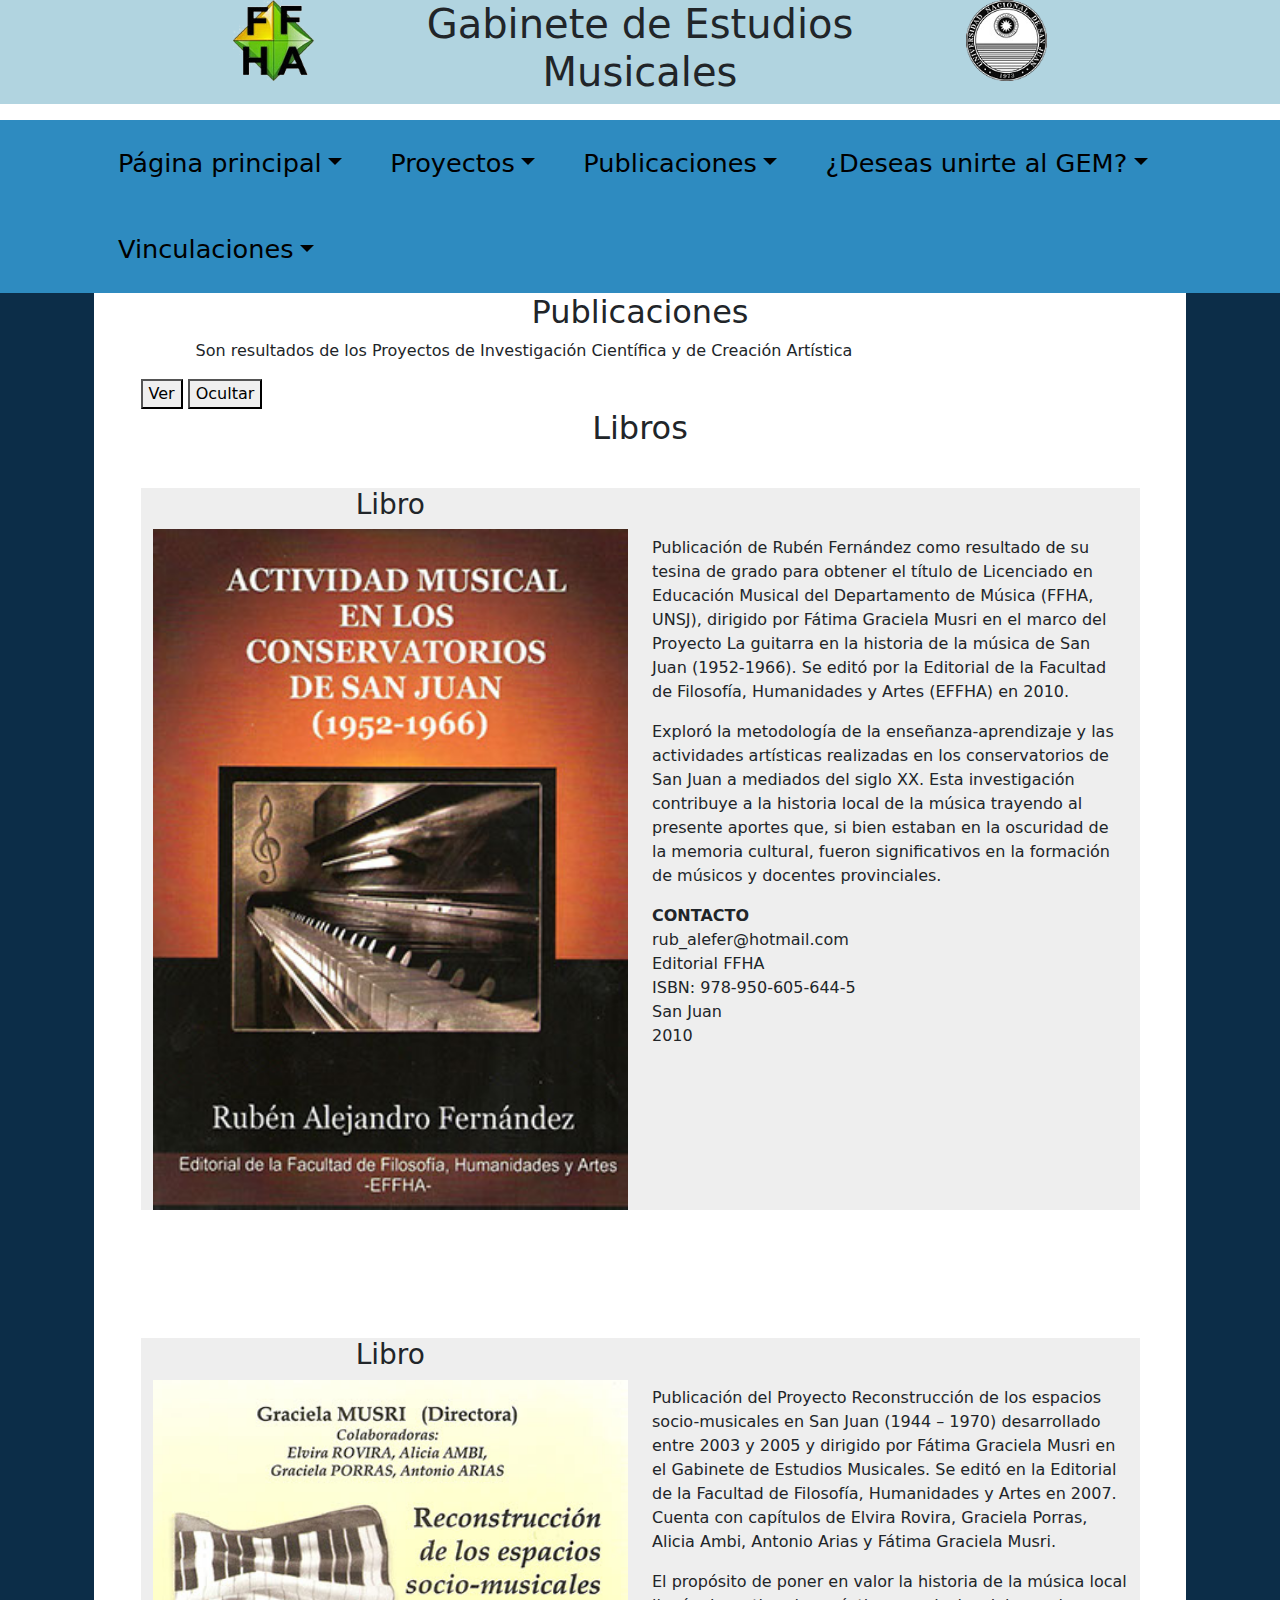
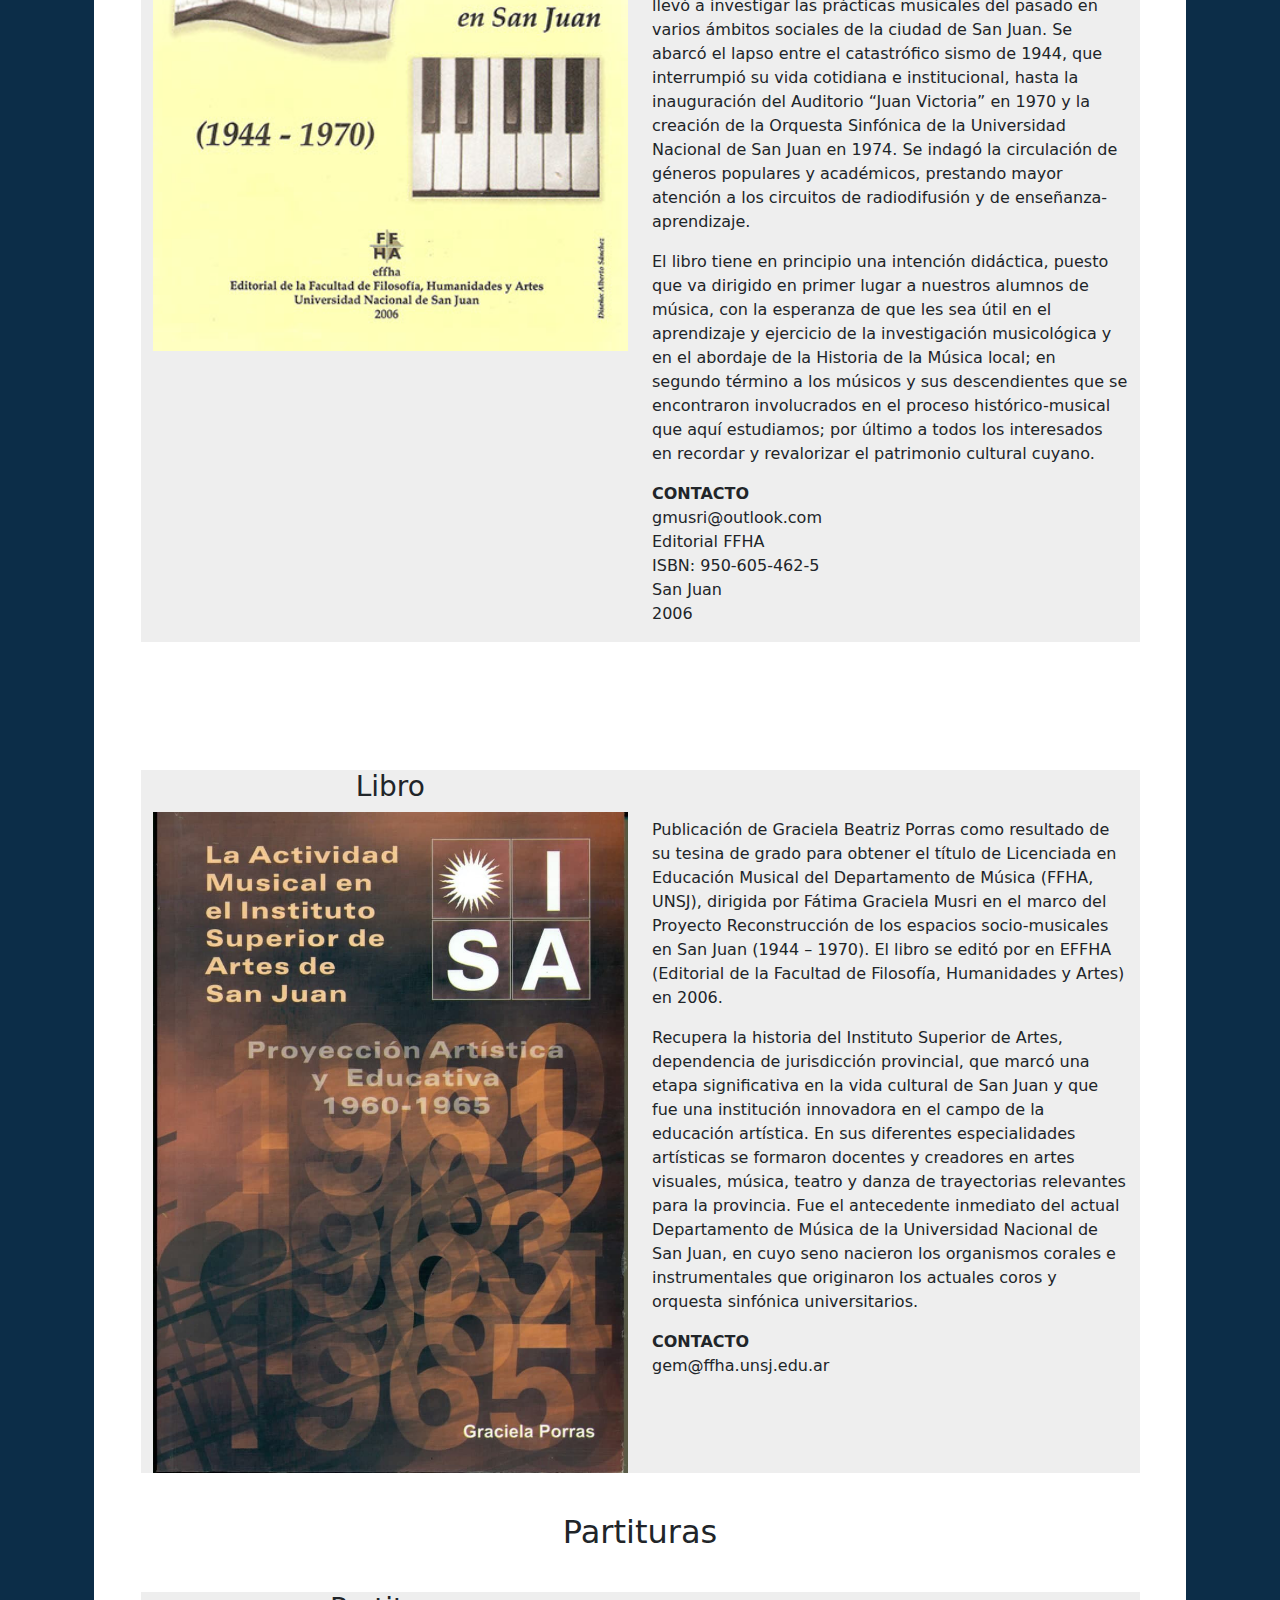
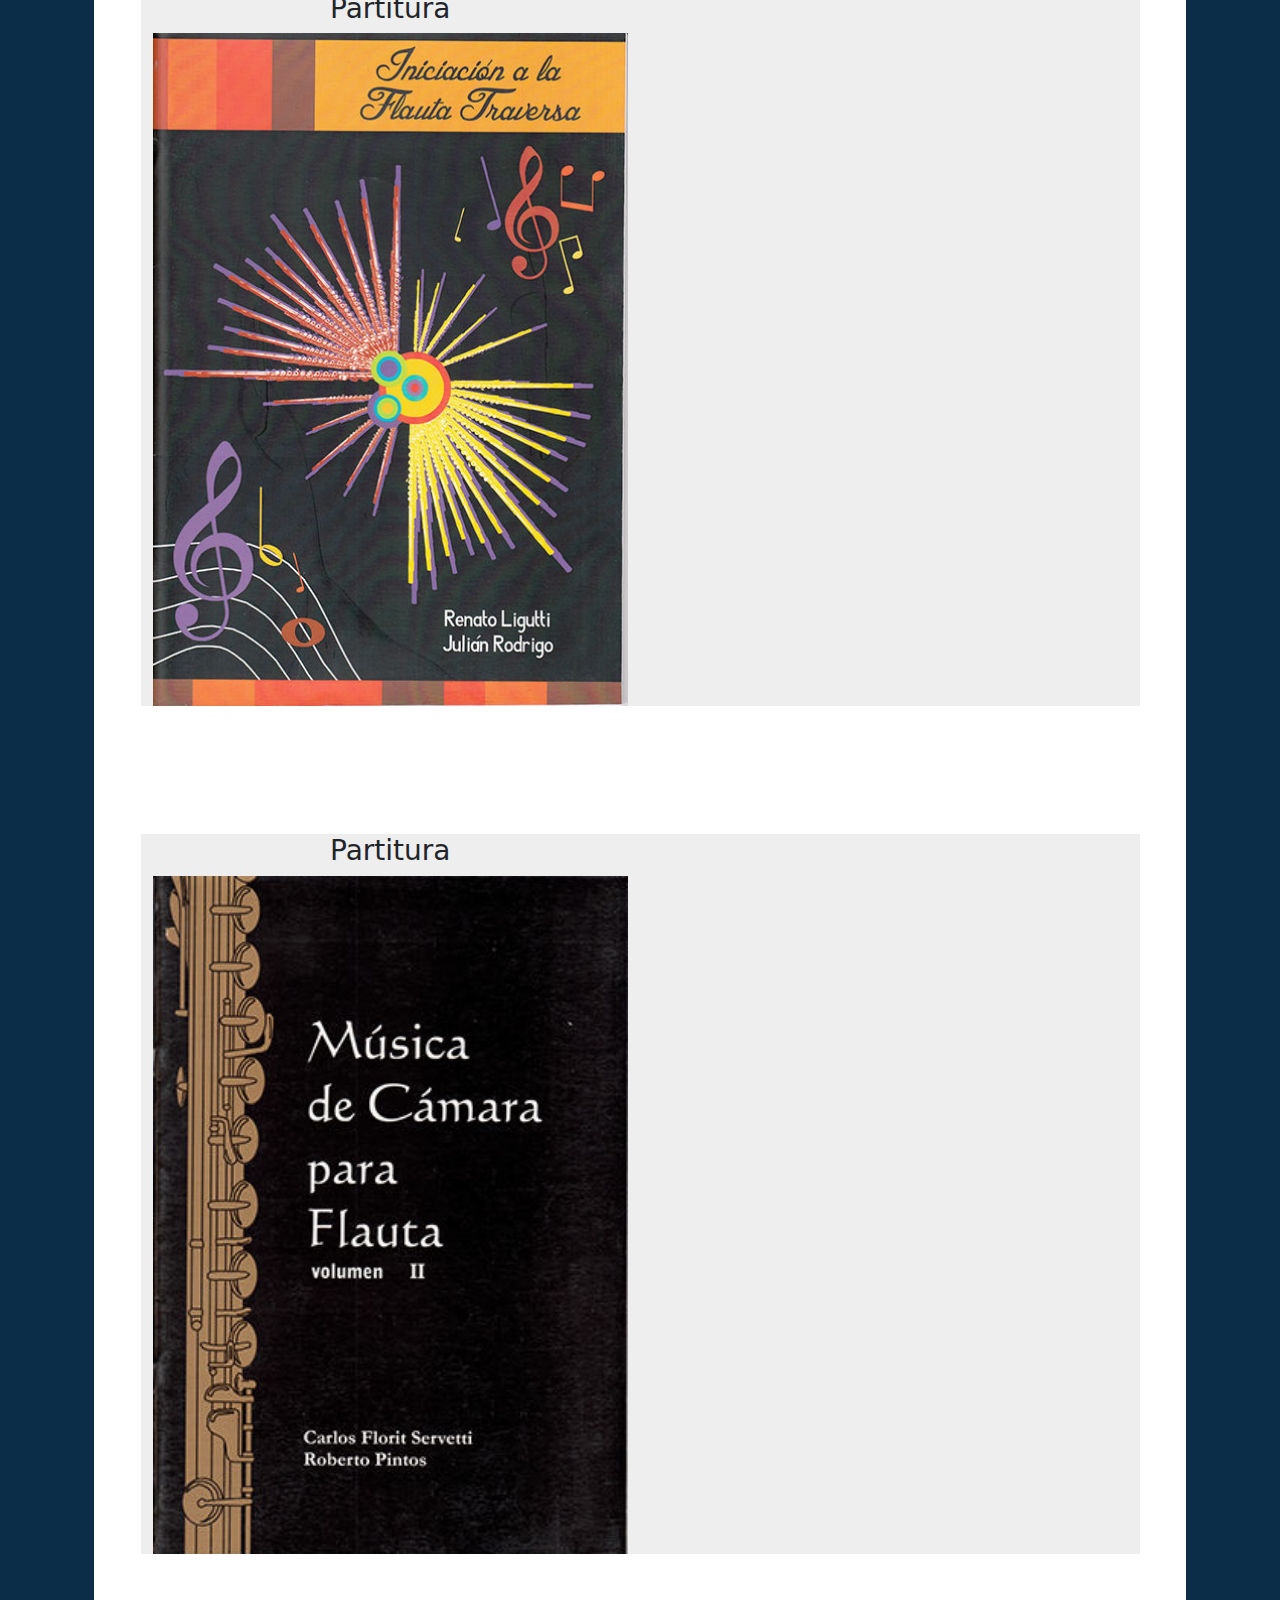
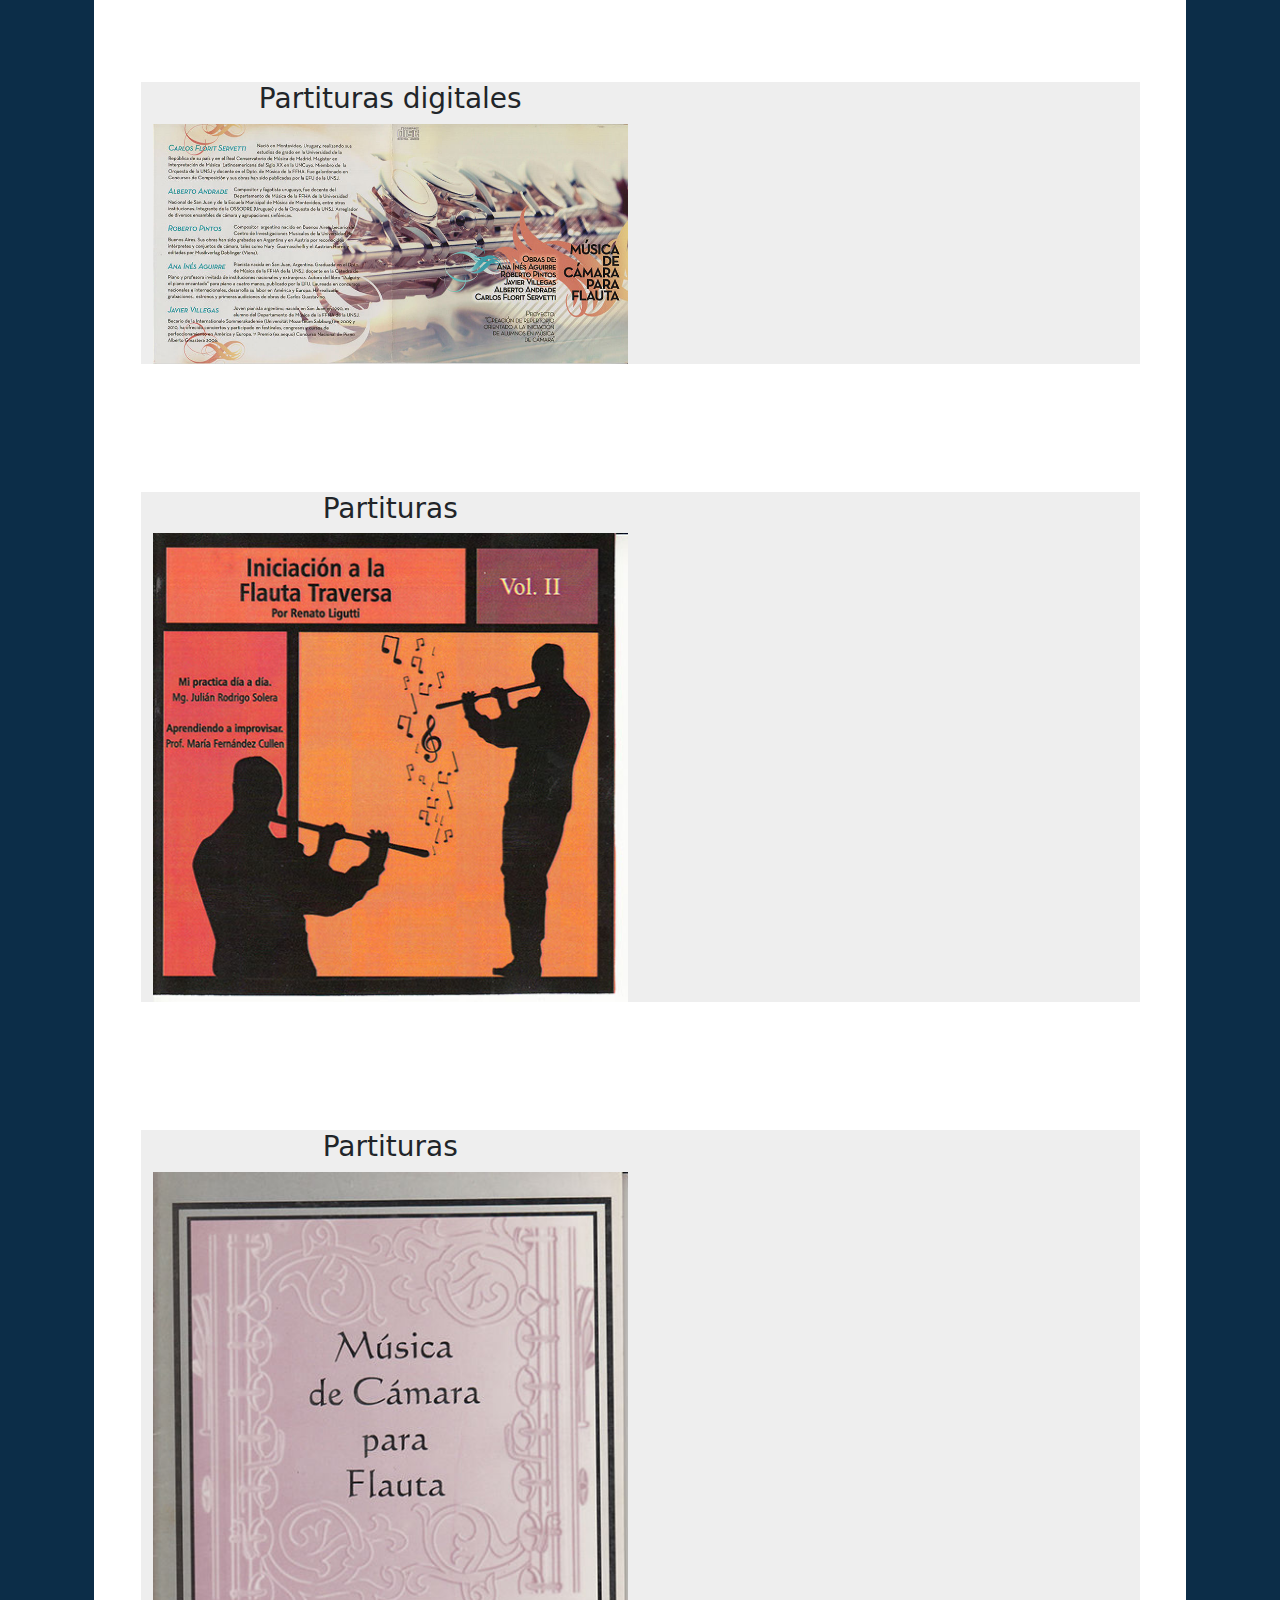
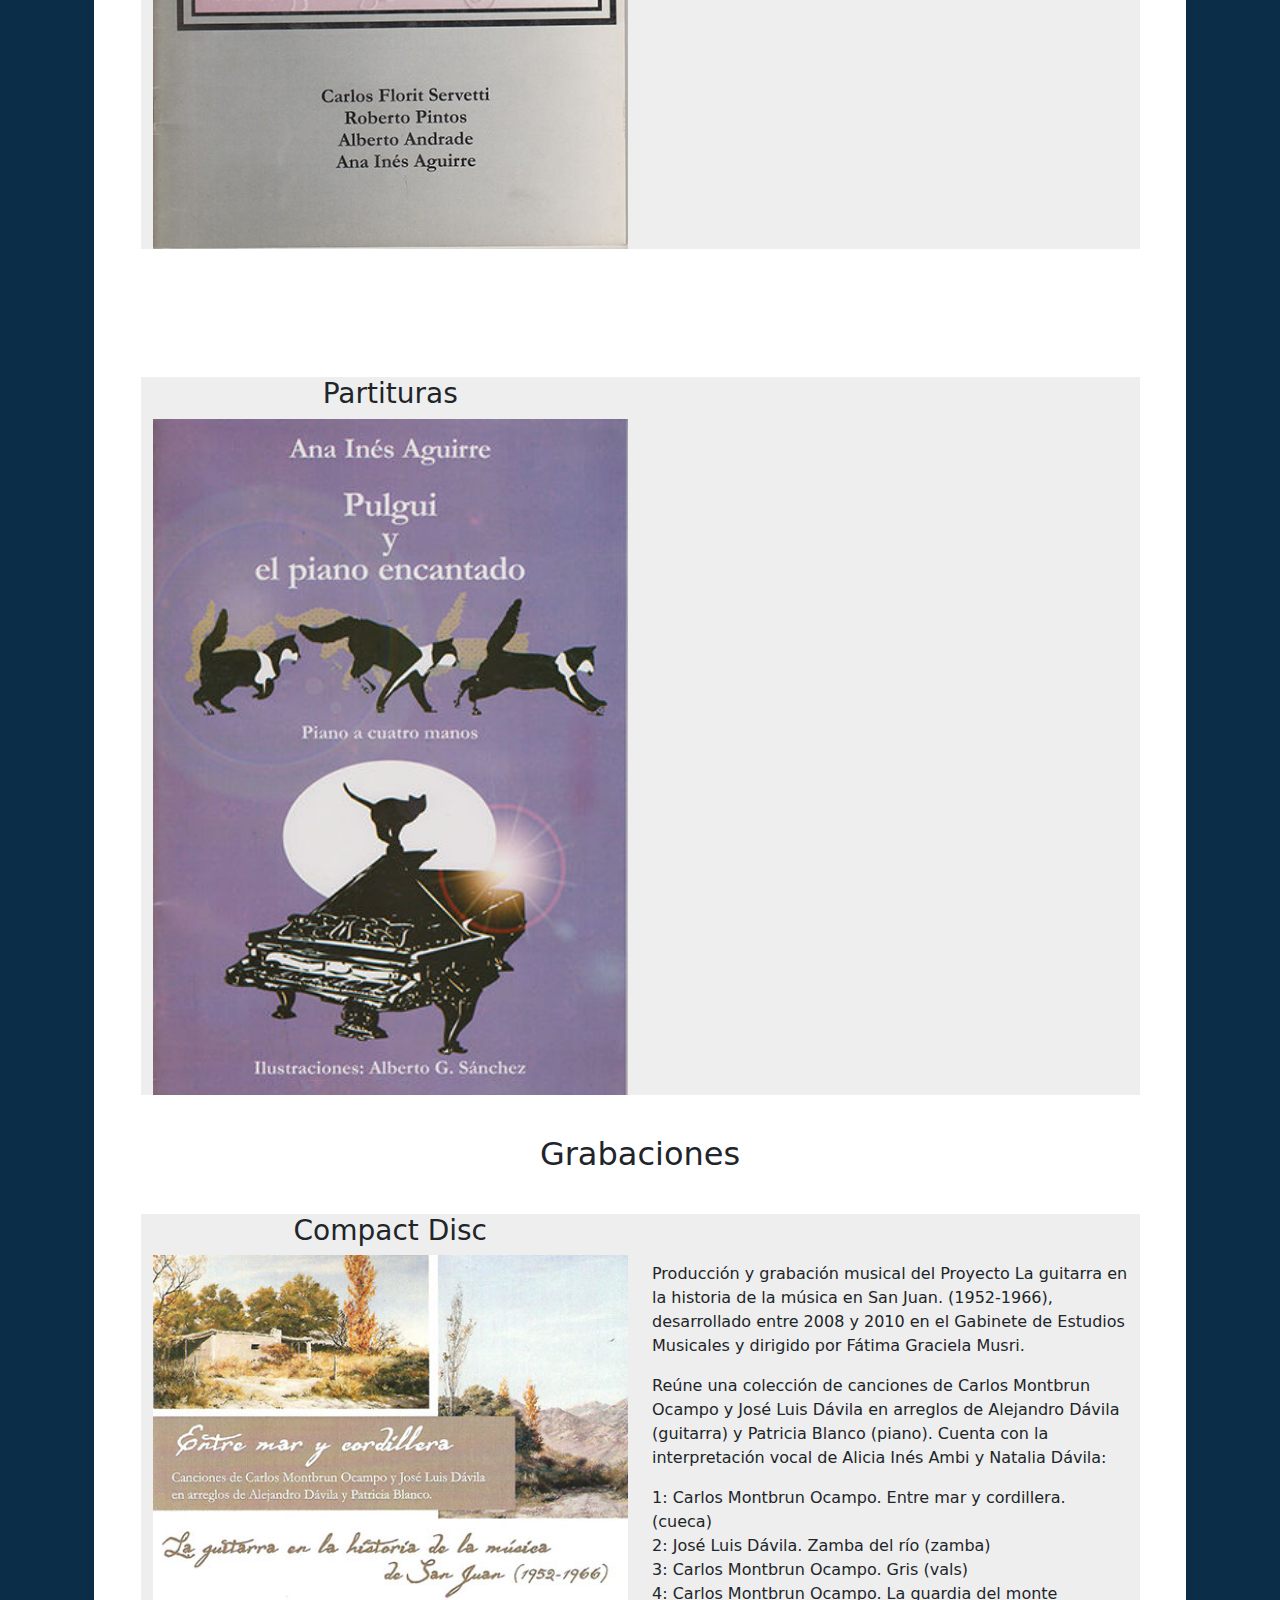
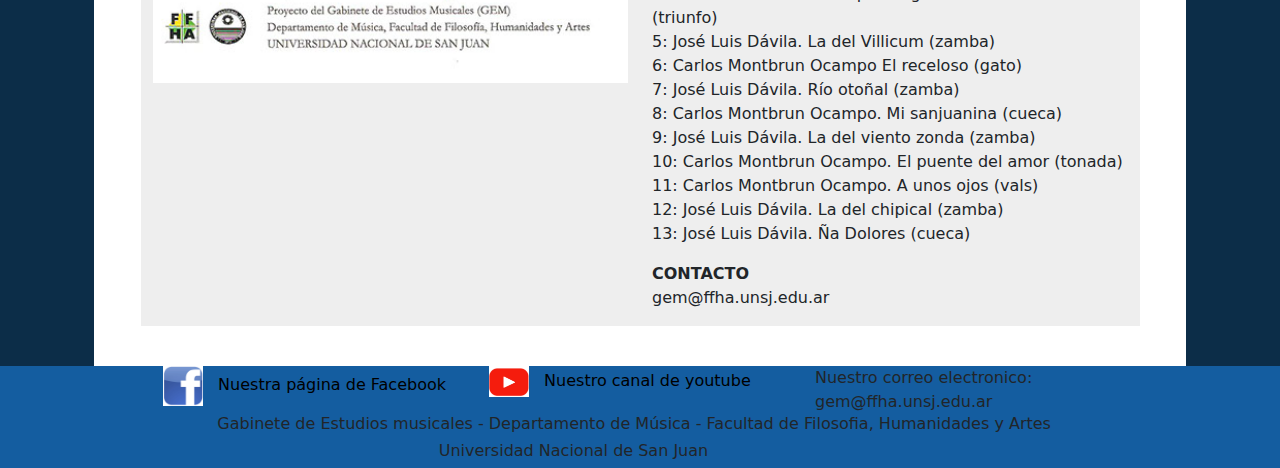
<file: publicaciones.html>
<!DOCTYPE html>
<html lang="en">
<head>
    <meta charset="UTF-8">
    <meta http-equiv="X-UA-Compatible" content="IE=edge">
    <meta name="viewport" content="width=device-width, initial-scale=1.0">
    <title>Gabinete de Estudios Musicales Facultad de Filosofía Humanidades y Artes San Juan</title>

    <!-- Bootstrap -->

    <link href="https://cdn.jsdelivr.net/npm/bootstrap@5.1.2/dist/css/bootstrap.min.css" rel="stylesheet">
    <script src="https://cdn.jsdelivr.net/npm/bootstrap@5.1.2/dist/js/bootstrap.bundle.min.js"></script>


    <link rel="stylesheet" href="normalize.css">
    <link rel="stylesheet" href="bootstrap.min.css">
    <title>Gabinete de Estudios Musicales Facultad de Filosofía Humanidades y Artes San Juan</title>
    <link rel="stylesheet" href="estilos2.css">
    <script src="bootstrap.min.js"></script>

</head>
<body>
    <header>
        <div class="container-fluid">
            <div class="row justify-content-md-center">
                <div class="col col-lg-1">
                    <img src="a Logo ffha.png" alt="logo ffha" class="headerImg">
                </div>
                <div class="col-6 col-auto">
                    <h1>Gabinete de Estudios Musicales</h1>
                </div>
                <div class="col col-lg-1">
                    <img src="a Logo Unsj.png" alt="logo Unsj" class="headerImg">
                </div>
            </div>
        </div>
    </header>

    <!-- 
    <nav class="sticky-top">
    -->
    <nav>

        <div class="container mt-3">
            <ul class="nav nav-pills">

                <li class="nav-item dropdown">
                    <a class="nav-link dropdown-toggle p-4 text-black textoNav" data-bs-toggle="dropdown" href="#id-Header">Página principal</a>
                    <ul class="dropdown-menu">
                        <li><a class="dropdown-item" href="index.html#id-GEM">¿Que es el GEM?</a></li>
                        <li><a class="dropdown-item" href="index.html#id-Autoridades">Autopridades</a></li>
                        <li><a class="dropdown-item" href="index.html#id-ObjetivosDelGabinete">Objetivos del Gabinete</a></li>
                        <li><a class="dropdown-item" href="index.html#id-Agenda">Agenda</a></li>
                        <li><a class="dropdown-item" href="index.html#id-Jornadas">Jornadas y encuentros organizados por el Gabinete de Estudios Musicales</a></li>
                    </ul>
                </li>
            
                <li class="nav-item dropdown">
                    <a class="nav-link dropdown-toggle p-4 text-black textoNav" data-bs-toggle="dropdown" href="proyectos.html">Proyectos</a>
                    <ul class="dropdown-menu">
                        <li><a class="dropdown-item" href="proyectos.html#id-2016-2017">2016 - 2017</a></li>
                        <li><a class="dropdown-item" href="proyectos.html#id-2018-2019">2018 - 2019</a></li>
                        <li><a class="dropdown-item" href="proyectos.html#id-2020-2022">2020 - 2022</a></li>
                    </ul>
                </li>
            
                <li class="nav-item dropdown">
                    <a class="nav-link dropdown-toggle p-4 text-black textoNav" data-bs-toggle="dropdown" href="#">Publicaciones</a>
                    <ul class="dropdown-menu">
                        <li><a class="dropdown-item" href="publicaciones.html#id-publicaciones-libros">Libros</a></li>
                        <li><a class="dropdown-item" href="publicaciones.html#id-publicaciones-partituras">Partituras</a></li>
                        <li><a class="dropdown-item" href="publicaciones.html#id-publicaciones-grabaciones">Grabaciones</a></li>
                        <li><a class="dropdown-item" href="#">Videos</a></li>
                    </ul>
                </li>

                <li class="nav-item dropdown">
                    <a class="nav-link dropdown-toggle p-4 text-black textoNav" data-bs-toggle="dropdown" href="#">¿Deseas unirte al GEM?</a>
                    <ul class="dropdown-menu">
                        <li><a class="dropdown-item" href="unirseAlGEM.html#id-unirseAlGem">Contacto</a></li>
                    </ul>
                </li>

                <li class="nav-item dropdown">
                    <a class="nav-link dropdown-toggle p-4 text-black textoNav" data-bs-toggle="dropdown" href="#">Vinculaciones</a>
                    <ul class="dropdown-menu">
                        <li><a class="dropdown-item" href="vinculaciones.html#id-vinculaciones">Links</a></li>
                    </ul>
                </li>

            </ul>
        </div>
    </nav>

    <main>
        <div class="container">
            <div class="bgc-blanco">
                <div class="row justify-content-center">
                    <div class="col-11">
                        <h2> Publicaciones</h2>
                        <p>
                            <span class="Sangria"></span> Son resultados de los Proyectos de Investigación Científica y de Creación Artística
                        </p>
    
                        <div>
                            <button onclick="document.getElementById('desplegablePublicaciones').style.display='inline'">Ver</button>
            
                            <button onclick="document.getElementById('desplegablePublicaciones').style.display='none'">Ocultar</button>
                        </div>
            
                        <div class="Publicaciones" id="desplegablePublicaciones">
                            
                            <h2 id="id-publicaciones-libros">
                                Libros
                            </h2>
    <!--SEGUNDA-->  
                            <div class="row parrafo">
                                <div class="col-6">
                                    <h3>
                                        Libro
                                    </h3>
                                    <div>
                                        <img src="c Publicacion 2.jpg" alt="Publicacion 2" class="imgPublicaciones" >
                                    </div>
                                </div> 
    
                                <div class="col-6">
                                    <br><br>
                                    <p>
                                        Publicación de Rubén Fernández como resultado de su tesina de grado para obtener el título de Licenciado en Educación Musical del Departamento de Música (FFHA, UNSJ), dirigido por Fátima Graciela Musri en el marco del Proyecto La guitarra en la historia de la música de San Juan (1952-1966). Se editó por la Editorial de la Facultad de Filosofía, Humanidades y Artes (EFFHA) en 2010.
                                    </p>
                                    <p>
                                        Exploró la metodología de la enseñanza-aprendizaje y las actividades artísticas realizadas en los conservatorios de San Juan a mediados del siglo XX. Esta investigación contribuye a la historia local de la música trayendo al presente aportes que, si bien estaban en la oscuridad de la memoria cultural, fueron significativos en la formación de músicos y docentes provinciales.
                                    </p>
                                    <p>
                                        <strong>CONTACTO</strong>
                                            <br>
                                        rub_alefer@hotmail.com
                                            <br>
                                        Editorial FFHA
                                            <br>
                                        ISBN: 978-950-605-644-5
                                            <br>
                                        San Juan
                                            <br>
                                        2010
                                            <br>
                                    </p>
                                </div>
                            </div>
    <!--TERCERA-->
                            <br><br>
                            <div class="row parrafo">
                                <div class="col-6">
                                    <h3>
                                        Libro
                                    </h3>
                                    <div>
                                        <img src="c Publicacion 3.jpg" alt="Publicacion 3.1" class="imgPublicaciones" >
                    
                                    </div>
                                </div> 
    
                                <div class="col-6">
                                    <br><br>
                                    <p>
                                        Publicación del Proyecto Reconstrucción de los espacios socio-musicales en San Juan (1944 – 1970) desarrollado entre 2003 y 2005 y dirigido por Fátima Graciela Musri en el Gabinete de Estudios Musicales. Se editó en la Editorial de la Facultad de Filosofía, Humanidades y Artes en 2007. Cuenta con capítulos de Elvira Rovira, Graciela Porras, Alicia Ambi, Antonio Arias y Fátima Graciela Musri.
                                    </p>
                                    <p>
                                        El propósito de poner en valor la historia de la música local llevó a investigar las prácticas musicales del pasado en varios ámbitos sociales de la ciudad de San Juan. Se abarcó el lapso entre el catastrófico sismo de 1944, que interrumpió su vida cotidiana e institucional, hasta la inauguración del Auditorio “Juan Victoria” en 1970 y la creación de la Orquesta Sinfónica de la Universidad Nacional de San Juan en 1974. Se indagó la circulación de géneros populares y académicos, prestando mayor atención a los circuitos de radiodifusión y de enseñanza-aprendizaje.
                                    </p>
                                    <p>
                                        El libro tiene en principio una intención didáctica, puesto que  va dirigido en primer lugar a nuestros alumnos de música, con la esperanza de que les sea útil en el aprendizaje y ejercicio de la investigación musicológica y en el abordaje de la Historia de la Música local; en segundo término a los músicos y sus descendientes que se encontraron involucrados en el proceso histórico-musical que aquí estudiamos; por último a todos los interesados en recordar y revalorizar el patrimonio cultural cuyano.  
                                    </p>
                                    <p>
                                        <strong>CONTACTO</strong>
                                            <br>
                                        gmusri@outlook.com
                                            <br>
                                        Editorial FFHA
                                            <br>
                                        ISBN: 950-605-462-5
                                            <br>
                                        San Juan
                                            <br>
                                        2006
                                            <br>
                                    </p>
                                </div>
                            </div>
    <!--TERCERA-->
                            <br><br>
                            <div class="row parrafo">
                                <div class="col-6">
                                    <h3>
                                        Libro
                                    </h3>
                                    <div>
                                        <img src="c La Actividad en elIsa.jpg" alt="Publicacion 3.2" class="imgPublicaciones" >
                                    </div>
                                </div> 
    
                                <div class="col-6">
                                    <br><br>
                                    <p>
                                        Publicación de Graciela Beatriz Porras como resultado de su tesina de grado para obtener el título de Licenciada en Educación Musical del Departamento de Música (FFHA, UNSJ), dirigida por Fátima Graciela Musri en el marco del Proyecto Reconstrucción de los espacios socio-musicales en San Juan (1944 – 1970). El libro se editó por en EFFHA (Editorial de la Facultad de Filosofía, Humanidades y Artes) en 2006.
                                    </p>
                                    <p>
                                        Recupera la historia del Instituto Superior de Artes, dependencia de jurisdicción provincial, que marcó una etapa significativa en la vida cultural de San Juan y que fue una institución innovadora en el campo de la educación artística. En sus diferentes especialidades artísticas se formaron docentes y creadores en artes visuales, música, teatro y danza de trayectorias relevantes para la provincia. Fue el antecedente inmediato del actual Departamento de Música de la Universidad Nacional de San Juan, en cuyo seno nacieron los organismos corales e instrumentales que originaron los actuales coros y orquesta sinfónica universitarios.  
                                    </p>
                                    <p>
                                        <strong>CONTACTO</strong>
                                        <br>
                                        gem@ffha.unsj.edu.ar
                                    </p>
                                </div>
                            </div>
    <!--CUARTA-->
                            <h2 id="id-publicaciones-partituras">
                                Partituras
                            </h2>                        

                            <div class="row parrafo">
                                <div class="col-6">
                                    <h3>
                                        Partitura
                                    </h3>
                                    <div>
                                        <img src="c Publicacion 4.jpg" alt="Publicacion 4" class="imgPublicaciones" >
                                    </div>
                                </div> 
    
                                <div class="col-6">
                                    <p>
                
                                    </p>
                                </div>
                            </div>
    <!--QUINTA-->
                            <br><br>
                            <div class="row parrafo">
                                <div class="col-6">
                                    <h3>
                                        Partitura
                                    </h3>
                                    <div>
                                        <img src="c Publicacion 5.jpg" alt="Publicacion 5" class="imgPublicaciones" >
                                    </div>
                                </div> 
    
                                <div class="col-6">
                                    <p>
                
                                    </p>
                                </div>
                            </div>
    <!--SEXTA-->
                            <br><br>
                            <div class="row parrafo">
                                <div class="col-6">
                                    <h3>
                                        Partituras digitales
                                    </h3>
                                    <div>
                                        <img src="c Publicacion 6.jpg" alt="Publicacion 6" class="imgPublicaciones" >
                                    </div>
                                </div> 
    
                                <div class="col-6">
                                    <p>
                
                                    </p>
                                </div>
                            </div>
    <!--SEPTIMA-->
                            <br><br>
                            <div class="row parrafo">
                                <div class="col-6">
                                    <h3>
                                        Partituras
                                    </h3>
                                    <div>
                                        <img src="c Publicacion 7.jpg" alt="Publicacion 7" class="imgPublicaciones" >
                                    </div>
                                </div> 
    
                                <div class="col-6">
                                    <p>
                
                                    </p>
                                </div>
                            </div>
    <!--OCTAVA-->
                            <br><br>
                            <div class="row parrafo">
                                <div class="col-6">
                                    <h3>
                                        Partituras
                                    </h3>
                                    <div>
                                        <img src="c Publicacion 8.jpg" alt="Publicacion 8" class="imgPublicaciones" >
                                    </div>
                                </div> 
    
                                <div class="col-6">
                                    <p>
                
                                    </p>
                                </div>
                            </div>
    <!--NOVENA-->
                            <br><br>
                            <div class="row parrafo">
                                <div class="col-6">
                                    <h3>
                                        Partituras
                                    </h3>
                                    <div>
                                        <img src="c Publicacion 9.jpg" alt="Publicacion 9" class="imgPublicaciones" >
                                    </div>
                                </div> 
    
                                <div class="col-6">
                                    <p>
    
                                    </p>
                                </div>
                            </div>

    <!-- AAAAAA -->


                            <h2 id="id-publicaciones-grabaciones">
                                Grabaciones
                            </h2>

                            <div class="row parrafo">
                                <div class="col-6">
                                    <h3>
                                        Compact Disc
                                    </h3>
                                    <div>
                                        <img src="c Publicacion 1.jpg" alt="Publicacion 1" class="imgPublicaciones" >
                                    </div>
                                </div> 

                                <div class="col-6">
                                    <br><br>
                                    <p>
                                        Producción y grabación musical del Proyecto La guitarra en la historia de la música en San Juan. (1952-1966), desarrollado entre 2008 y 2010 en el Gabinete de Estudios Musicales y dirigido por Fátima Graciela Musri.
                                    </p>
                                    <p>
                                        Reúne una colección de canciones de Carlos Montbrun Ocampo y José Luis Dávila en arreglos de Alejandro Dávila (guitarra) y Patricia Blanco (piano). Cuenta con la interpretación vocal de Alicia Inés Ambi y Natalia Dávila:
                                    </p>
                                    <p>
                                        1: Carlos Montbrun Ocampo. Entre mar y cordillera. (cueca)
                                        <br>
                                        2: José Luis Dávila. Zamba del río (zamba)
                                        <br>
                                        3: Carlos Montbrun Ocampo. Gris (vals)
                                        <br>
                                        4: Carlos Montbrun Ocampo. La guardia del monte (triunfo)
                                        <br>
                                        5: José Luis Dávila. La del Villicum (zamba)
                                        <br>
                                        6: Carlos Montbrun Ocampo El receloso (gato)
                                        <br>
                                        7: José Luis Dávila. Río otoñal (zamba)
                                        <br>
                                        8: Carlos Montbrun Ocampo. Mi sanjuanina (cueca)
                                        <br>
                                        9: José Luis Dávila. La del viento zonda (zamba) 
                                        <br>
                                        10: Carlos Montbrun Ocampo. El puente del amor (tonada)
                                        <br>
                                        11: Carlos Montbrun Ocampo. A unos ojos (vals)
                                        <br>
                                        12: José Luis Dávila. La del chipical (zamba)
                                        <br>
                                        13: José Luis Dávila. Ña Dolores (cueca)
                                        <br>
                                    </p>
                                    <p>
                                        <strong>CONTACTO</strong>
                                        <br>
                                        gem@ffha.unsj.edu.ar
                                    </p>
                                </div>
                            </div>
                        </div>
                    </div>
                </div>
            </div>


        </div>

    </main>

    <footer>
        <div class="row justify-content-md-center">
            <div class="col-3">
                <img src="z Facebook.jpg" alt="" class="footerIcon">
                <a href="https://www.facebook.com/GEM.UNSJ"><span>Nuestra página de Facebook</span></a>
            </div>
            <div class="col-3">
                <img src="z Youtube.jpg" alt="" class="footerIcon">
                <a href="https://www.youtube.com/channel/UCE6NUm47szeglFZ2yUWflxw/featured"><span>Nuestro canal de youtube</span></a>
            </div>
            <div class="col-3">
                <span>Nuestro correo electronico:</span>
                <span>gem@ffha.unsj.edu.ar</span>
            </div>
        </div>

        <div class="row justify-content-md-center">
            <div class="col-8">
                <h6>
                    Gabinete de Estudios musicales - Departamento de Música - Facultad de Filosofia, Humanidades y Artes
                </h6>
            </div>
        <div class="row justify-content-md-center">
            <div class="col-4">
                <h6>
                    Universidad Nacional de San Juan
                </h6>
            </div>
        </div>
    </footer>
<!-- ################### -->

<script src="bootstrap.min.css"></script>

<script src="https://cdn.jsdelivr.net/npm/bootstrap@5.1.3/dist/js/bootstrap.bundle.min.js" integrity="sha384-ka7Sk0Gln4gmtz2MlQnikT1wXgYsOg+OMhuP+IlRH9sENBO0LRn5q+8nbTov4+1p" crossorigin="anonymous"></script>


        <!-- Diseño de pagina - Rodrigo Martin - rodmarmus@gmail.com -->

</body>
</html>
</file>
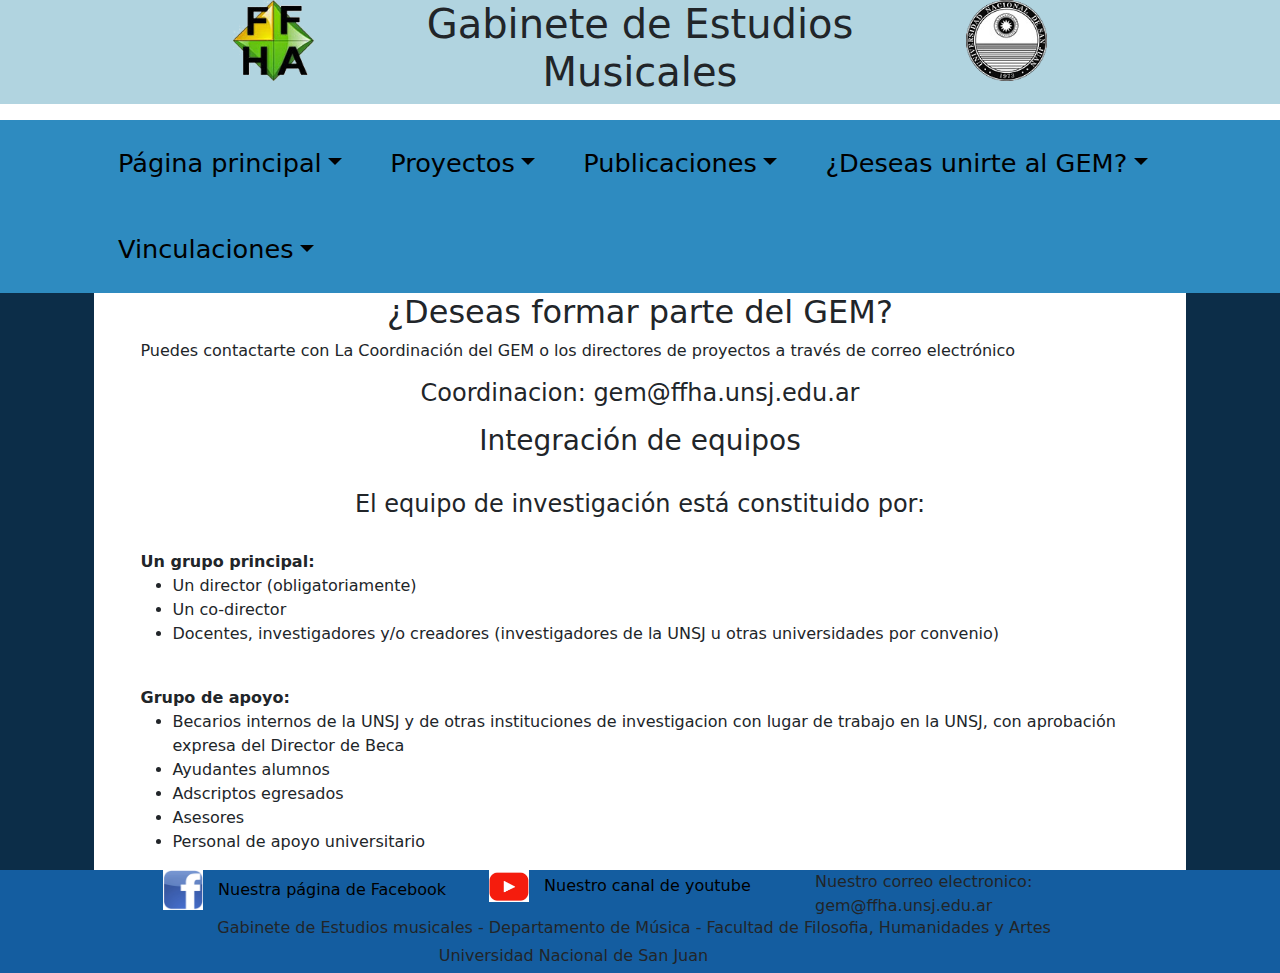
<file: unirseAlGEM.html>
<!DOCTYPE html>
<html lang="en">
<head>
    <meta charset="UTF-8">
    <meta http-equiv="X-UA-Compatible" content="IE=edge">
    <meta name="viewport" content="width=device-width, initial-scale=1.0">
    <title>Gabinete de Estudios Musicales Facultad de Filosofía Humanidades y Artes San Juan</title>

    <!-- Bootstrap -->

    <link href="https://cdn.jsdelivr.net/npm/bootstrap@5.1.2/dist/css/bootstrap.min.css" rel="stylesheet">
    <script src="https://cdn.jsdelivr.net/npm/bootstrap@5.1.2/dist/js/bootstrap.bundle.min.js"></script>


    <link rel="stylesheet" href="normalize.css">
    <link rel="stylesheet" href="bootstrap.min.css">
    <title>Gabinete de Estudios Musicales Facultad de Filosofía Humanidades y Artes San Juan</title>
    <link rel="stylesheet" href="estilos2.css">
    <script src="bootstrap.min.js"></script>

</head>
<body>
    <header>
        <div class="container-fluid">
            <div class="row justify-content-md-center">
                <div class="col col-lg-1">
                    <img src="a Logo ffha.png" alt="logo ffha" class="headerImg">
                </div>
                <div class="col-6 col-auto">
                    <h1>Gabinete de Estudios Musicales</h1>
                </div>
                <div class="col col-lg-1">
                    <img src="a Logo Unsj.png" alt="logo Unsj" class="headerImg">
                </div>
            </div>
        </div>
    </header>
    
    <!-- 
    <nav class="sticky-top">
    -->
    <nav>
        
        <div class="container mt-3">
            <ul class="nav nav-pills">

                <li class="nav-item dropdown">
                    <a class="nav-link dropdown-toggle p-4 text-black textoNav" data-bs-toggle="dropdown" href="#id-Header">Página principal</a>
                    <ul class="dropdown-menu">
                        <li><a class="dropdown-item" href="index.html#id-GEM">¿Que es el GEM?</a></li>
                        <li><a class="dropdown-item" href="index.html#id-Autoridades">Autopridades</a></li>
                        <li><a class="dropdown-item" href="index.html#id-ObjetivosDelGabinete">Objetivos del Gabinete</a></li>
                        <li><a class="dropdown-item" href="index.html#id-Agenda">Agenda</a></li>
                        <li><a class="dropdown-item" href="index.html#id-Jornadas">Jornadas y encuentros organizados por el Gabinete de Estudios Musicales</a></li>
                    </ul>
                </li>
            
                <li class="nav-item dropdown">
                    <a class="nav-link dropdown-toggle p-4 text-black textoNav" data-bs-toggle="dropdown" href="proyectos.html">Proyectos</a>
                    <ul class="dropdown-menu">
                        <li><a class="dropdown-item" href="proyectos.html#id-2016-2017">2016 - 2017</a></li>
                        <li><a class="dropdown-item" href="proyectos.html#id-2018-2019">2018 - 2019</a></li>
                        <li><a class="dropdown-item" href="proyectos.html#id-2020-2022">2020 - 2022</a></li>
                    </ul>
                </li>
            
                <li class="nav-item dropdown">
                    <a class="nav-link dropdown-toggle p-4 text-black textoNav" data-bs-toggle="dropdown" href="#">Publicaciones</a>
                    <ul class="dropdown-menu">
                        <li><a class="dropdown-item" href="publicaciones.html#id-publicaciones-libros">Libros</a></li>
                        <li><a class="dropdown-item" href="publicaciones.html#id-publicaciones-partituras">Partituras</a></li>
                        <li><a class="dropdown-item" href="publicaciones.html#id-publicaciones-grabaciones">Grabaciones</a></li>
                        <li><a class="dropdown-item" href="#">Videos</a></li>
                    </ul>
                </li>

                <li class="nav-item dropdown">
                    <a class="nav-link dropdown-toggle p-4 text-black textoNav" data-bs-toggle="dropdown" href="#">¿Deseas unirte al GEM?</a>
                    <ul class="dropdown-menu">
                        <li><a class="dropdown-item" href="unirseAlGEM.html#id-unirseAlGem">Contacto</a></li>
                    </ul>
                </li>

                <li class="nav-item dropdown">
                    <a class="nav-link dropdown-toggle p-4 text-black textoNav" data-bs-toggle="dropdown" href="#">Vinculaciones</a>
                    <ul class="dropdown-menu">
                        <li><a class="dropdown-item" href="vinculaciones.html#id-vinculaciones">Links</a></li>
                    </ul>
                </li>

            </ul>
        </div>
    </nav>


    <main>
        <div class="container">
            <div class="bgc-blanco">
                <div class="row justify-content-center">
                    <div class="col-11">
                        <section id="idSection2">
                            <h2 id="id-unirseAlGem">¿Deseas formar parte del GEM?</h2>
                            <p class="paddingLeftRight20px">Puedes contactarte con La Coordinación del GEM o los directores de proyectos a través de correo electrónico</p>
                
                            <div class="paddingLeftRight20px">
                                <h4>
                                    Coordinacion: gem@ffha.unsj.edu.ar
                                </h4>
                            </div>
                
                                <div class="marginHorizontal50px">
                                    <p>
                                        <h3>Integración de equipos</h3>
                                            <br>
                                        <h4 class="marginTopBot10px">El equipo de investigación está constituido por:</h4> 
                                            <br>
                                        <strong>Un grupo principal:</strong>
                                            <ul>
                                                <li>Un director (obligatoriamente)</li>
                                                <li>Un co-director</li>
                                                <li>Docentes, investigadores y/o creadores (investigadores de la UNSJ u otras universidades por convenio)</li> 
                                            </ul>
                                            <br>
                                        <strong>Grupo de apoyo:</strong>
                                            <ul>
                                                <li>Becarios internos de la UNSJ y de otras instituciones de investigacion con lugar de trabajo en la UNSJ, con aprobación expresa del Director de Beca</li>
                                                <li>Ayudantes alumnos</li>
                                                <li>Adscriptos egresados</li>
                                                <li>Asesores</li>
                                                <li>Personal de apoyo universitario</li>
                                            </ul>
                                    </p>
                                </div>
                        </section>
                
                <!-- ########################################################### ###################### SEGUNDO BLOQUE ##################### ###########################################################
                        -->
                    </div>
                </div>
            </div>
        </div>
        

    </main>
    <footer>
        <div class="row justify-content-md-center">
            <div class="col-3">
                <img src="z Facebook.jpg" alt="" class="footerIcon">
                <a href="https://www.facebook.com/GEM.UNSJ"><span>Nuestra página de Facebook</span></a>
            </div>
            <div class="col-3">
                <img src="z Youtube.jpg" alt="" class="footerIcon">
                <a href="https://www.youtube.com/channel/UCE6NUm47szeglFZ2yUWflxw/featured"><span>Nuestro canal de youtube</span></a>
            </div>
            <div class="col-3">
                <span>Nuestro correo electronico:</span>
                <span>gem@ffha.unsj.edu.ar</span>
            </div>
        </div>

        <div class="row justify-content-md-center">
            <div class="col-8">
                <h6>
                    Gabinete de Estudios musicales - Departamento de Música - Facultad de Filosofia, Humanidades y Artes
                </h6>
            </div>
        <div class="row justify-content-md-center">
            <div class="col-4">
                <h6>
                    Universidad Nacional de San Juan
                </h6>
            </div>
        </div>
    </footer>

    <!-- ################### -->

<script src="bootstrap.min.css"></script>

<script src="https://cdn.jsdelivr.net/npm/bootstrap@5.1.3/dist/js/bootstrap.bundle.min.js" integrity="sha384-ka7Sk0Gln4gmtz2MlQnikT1wXgYsOg+OMhuP+IlRH9sENBO0LRn5q+8nbTov4+1p" crossorigin="anonymous"></script>


        <!-- Diseño de pagina - Rodrigo Martin - rodmarmus@gmail.com -->
</body>
</html>
</file>
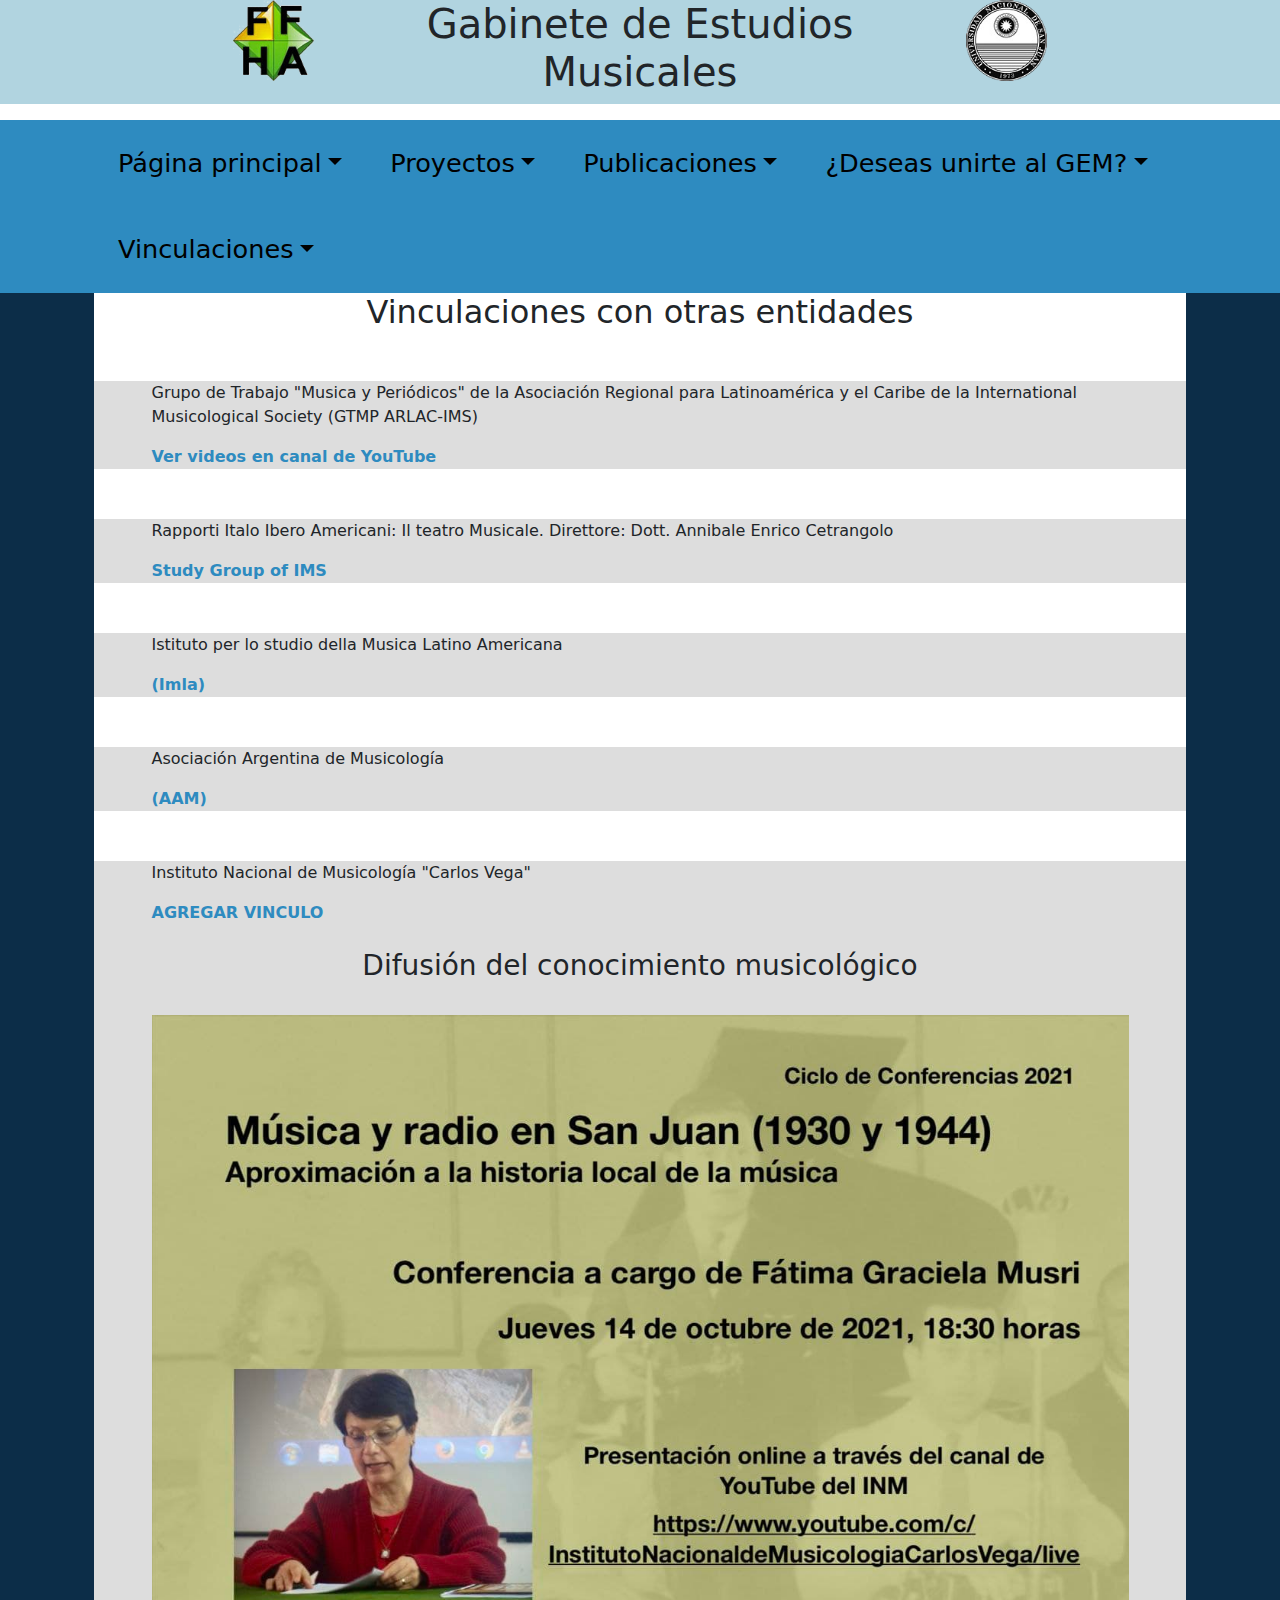
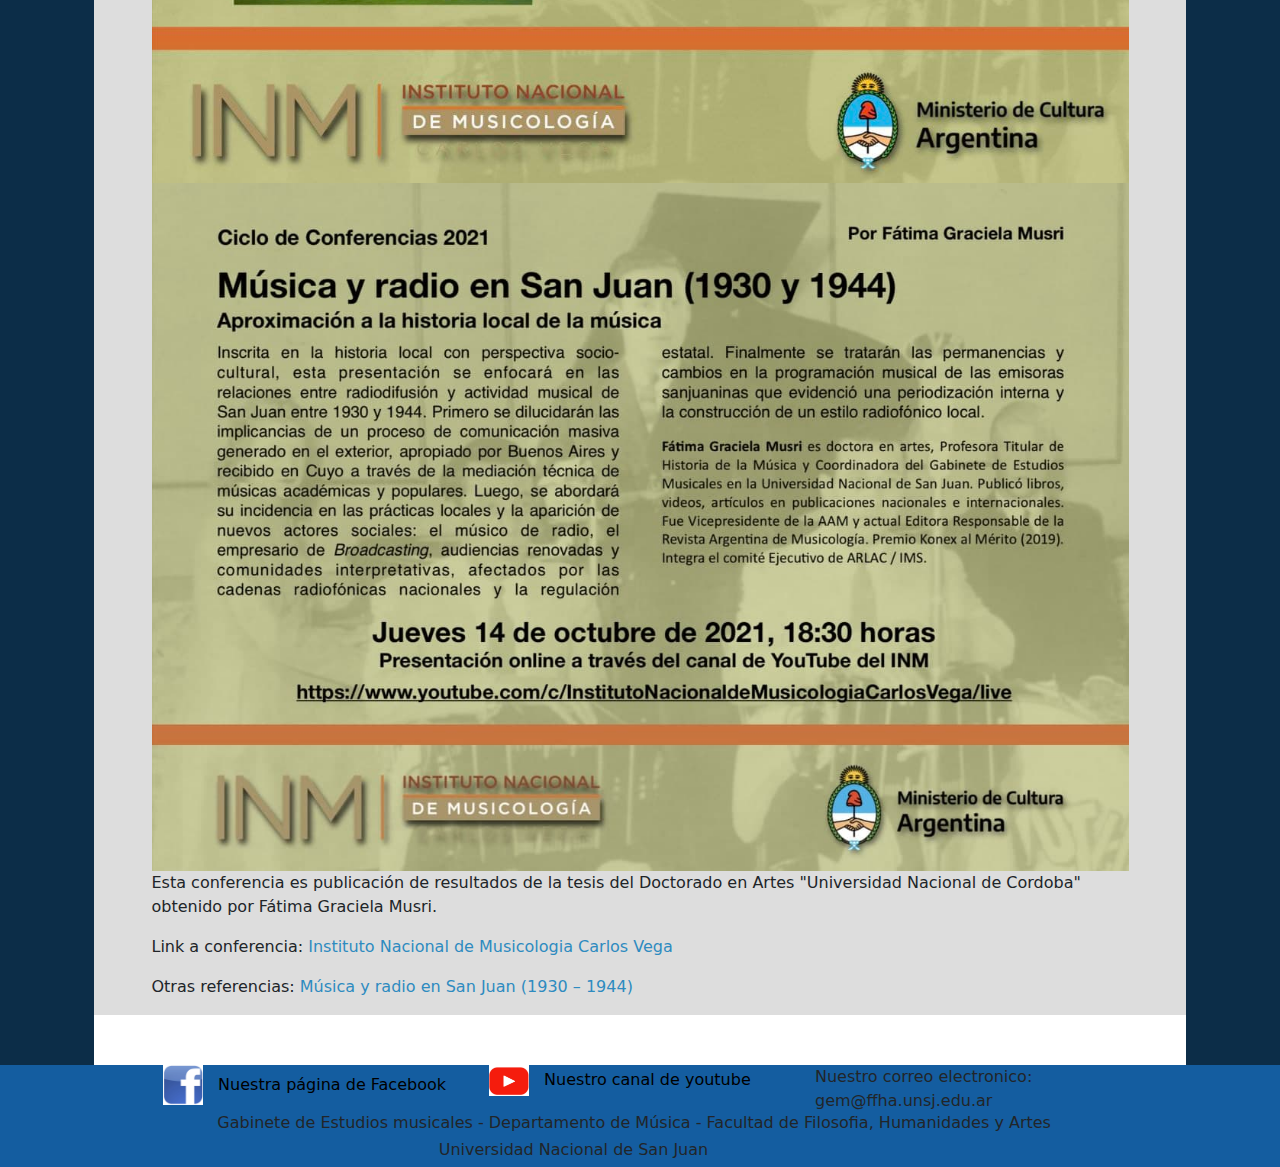
<file: vinculaciones.html>
<!DOCTYPE html>
<html lang="en">
<head>
    <meta charset="UTF-8">
    <meta http-equiv="X-UA-Compatible" content="IE=edge">
    <meta name="viewport" content="width=device-width, initial-scale=1.0">
    <title>Gabinete de Estudios Musicales Facultad de Filosofía Humanidades y Artes San Juan</title>

    <!-- Bootstrap -->

    <link href="https://cdn.jsdelivr.net/npm/bootstrap@5.1.2/dist/css/bootstrap.min.css" rel="stylesheet">
    <script src="https://cdn.jsdelivr.net/npm/bootstrap@5.1.2/dist/js/bootstrap.bundle.min.js"></script>


    <link rel="stylesheet" href="normalize.css">
    <link rel="stylesheet" href="bootstrap.min.css">
    <title>Gabinete de Estudios Musicales Facultad de Filosofía Humanidades y Artes San Juan</title>
    <link rel="stylesheet" href="estilos2.css">
    <script src="bootstrap.min.js"></script>


</head>
<body>
    <header>
        <div class="container-fluid">
            <div class="row justify-content-md-center">
                <div class="col col-lg-1">
                    <img src="a Logo ffha.png" alt="logo ffha" class="headerImg">
                </div>
                <div class="col-6 col-auto">
                    <h1>Gabinete de Estudios Musicales</h1>
                </div>
                <div class="col col-lg-1">
                    <img src="a Logo Unsj.png" alt="logo Unsj" class="headerImg">
                </div>
            </div>
        </div>
    </header>
    
    <!-- 
    <nav class="sticky-top">
    -->
    <nav>

        <div class="container mt-3">
            <ul class="nav nav-pills">

                <li class="nav-item dropdown">
                    <a class="nav-link dropdown-toggle p-4 text-black textoNav" data-bs-toggle="dropdown" href="#id-Header">Página principal</a>
                    <ul class="dropdown-menu">
                        <li><a class="dropdown-item" href="index.html#id-GEM">¿Que es el GEM?</a></li>
                        <li><a class="dropdown-item" href="index.html#id-Autoridades">Autopridades</a></li>
                        <li><a class="dropdown-item" href="index.html#id-ObjetivosDelGabinete">Objetivos del Gabinete</a></li>
                        <li><a class="dropdown-item" href="index.html#id-Agenda">Agenda</a></li>
                        <li><a class="dropdown-item" href="index.html#id-Jornadas">Jornadas y encuentros organizados por el Gabinete de Estudios Musicales</a></li>
                    </ul>
                </li>
            
                <li class="nav-item dropdown">
                    <a class="nav-link dropdown-toggle p-4 text-black textoNav" data-bs-toggle="dropdown" href="proyectos.html">Proyectos</a>
                    <ul class="dropdown-menu">
                        <li><a class="dropdown-item" href="proyectos.html#id-2016-2017">2016 - 2017</a></li>
                        <li><a class="dropdown-item" href="proyectos.html#id-2018-2019">2018 - 2019</a></li>
                        <li><a class="dropdown-item" href="proyectos.html#id-2020-2022">2020 - 2022</a></li>
                    </ul>
                </li>
            
                <li class="nav-item dropdown">
                    <a class="nav-link dropdown-toggle p-4 text-black textoNav" data-bs-toggle="dropdown" href="#">Publicaciones</a>
                    <ul class="dropdown-menu">
                        <li><a class="dropdown-item" href="publicaciones.html#id-publicaciones-libros">Libros</a></li>
                        <li><a class="dropdown-item" href="publicaciones.html#id-publicaciones-partituras">Partituras</a></li>
                        <li><a class="dropdown-item" href="publicaciones.html#id-publicaciones-grabaciones">Grabaciones</a></li>
                        <li><a class="dropdown-item" href="#">Videos</a></li>
                    </ul>
                </li>

                <li class="nav-item dropdown">
                    <a class="nav-link dropdown-toggle p-4 text-black textoNav" data-bs-toggle="dropdown" href="#">¿Deseas unirte al GEM?</a>
                    <ul class="dropdown-menu">
                        <li><a class="dropdown-item" href="unirseAlGEM.html#id-unirseAlGem">Contacto</a></li>
                    </ul>
                </li>

                <li class="nav-item dropdown">
                    <a class="nav-link dropdown-toggle p-4 text-black textoNav" data-bs-toggle="dropdown" href="#">Vinculaciones</a>
                    <ul class="dropdown-menu">
                        <li><a class="dropdown-item" href="vinculaciones.html#id-vinculaciones">Links</a></li>
                    </ul>
                </li>

            </ul>
        </div>
    </nav>


    <main>
        <div class="container">
            <div class="bgc-blanco">
                <div class="row  justify-content-center">
                    <div class="col">
                        <section id="idSection2">
                            <h2 id="id-vinculaciones">Vinculaciones con otras entidades</h2>
                                <div>
                                    <div class="row  justify-content-center parrafo2">
                                        <div class="col-11">
                                            <p>
                                                Grupo de Trabajo "Musica y Periódicos" de la Asociación Regional para Latinoamérica y el Caribe de la International Musicological Society (GTMP ARLAC-IMS)
                                            </p>
                                            <a href="https://www.youtube.com/channel/UCyHBOEmhoeDcCKMy_kjdjSw" class="linksVinculaciones"><strong>Ver videos en canal de YouTube</strong></a>
                                        </div>
                                    </div>
                                    <div class="row  justify-content-center parrafo2">
                                        <div class="col-11">
                                            <p>
                                                Rapporti Italo Ibero Americani: Il teatro Musicale. Direttore: Dott. Annibale Enrico Cetrangolo
                                            </p>
                                            <a href="https://www.youtube.com/channel/UCdyTa1AFUbn2RtsxIRi61yA/featured" class=""><strong>Study Group of IMS</strong></a>
                                        </div>
                                    </div>
                                    <div class="row  justify-content-center parrafo2">
                                        <div class="col-11">
                                            <p>
                                                Istituto per lo studio della Musica Latino Americana
                                            </p>
                                            <a href="http://www.imla.it/index.php?L=esp " class=""><strong>(Imla)</strong></a>
                                        </div>
                                    </div>
                                    <div class="row  justify-content-center parrafo2">
                                        <div class="col-11">
                                            <p>
                                                Asociación Argentina de Musicología
                                            </p>
                                            <a href="https://www.aamusicologia.org.ar/" class="linksVinculaciones"><strong>(AAM)</strong></a>
                                        </div>
                                    </div>
                                    <div class="row  justify-content-center parrafo2">
                                        <div class="col-11">
                                            <p>
                                                Instituto Nacional de Musicología "Carlos Vega"
                                            </p>
                                            <a href="#" class="linksVinculaciones"><strong>AGREGAR VINCULO</strong></a>
                                            <br>
                                            <br>
                                            <h3>Difusión del conocimiento musicológico</h3>
                                            <br>
                                            <img src="f Musica y radio en San Juan.jpg" alt="Difusion del conocimiento">
                                            <br>
                                            <img src="f Musica y radio en San Juan 2.jpg" alt="Difusion del conocimiento 2">
                                            <br>
                                            <p>
                                                Esta conferencia es publicación de resultados de la tesis del Doctorado en Artes "Universidad Nacional de Cordoba" obtenido por Fátima Graciela Musri.
                                            </p>
                                            <p>
                                                Link a conferencia: <a href="https://www.youtube.com/c/InstitutoNacionaldeMusicologiaCarlosVega">Instituto Nacional de Musicologia Carlos Vega</a>
                                            </p>
                                            <p>
                                                Otras referencias: <a href="https://inmcv.cultura.gob.ar/actividad/fatima-graciela-musri/">Música y radio en San Juan (1930 – 1944)</a>
                                            </p>
                                        </div>
                                    </div>
                                </div>
                        </section>
                    </div>
                </div>
            </div>
        </div>
        

        <!-- 
            ########################################################### ###################### SEGUNDO BLOQUE ##################### ###########################################################
        -->

    </main>
    
    <footer>
        <div class="row justify-content-md-center">
            <div class="col-3">
                <img src="z Facebook.jpg" alt="" class="footerIcon">
                <a href="https://www.facebook.com/GEM.UNSJ"><span>Nuestra página de Facebook</span></a>
            </div>
            <div class="col-3">
                <img src="z Youtube.jpg" alt="" class="footerIcon">
                <a href="https://www.youtube.com/channel/UCE6NUm47szeglFZ2yUWflxw/featured"><span>Nuestro canal de youtube</span></a>
            </div>
            <div class="col-3">
                <span>Nuestro correo electronico:</span>
                <span>gem@ffha.unsj.edu.ar</span>
            </div>
        </div>

        <div class="row justify-content-md-center">
            <div class="col-8">
                <h6>
                    Gabinete de Estudios musicales - Departamento de Música - Facultad de Filosofia, Humanidades y Artes
                </h6>
            </div>
        <div class="row justify-content-md-center">
            <div class="col-4">
                <h6>
                    Universidad Nacional de San Juan
                </h6>
            </div>
        </div>
    </footer>

    <!-- ################### -->

<script src="bootstrap.min.css"></script>

<script src="https://cdn.jsdelivr.net/npm/bootstrap@5.1.3/dist/js/bootstrap.bundle.min.js" integrity="sha384-ka7Sk0Gln4gmtz2MlQnikT1wXgYsOg+OMhuP+IlRH9sENBO0LRn5q+8nbTov4+1p" crossorigin="anonymous"></script>


        <!-- Diseño de pagina - Rodrigo Martin - rodmarmus@gmail.com -->
</body>
</html>
</file>
<file: estilos2.css>
img{
    width: 100%;
}
h1,h2,h3,nav h4, main h4{
    text-align: center;
}
.footerIcon{
    width: 40px;
    display: inline;
}

/* ### COLORES ESTRUCTURA PRINCIPAL ### */

header{
    background-color: #B1D4E0; /* Azul1 */
}
nav{
    background-color: #2E8BC0; /* Azul2 */
    min-height: 50px;
}
main{
    background-color: #0C2D48; /* Azul4 */
}
.texto-azul1{
    color: #B1D4E0;
}
.texto-azul2{
    color: #2E8BC0;
}
.texto-azul3{
    color: #145DA0;
}
.texto-azul4{
    color: #0C2D48;
}
main .bgc-blanco{
    min-height: 350px;
}
footer{
    background-color: #145DA0; /* Azul3 */
}

/* ### Modificador BOOTSTRAP ### */

.textoNav{
    font-size: 1.6em;
}

/* ### clases Nuevas ### */

.parrafo{
    margin: 40px 0;
    background-color: #eee;
}
.parrafo2{
    margin: 50px 0;
    background-color: #ddd;
}
.bgc-blanco{
    background: #fff;
}

/* ### SANGRIAS ### */ 

.Sangria{
    display: inline-block;
    width: 50px;
}

/* ### COLORES LINKS ### */

a{
    text-decoration: none;
    color: #2E8BC0;
}
    nav a{
        color: #000;
        padding: 10px;
    }
    footer a{
        color: #000;
        padding: 10px;
    }
    a:hover{
        transition: .2s;
        color: #0C2D48;
        cursor: pointer;
        border-bottom: #0C2D48 solid 1px;
    }

/* Funcionalidad de botones */

.displayNone{
    display: none;
}
</file>
